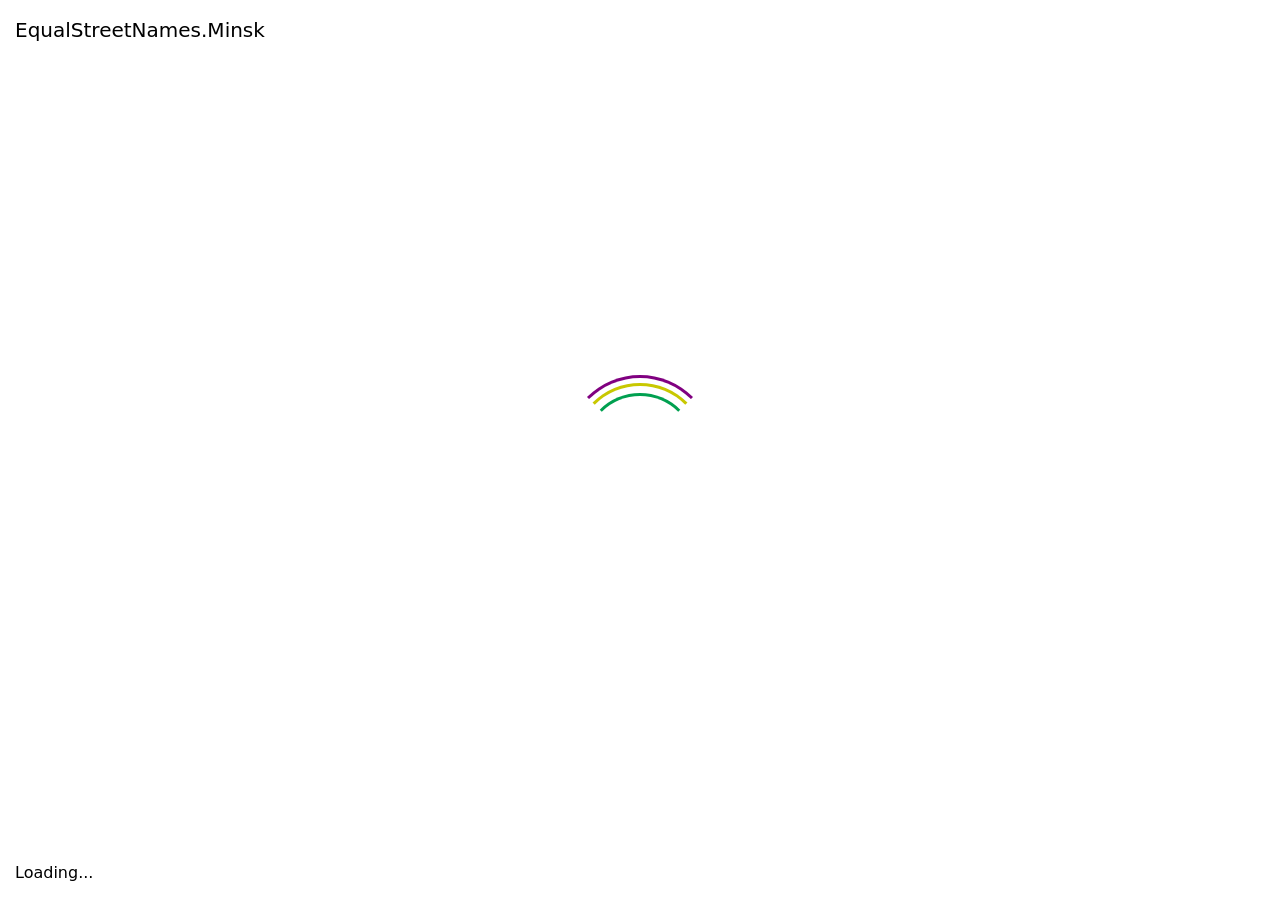
<file: index.html>
<!doctype html><html lang="en"><head><meta charset="utf-8"><meta name="viewport" content="width=device-width, initial-scale=1, shrink-to-fit=no"><link rel="stylesheet" href="https://stackpath.bootstrapcdn.com/bootstrap/4.4.1/css/bootstrap.min.css" integrity="sha384-Vkoo8x4CGsO3+Hhxv8T/Q5PaXtkKtu6ug5TOeNV6gBiFeWPGFN9MuhOf23Q9Ifjh" crossorigin><title>EqualStreetNames.Minsk</title><style>html,body{height:100vh;width:100vw}</style></head><body class="align-items-center d-flex flex-column"> <div class="list-group mt-3 text-center"> <a href="/en/index.html" class="list-group-item list-group-item-action"> English </a> </div> <script type="module">!function(){if("en"===(navigator.language||navigator.browserLanguage).slice(0,2))document.location.href="./en/index.html"}();</script> </body></html>
</file>
<file: en/index.941e787e.css>
@font-face{font-family:"Font Awesome 5 Brands";font-style:normal;font-weight:400;font-display:block;src:url(../fa-brands-400.e4f790e7.eot);src:url(../fa-brands-400.e4f790e7.eot#iefix)format("embedded-opentype"),url(../fa-brands-400.0b52c614.woff2)format("woff2"),url(../fa-brands-400.a0b02584.woff)format("woff"),url(../fa-brands-400.81da6092.ttf)format("truetype"),url(../fa-brands-400.068b1299.svg#fontawesome)format("svg")}.fab{font-family:"Font Awesome 5 Brands";font-weight:400}@font-face{font-family:"Font Awesome 5 Free";font-style:normal;font-weight:900;font-display:block;src:url(../fa-solid-900.6b1a037a.eot);src:url(../fa-solid-900.6b1a037a.eot#iefix)format("embedded-opentype"),url(../fa-solid-900.6002b354.woff2)format("woff2"),url(../fa-solid-900.80005ece.woff)format("woff"),url(../fa-solid-900.67ecc626.ttf)format("truetype"),url(../fa-solid-900.45f46c3e.svg#fontawesome)format("svg")}.fa,.fas{font-family:"Font Awesome 5 Free";font-weight:900}.fa,.fas,.far,.fal,.fad,.fab{-moz-osx-font-smoothing:grayscale;-webkit-font-smoothing:antialiased;font-variant:normal;text-rendering:auto;font-style:normal;line-height:1;display:inline-block}.fa-lg{vertical-align:-.0667em;font-size:1.33333em;line-height:.75em}.fa-xs{font-size:.75em}.fa-sm{font-size:.875em}.fa-1x{font-size:1em}.fa-2x{font-size:2em}.fa-3x{font-size:3em}.fa-4x{font-size:4em}.fa-5x{font-size:5em}.fa-6x{font-size:6em}.fa-7x{font-size:7em}.fa-8x{font-size:8em}.fa-9x{font-size:9em}.fa-10x{font-size:10em}.fa-fw{text-align:center;width:1.25em}.fa-ul{margin-left:2.5em;padding-left:0;list-style-type:none}.fa-ul>li{position:relative}.fa-li{text-align:center;width:2em;line-height:inherit;position:absolute;left:-2em}.fa-border{border:.08em solid #eee;border-radius:.1em;padding:.2em .25em .15em}.fa-pull-left{float:left}.fa-pull-right{float:right}.fa.fa-pull-left,.fas.fa-pull-left,.far.fa-pull-left,.fal.fa-pull-left,.fab.fa-pull-left{margin-right:.3em}.fa.fa-pull-right,.fas.fa-pull-right,.far.fa-pull-right,.fal.fa-pull-right,.fab.fa-pull-right{margin-left:.3em}.fa-spin{animation:fa-spin 2s linear infinite}.fa-pulse{animation:fa-spin 1s steps(8,end) infinite}@keyframes fa-spin{0%{transform:rotate(0deg)}to{transform:rotate(360deg)}}.fa-rotate-90{-ms-filter:"progid:DXImageTransform.Microsoft.BasicImage(rotation=1)";transform:rotate(90deg)}.fa-rotate-180{-ms-filter:"progid:DXImageTransform.Microsoft.BasicImage(rotation=2)";transform:rotate(180deg)}.fa-rotate-270{-ms-filter:"progid:DXImageTransform.Microsoft.BasicImage(rotation=3)";transform:rotate(270deg)}.fa-flip-horizontal{-ms-filter:"progid:DXImageTransform.Microsoft.BasicImage(rotation=0, mirror=1)";transform:scaleX(-1)}.fa-flip-vertical{-ms-filter:"progid:DXImageTransform.Microsoft.BasicImage(rotation=2, mirror=1)";transform:scaleY(-1)}.fa-flip-both,.fa-flip-horizontal.fa-flip-vertical{-ms-filter:"progid:DXImageTransform.Microsoft.BasicImage(rotation=2, mirror=1)";transform:scale(-1)}:root .fa-rotate-90,:root .fa-rotate-180,:root .fa-rotate-270,:root .fa-flip-horizontal,:root .fa-flip-vertical,:root .fa-flip-both{-webkit-filter:none;filter:none}.fa-stack{height:2em;vertical-align:middle;width:2.5em;line-height:2em;display:inline-block;position:relative}.fa-stack-1x,.fa-stack-2x{text-align:center;width:100%;position:absolute;left:0}.fa-stack-1x{line-height:inherit}.fa-stack-2x{font-size:2em}.fa-inverse{color:#fff}.fa-500px:before{content:""}.fa-accessible-icon:before{content:""}.fa-accusoft:before{content:""}.fa-acquisitions-incorporated:before{content:""}.fa-ad:before{content:""}.fa-address-book:before{content:""}.fa-address-card:before{content:""}.fa-adjust:before{content:""}.fa-adn:before{content:""}.fa-adversal:before{content:""}.fa-affiliatetheme:before{content:""}.fa-air-freshener:before{content:""}.fa-airbnb:before{content:""}.fa-algolia:before{content:""}.fa-align-center:before{content:""}.fa-align-justify:before{content:""}.fa-align-left:before{content:""}.fa-align-right:before{content:""}.fa-alipay:before{content:""}.fa-allergies:before{content:""}.fa-amazon:before{content:""}.fa-amazon-pay:before{content:""}.fa-ambulance:before{content:""}.fa-american-sign-language-interpreting:before{content:""}.fa-amilia:before{content:""}.fa-anchor:before{content:""}.fa-android:before{content:""}.fa-angellist:before{content:""}.fa-angle-double-down:before{content:""}.fa-angle-double-left:before{content:""}.fa-angle-double-right:before{content:""}.fa-angle-double-up:before{content:""}.fa-angle-down:before{content:""}.fa-angle-left:before{content:""}.fa-angle-right:before{content:""}.fa-angle-up:before{content:""}.fa-angry:before{content:""}.fa-angrycreative:before{content:""}.fa-angular:before{content:""}.fa-ankh:before{content:""}.fa-app-store:before{content:""}.fa-app-store-ios:before{content:""}.fa-apper:before{content:""}.fa-apple:before{content:""}.fa-apple-alt:before{content:""}.fa-apple-pay:before{content:""}.fa-archive:before{content:""}.fa-archway:before{content:""}.fa-arrow-alt-circle-down:before{content:""}.fa-arrow-alt-circle-left:before{content:""}.fa-arrow-alt-circle-right:before{content:""}.fa-arrow-alt-circle-up:before{content:""}.fa-arrow-circle-down:before{content:""}.fa-arrow-circle-left:before{content:""}.fa-arrow-circle-right:before{content:""}.fa-arrow-circle-up:before{content:""}.fa-arrow-down:before{content:""}.fa-arrow-left:before{content:""}.fa-arrow-right:before{content:""}.fa-arrow-up:before{content:""}.fa-arrows-alt:before{content:""}.fa-arrows-alt-h:before{content:""}.fa-arrows-alt-v:before{content:""}.fa-artstation:before{content:""}.fa-assistive-listening-systems:before{content:""}.fa-asterisk:before{content:""}.fa-asymmetrik:before{content:""}.fa-at:before{content:""}.fa-atlas:before{content:""}.fa-atlassian:before{content:""}.fa-atom:before{content:""}.fa-audible:before{content:""}.fa-audio-description:before{content:""}.fa-autoprefixer:before{content:""}.fa-avianex:before{content:""}.fa-aviato:before{content:""}.fa-award:before{content:""}.fa-aws:before{content:""}.fa-baby:before{content:""}.fa-baby-carriage:before{content:""}.fa-backspace:before{content:""}.fa-backward:before{content:""}.fa-bacon:before{content:""}.fa-bacteria:before{content:""}.fa-bacterium:before{content:""}.fa-bahai:before{content:""}.fa-balance-scale:before{content:""}.fa-balance-scale-left:before{content:""}.fa-balance-scale-right:before{content:""}.fa-ban:before{content:""}.fa-band-aid:before{content:""}.fa-bandcamp:before{content:""}.fa-barcode:before{content:""}.fa-bars:before{content:""}.fa-baseball-ball:before{content:""}.fa-basketball-ball:before{content:""}.fa-bath:before{content:""}.fa-battery-empty:before{content:""}.fa-battery-full:before{content:""}.fa-battery-half:before{content:""}.fa-battery-quarter:before{content:""}.fa-battery-three-quarters:before{content:""}.fa-battle-net:before{content:""}.fa-bed:before{content:""}.fa-beer:before{content:""}.fa-behance:before{content:""}.fa-behance-square:before{content:""}.fa-bell:before{content:""}.fa-bell-slash:before{content:""}.fa-bezier-curve:before{content:""}.fa-bible:before{content:""}.fa-bicycle:before{content:""}.fa-biking:before{content:""}.fa-bimobject:before{content:""}.fa-binoculars:before{content:""}.fa-biohazard:before{content:""}.fa-birthday-cake:before{content:""}.fa-bitbucket:before{content:""}.fa-bitcoin:before{content:""}.fa-bity:before{content:""}.fa-black-tie:before{content:""}.fa-blackberry:before{content:""}.fa-blender:before{content:""}.fa-blender-phone:before{content:""}.fa-blind:before{content:""}.fa-blog:before{content:""}.fa-blogger:before{content:""}.fa-blogger-b:before{content:""}.fa-bluetooth:before{content:""}.fa-bluetooth-b:before{content:""}.fa-bold:before{content:""}.fa-bolt:before{content:""}.fa-bomb:before{content:""}.fa-bone:before{content:""}.fa-bong:before{content:""}.fa-book:before{content:""}.fa-book-dead:before{content:""}.fa-book-medical:before{content:""}.fa-book-open:before{content:""}.fa-book-reader:before{content:""}.fa-bookmark:before{content:""}.fa-bootstrap:before{content:""}.fa-border-all:before{content:""}.fa-border-none:before{content:""}.fa-border-style:before{content:""}.fa-bowling-ball:before{content:""}.fa-box:before{content:""}.fa-box-open:before{content:""}.fa-box-tissue:before{content:""}.fa-boxes:before{content:""}.fa-braille:before{content:""}.fa-brain:before{content:""}.fa-bread-slice:before{content:""}.fa-briefcase:before{content:""}.fa-briefcase-medical:before{content:""}.fa-broadcast-tower:before{content:""}.fa-broom:before{content:""}.fa-brush:before{content:""}.fa-btc:before{content:""}.fa-buffer:before{content:""}.fa-bug:before{content:""}.fa-building:before{content:""}.fa-bullhorn:before{content:""}.fa-bullseye:before{content:""}.fa-burn:before{content:""}.fa-buromobelexperte:before{content:""}.fa-bus:before{content:""}.fa-bus-alt:before{content:""}.fa-business-time:before{content:""}.fa-buy-n-large:before{content:""}.fa-buysellads:before{content:""}.fa-calculator:before{content:""}.fa-calendar:before{content:""}.fa-calendar-alt:before{content:""}.fa-calendar-check:before{content:""}.fa-calendar-day:before{content:""}.fa-calendar-minus:before{content:""}.fa-calendar-plus:before{content:""}.fa-calendar-times:before{content:""}.fa-calendar-week:before{content:""}.fa-camera:before{content:""}.fa-camera-retro:before{content:""}.fa-campground:before{content:""}.fa-canadian-maple-leaf:before{content:""}.fa-candy-cane:before{content:""}.fa-cannabis:before{content:""}.fa-capsules:before{content:""}.fa-car:before{content:""}.fa-car-alt:before{content:""}.fa-car-battery:before{content:""}.fa-car-crash:before{content:""}.fa-car-side:before{content:""}.fa-caravan:before{content:""}.fa-caret-down:before{content:""}.fa-caret-left:before{content:""}.fa-caret-right:before{content:""}.fa-caret-square-down:before{content:""}.fa-caret-square-left:before{content:""}.fa-caret-square-right:before{content:""}.fa-caret-square-up:before{content:""}.fa-caret-up:before{content:""}.fa-carrot:before{content:""}.fa-cart-arrow-down:before{content:""}.fa-cart-plus:before{content:""}.fa-cash-register:before{content:""}.fa-cat:before{content:""}.fa-cc-amazon-pay:before{content:""}.fa-cc-amex:before{content:""}.fa-cc-apple-pay:before{content:""}.fa-cc-diners-club:before{content:""}.fa-cc-discover:before{content:""}.fa-cc-jcb:before{content:""}.fa-cc-mastercard:before{content:""}.fa-cc-paypal:before{content:""}.fa-cc-stripe:before{content:""}.fa-cc-visa:before{content:""}.fa-centercode:before{content:""}.fa-centos:before{content:""}.fa-certificate:before{content:""}.fa-chair:before{content:""}.fa-chalkboard:before{content:""}.fa-chalkboard-teacher:before{content:""}.fa-charging-station:before{content:""}.fa-chart-area:before{content:""}.fa-chart-bar:before{content:""}.fa-chart-line:before{content:""}.fa-chart-pie:before{content:""}.fa-check:before{content:""}.fa-check-circle:before{content:""}.fa-check-double:before{content:""}.fa-check-square:before{content:""}.fa-cheese:before{content:""}.fa-chess:before{content:""}.fa-chess-bishop:before{content:""}.fa-chess-board:before{content:""}.fa-chess-king:before{content:""}.fa-chess-knight:before{content:""}.fa-chess-pawn:before{content:""}.fa-chess-queen:before{content:""}.fa-chess-rook:before{content:""}.fa-chevron-circle-down:before{content:""}.fa-chevron-circle-left:before{content:""}.fa-chevron-circle-right:before{content:""}.fa-chevron-circle-up:before{content:""}.fa-chevron-down:before{content:""}.fa-chevron-left:before{content:""}.fa-chevron-right:before{content:""}.fa-chevron-up:before{content:""}.fa-child:before{content:""}.fa-chrome:before{content:""}.fa-chromecast:before{content:""}.fa-church:before{content:""}.fa-circle:before{content:""}.fa-circle-notch:before{content:""}.fa-city:before{content:""}.fa-clinic-medical:before{content:""}.fa-clipboard:before{content:""}.fa-clipboard-check:before{content:""}.fa-clipboard-list:before{content:""}.fa-clock:before{content:""}.fa-clone:before{content:""}.fa-closed-captioning:before{content:""}.fa-cloud:before{content:""}.fa-cloud-download-alt:before{content:""}.fa-cloud-meatball:before{content:""}.fa-cloud-moon:before{content:""}.fa-cloud-moon-rain:before{content:""}.fa-cloud-rain:before{content:""}.fa-cloud-showers-heavy:before{content:""}.fa-cloud-sun:before{content:""}.fa-cloud-sun-rain:before{content:""}.fa-cloud-upload-alt:before{content:""}.fa-cloudflare:before{content:""}.fa-cloudscale:before{content:""}.fa-cloudsmith:before{content:""}.fa-cloudversify:before{content:""}.fa-cocktail:before{content:""}.fa-code:before{content:""}.fa-code-branch:before{content:""}.fa-codepen:before{content:""}.fa-codiepie:before{content:""}.fa-coffee:before{content:""}.fa-cog:before{content:""}.fa-cogs:before{content:""}.fa-coins:before{content:""}.fa-columns:before{content:""}.fa-comment:before{content:""}.fa-comment-alt:before{content:""}.fa-comment-dollar:before{content:""}.fa-comment-dots:before{content:""}.fa-comment-medical:before{content:""}.fa-comment-slash:before{content:""}.fa-comments:before{content:""}.fa-comments-dollar:before{content:""}.fa-compact-disc:before{content:""}.fa-compass:before{content:""}.fa-compress:before{content:""}.fa-compress-alt:before{content:""}.fa-compress-arrows-alt:before{content:""}.fa-concierge-bell:before{content:""}.fa-confluence:before{content:""}.fa-connectdevelop:before{content:""}.fa-contao:before{content:""}.fa-cookie:before{content:""}.fa-cookie-bite:before{content:""}.fa-copy:before{content:""}.fa-copyright:before{content:""}.fa-cotton-bureau:before{content:""}.fa-couch:before{content:""}.fa-cpanel:before{content:""}.fa-creative-commons:before{content:""}.fa-creative-commons-by:before{content:""}.fa-creative-commons-nc:before{content:""}.fa-creative-commons-nc-eu:before{content:""}.fa-creative-commons-nc-jp:before{content:""}.fa-creative-commons-nd:before{content:""}.fa-creative-commons-pd:before{content:""}.fa-creative-commons-pd-alt:before{content:""}.fa-creative-commons-remix:before{content:""}.fa-creative-commons-sa:before{content:""}.fa-creative-commons-sampling:before{content:""}.fa-creative-commons-sampling-plus:before{content:""}.fa-creative-commons-share:before{content:""}.fa-creative-commons-zero:before{content:""}.fa-credit-card:before{content:""}.fa-critical-role:before{content:""}.fa-crop:before{content:""}.fa-crop-alt:before{content:""}.fa-cross:before{content:""}.fa-crosshairs:before{content:""}.fa-crow:before{content:""}.fa-crown:before{content:""}.fa-crutch:before{content:""}.fa-css3:before{content:""}.fa-css3-alt:before{content:""}.fa-cube:before{content:""}.fa-cubes:before{content:""}.fa-cut:before{content:""}.fa-cuttlefish:before{content:""}.fa-d-and-d:before{content:""}.fa-d-and-d-beyond:before{content:""}.fa-dailymotion:before{content:""}.fa-dashcube:before{content:""}.fa-database:before{content:""}.fa-deaf:before{content:""}.fa-deezer:before{content:""}.fa-delicious:before{content:""}.fa-democrat:before{content:""}.fa-deploydog:before{content:""}.fa-deskpro:before{content:""}.fa-desktop:before{content:""}.fa-dev:before{content:""}.fa-deviantart:before{content:""}.fa-dharmachakra:before{content:""}.fa-dhl:before{content:""}.fa-diagnoses:before{content:""}.fa-diaspora:before{content:""}.fa-dice:before{content:""}.fa-dice-d20:before{content:""}.fa-dice-d6:before{content:""}.fa-dice-five:before{content:""}.fa-dice-four:before{content:""}.fa-dice-one:before{content:""}.fa-dice-six:before{content:""}.fa-dice-three:before{content:""}.fa-dice-two:before{content:""}.fa-digg:before{content:""}.fa-digital-ocean:before{content:""}.fa-digital-tachograph:before{content:""}.fa-directions:before{content:""}.fa-discord:before{content:""}.fa-discourse:before{content:""}.fa-disease:before{content:""}.fa-divide:before{content:""}.fa-dizzy:before{content:""}.fa-dna:before{content:""}.fa-dochub:before{content:""}.fa-docker:before{content:""}.fa-dog:before{content:""}.fa-dollar-sign:before{content:""}.fa-dolly:before{content:""}.fa-dolly-flatbed:before{content:""}.fa-donate:before{content:""}.fa-door-closed:before{content:""}.fa-door-open:before{content:""}.fa-dot-circle:before{content:""}.fa-dove:before{content:""}.fa-download:before{content:""}.fa-draft2digital:before{content:""}.fa-drafting-compass:before{content:""}.fa-dragon:before{content:""}.fa-draw-polygon:before{content:""}.fa-dribbble:before{content:""}.fa-dribbble-square:before{content:""}.fa-dropbox:before{content:""}.fa-drum:before{content:""}.fa-drum-steelpan:before{content:""}.fa-drumstick-bite:before{content:""}.fa-drupal:before{content:""}.fa-dumbbell:before{content:""}.fa-dumpster:before{content:""}.fa-dumpster-fire:before{content:""}.fa-dungeon:before{content:""}.fa-dyalog:before{content:""}.fa-earlybirds:before{content:""}.fa-ebay:before{content:""}.fa-edge:before{content:""}.fa-edge-legacy:before{content:""}.fa-edit:before{content:""}.fa-egg:before{content:""}.fa-eject:before{content:""}.fa-elementor:before{content:""}.fa-ellipsis-h:before{content:""}.fa-ellipsis-v:before{content:""}.fa-ello:before{content:""}.fa-ember:before{content:""}.fa-empire:before{content:""}.fa-envelope:before{content:""}.fa-envelope-open:before{content:""}.fa-envelope-open-text:before{content:""}.fa-envelope-square:before{content:""}.fa-envira:before{content:""}.fa-equals:before{content:""}.fa-eraser:before{content:""}.fa-erlang:before{content:""}.fa-ethereum:before{content:""}.fa-ethernet:before{content:""}.fa-etsy:before{content:""}.fa-euro-sign:before{content:""}.fa-evernote:before{content:""}.fa-exchange-alt:before{content:""}.fa-exclamation:before{content:""}.fa-exclamation-circle:before{content:""}.fa-exclamation-triangle:before{content:""}.fa-expand:before{content:""}.fa-expand-alt:before{content:""}.fa-expand-arrows-alt:before{content:""}.fa-expeditedssl:before{content:""}.fa-external-link-alt:before{content:""}.fa-external-link-square-alt:before{content:""}.fa-eye:before{content:""}.fa-eye-dropper:before{content:""}.fa-eye-slash:before{content:""}.fa-facebook:before{content:""}.fa-facebook-f:before{content:""}.fa-facebook-messenger:before{content:""}.fa-facebook-square:before{content:""}.fa-fan:before{content:""}.fa-fantasy-flight-games:before{content:""}.fa-fast-backward:before{content:""}.fa-fast-forward:before{content:""}.fa-faucet:before{content:""}.fa-fax:before{content:""}.fa-feather:before{content:""}.fa-feather-alt:before{content:""}.fa-fedex:before{content:""}.fa-fedora:before{content:""}.fa-female:before{content:""}.fa-fighter-jet:before{content:""}.fa-figma:before{content:""}.fa-file:before{content:""}.fa-file-alt:before{content:""}.fa-file-archive:before{content:""}.fa-file-audio:before{content:""}.fa-file-code:before{content:""}.fa-file-contract:before{content:""}.fa-file-csv:before{content:""}.fa-file-download:before{content:""}.fa-file-excel:before{content:""}.fa-file-export:before{content:""}.fa-file-image:before{content:""}.fa-file-import:before{content:""}.fa-file-invoice:before{content:""}.fa-file-invoice-dollar:before{content:""}.fa-file-medical:before{content:""}.fa-file-medical-alt:before{content:""}.fa-file-pdf:before{content:""}.fa-file-powerpoint:before{content:""}.fa-file-prescription:before{content:""}.fa-file-signature:before{content:""}.fa-file-upload:before{content:""}.fa-file-video:before{content:""}.fa-file-word:before{content:""}.fa-fill:before{content:""}.fa-fill-drip:before{content:""}.fa-film:before{content:""}.fa-filter:before{content:""}.fa-fingerprint:before{content:""}.fa-fire:before{content:""}.fa-fire-alt:before{content:""}.fa-fire-extinguisher:before{content:""}.fa-firefox:before{content:""}.fa-firefox-browser:before{content:""}.fa-first-aid:before{content:""}.fa-first-order:before{content:""}.fa-first-order-alt:before{content:""}.fa-firstdraft:before{content:""}.fa-fish:before{content:""}.fa-fist-raised:before{content:""}.fa-flag:before{content:""}.fa-flag-checkered:before{content:""}.fa-flag-usa:before{content:""}.fa-flask:before{content:""}.fa-flickr:before{content:""}.fa-flipboard:before{content:""}.fa-flushed:before{content:""}.fa-fly:before{content:""}.fa-folder:before{content:""}.fa-folder-minus:before{content:""}.fa-folder-open:before{content:""}.fa-folder-plus:before{content:""}.fa-font:before{content:""}.fa-font-awesome:before{content:""}.fa-font-awesome-alt:before{content:""}.fa-font-awesome-flag:before{content:""}.fa-font-awesome-logo-full:before{content:""}.fa-fonticons:before{content:""}.fa-fonticons-fi:before{content:""}.fa-football-ball:before{content:""}.fa-fort-awesome:before{content:""}.fa-fort-awesome-alt:before{content:""}.fa-forumbee:before{content:""}.fa-forward:before{content:""}.fa-foursquare:before{content:""}.fa-free-code-camp:before{content:""}.fa-freebsd:before{content:""}.fa-frog:before{content:""}.fa-frown:before{content:""}.fa-frown-open:before{content:""}.fa-fulcrum:before{content:""}.fa-funnel-dollar:before{content:""}.fa-futbol:before{content:""}.fa-galactic-republic:before{content:""}.fa-galactic-senate:before{content:""}.fa-gamepad:before{content:""}.fa-gas-pump:before{content:""}.fa-gavel:before{content:""}.fa-gem:before{content:""}.fa-genderless:before{content:""}.fa-get-pocket:before{content:""}.fa-gg:before{content:""}.fa-gg-circle:before{content:""}.fa-ghost:before{content:""}.fa-gift:before{content:""}.fa-gifts:before{content:""}.fa-git:before{content:""}.fa-git-alt:before{content:""}.fa-git-square:before{content:""}.fa-github:before{content:""}.fa-github-alt:before{content:""}.fa-github-square:before{content:""}.fa-gitkraken:before{content:""}.fa-gitlab:before{content:""}.fa-gitter:before{content:""}.fa-glass-cheers:before{content:""}.fa-glass-martini:before{content:""}.fa-glass-martini-alt:before{content:""}.fa-glass-whiskey:before{content:""}.fa-glasses:before{content:""}.fa-glide:before{content:""}.fa-glide-g:before{content:""}.fa-globe:before{content:""}.fa-globe-africa:before{content:""}.fa-globe-americas:before{content:""}.fa-globe-asia:before{content:""}.fa-globe-europe:before{content:""}.fa-gofore:before{content:""}.fa-golf-ball:before{content:""}.fa-goodreads:before{content:""}.fa-goodreads-g:before{content:""}.fa-google:before{content:""}.fa-google-drive:before{content:""}.fa-google-pay:before{content:""}.fa-google-play:before{content:""}.fa-google-plus:before{content:""}.fa-google-plus-g:before{content:""}.fa-google-plus-square:before{content:""}.fa-google-wallet:before{content:""}.fa-gopuram:before{content:""}.fa-graduation-cap:before{content:""}.fa-gratipay:before{content:""}.fa-grav:before{content:""}.fa-greater-than:before{content:""}.fa-greater-than-equal:before{content:""}.fa-grimace:before{content:""}.fa-grin:before{content:""}.fa-grin-alt:before{content:""}.fa-grin-beam:before{content:""}.fa-grin-beam-sweat:before{content:""}.fa-grin-hearts:before{content:""}.fa-grin-squint:before{content:""}.fa-grin-squint-tears:before{content:""}.fa-grin-stars:before{content:""}.fa-grin-tears:before{content:""}.fa-grin-tongue:before{content:""}.fa-grin-tongue-squint:before{content:""}.fa-grin-tongue-wink:before{content:""}.fa-grin-wink:before{content:""}.fa-grip-horizontal:before{content:""}.fa-grip-lines:before{content:""}.fa-grip-lines-vertical:before{content:""}.fa-grip-vertical:before{content:""}.fa-gripfire:before{content:""}.fa-grunt:before{content:""}.fa-guilded:before{content:""}.fa-guitar:before{content:""}.fa-gulp:before{content:""}.fa-h-square:before{content:""}.fa-hacker-news:before{content:""}.fa-hacker-news-square:before{content:""}.fa-hackerrank:before{content:""}.fa-hamburger:before{content:""}.fa-hammer:before{content:""}.fa-hamsa:before{content:""}.fa-hand-holding:before{content:""}.fa-hand-holding-heart:before{content:""}.fa-hand-holding-medical:before{content:""}.fa-hand-holding-usd:before{content:""}.fa-hand-holding-water:before{content:""}.fa-hand-lizard:before{content:""}.fa-hand-middle-finger:before{content:""}.fa-hand-paper:before{content:""}.fa-hand-peace:before{content:""}.fa-hand-point-down:before{content:""}.fa-hand-point-left:before{content:""}.fa-hand-point-right:before{content:""}.fa-hand-point-up:before{content:""}.fa-hand-pointer:before{content:""}.fa-hand-rock:before{content:""}.fa-hand-scissors:before{content:""}.fa-hand-sparkles:before{content:""}.fa-hand-spock:before{content:""}.fa-hands:before{content:""}.fa-hands-helping:before{content:""}.fa-hands-wash:before{content:""}.fa-handshake:before{content:""}.fa-handshake-alt-slash:before{content:""}.fa-handshake-slash:before{content:""}.fa-hanukiah:before{content:""}.fa-hard-hat:before{content:""}.fa-hashtag:before{content:""}.fa-hat-cowboy:before{content:""}.fa-hat-cowboy-side:before{content:""}.fa-hat-wizard:before{content:""}.fa-hdd:before{content:""}.fa-head-side-cough:before{content:""}.fa-head-side-cough-slash:before{content:""}.fa-head-side-mask:before{content:""}.fa-head-side-virus:before{content:""}.fa-heading:before{content:""}.fa-headphones:before{content:""}.fa-headphones-alt:before{content:""}.fa-headset:before{content:""}.fa-heart:before{content:""}.fa-heart-broken:before{content:""}.fa-heartbeat:before{content:""}.fa-helicopter:before{content:""}.fa-highlighter:before{content:""}.fa-hiking:before{content:""}.fa-hippo:before{content:""}.fa-hips:before{content:""}.fa-hire-a-helper:before{content:""}.fa-history:before{content:""}.fa-hive:before{content:""}.fa-hockey-puck:before{content:""}.fa-holly-berry:before{content:""}.fa-home:before{content:""}.fa-hooli:before{content:""}.fa-hornbill:before{content:""}.fa-horse:before{content:""}.fa-horse-head:before{content:""}.fa-hospital:before{content:""}.fa-hospital-alt:before{content:""}.fa-hospital-symbol:before{content:""}.fa-hospital-user:before{content:""}.fa-hot-tub:before{content:""}.fa-hotdog:before{content:""}.fa-hotel:before{content:""}.fa-hotjar:before{content:""}.fa-hourglass:before{content:""}.fa-hourglass-end:before{content:""}.fa-hourglass-half:before{content:""}.fa-hourglass-start:before{content:""}.fa-house-damage:before{content:""}.fa-house-user:before{content:""}.fa-houzz:before{content:""}.fa-hryvnia:before{content:""}.fa-html5:before{content:""}.fa-hubspot:before{content:""}.fa-i-cursor:before{content:""}.fa-ice-cream:before{content:""}.fa-icicles:before{content:""}.fa-icons:before{content:""}.fa-id-badge:before{content:""}.fa-id-card:before{content:""}.fa-id-card-alt:before{content:""}.fa-ideal:before{content:""}.fa-igloo:before{content:""}.fa-image:before{content:""}.fa-images:before{content:""}.fa-imdb:before{content:""}.fa-inbox:before{content:""}.fa-indent:before{content:""}.fa-industry:before{content:""}.fa-infinity:before{content:""}.fa-info:before{content:""}.fa-info-circle:before{content:""}.fa-innosoft:before{content:""}.fa-instagram:before{content:""}.fa-instagram-square:before{content:""}.fa-instalod:before{content:""}.fa-intercom:before{content:""}.fa-internet-explorer:before{content:""}.fa-invision:before{content:""}.fa-ioxhost:before{content:""}.fa-italic:before{content:""}.fa-itch-io:before{content:""}.fa-itunes:before{content:""}.fa-itunes-note:before{content:""}.fa-java:before{content:""}.fa-jedi:before{content:""}.fa-jedi-order:before{content:""}.fa-jenkins:before{content:""}.fa-jira:before{content:""}.fa-joget:before{content:""}.fa-joint:before{content:""}.fa-joomla:before{content:""}.fa-journal-whills:before{content:""}.fa-js:before{content:""}.fa-js-square:before{content:""}.fa-jsfiddle:before{content:""}.fa-kaaba:before{content:""}.fa-kaggle:before{content:""}.fa-key:before{content:""}.fa-keybase:before{content:""}.fa-keyboard:before{content:""}.fa-keycdn:before{content:""}.fa-khanda:before{content:""}.fa-kickstarter:before{content:""}.fa-kickstarter-k:before{content:""}.fa-kiss:before{content:""}.fa-kiss-beam:before{content:""}.fa-kiss-wink-heart:before{content:""}.fa-kiwi-bird:before{content:""}.fa-korvue:before{content:""}.fa-landmark:before{content:""}.fa-language:before{content:""}.fa-laptop:before{content:""}.fa-laptop-code:before{content:""}.fa-laptop-house:before{content:""}.fa-laptop-medical:before{content:""}.fa-laravel:before{content:""}.fa-lastfm:before{content:""}.fa-lastfm-square:before{content:""}.fa-laugh:before{content:""}.fa-laugh-beam:before{content:""}.fa-laugh-squint:before{content:""}.fa-laugh-wink:before{content:""}.fa-layer-group:before{content:""}.fa-leaf:before{content:""}.fa-leanpub:before{content:""}.fa-lemon:before{content:""}.fa-less:before{content:""}.fa-less-than:before{content:""}.fa-less-than-equal:before{content:""}.fa-level-down-alt:before{content:""}.fa-level-up-alt:before{content:""}.fa-life-ring:before{content:""}.fa-lightbulb:before{content:""}.fa-line:before{content:""}.fa-link:before{content:""}.fa-linkedin:before{content:""}.fa-linkedin-in:before{content:""}.fa-linode:before{content:""}.fa-linux:before{content:""}.fa-lira-sign:before{content:""}.fa-list:before{content:""}.fa-list-alt:before{content:""}.fa-list-ol:before{content:""}.fa-list-ul:before{content:""}.fa-location-arrow:before{content:""}.fa-lock:before{content:""}.fa-lock-open:before{content:""}.fa-long-arrow-alt-down:before{content:""}.fa-long-arrow-alt-left:before{content:""}.fa-long-arrow-alt-right:before{content:""}.fa-long-arrow-alt-up:before{content:""}.fa-low-vision:before{content:""}.fa-luggage-cart:before{content:""}.fa-lungs:before{content:""}.fa-lungs-virus:before{content:""}.fa-lyft:before{content:""}.fa-magento:before{content:""}.fa-magic:before{content:""}.fa-magnet:before{content:""}.fa-mail-bulk:before{content:""}.fa-mailchimp:before{content:""}.fa-male:before{content:""}.fa-mandalorian:before{content:""}.fa-map:before{content:""}.fa-map-marked:before{content:""}.fa-map-marked-alt:before{content:""}.fa-map-marker:before{content:""}.fa-map-marker-alt:before{content:""}.fa-map-pin:before{content:""}.fa-map-signs:before{content:""}.fa-markdown:before{content:""}.fa-marker:before{content:""}.fa-mars:before{content:""}.fa-mars-double:before{content:""}.fa-mars-stroke:before{content:""}.fa-mars-stroke-h:before{content:""}.fa-mars-stroke-v:before{content:""}.fa-mask:before{content:""}.fa-mastodon:before{content:""}.fa-maxcdn:before{content:""}.fa-mdb:before{content:""}.fa-medal:before{content:""}.fa-medapps:before{content:""}.fa-medium:before{content:""}.fa-medium-m:before{content:""}.fa-medkit:before{content:""}.fa-medrt:before{content:""}.fa-meetup:before{content:""}.fa-megaport:before{content:""}.fa-meh:before{content:""}.fa-meh-blank:before{content:""}.fa-meh-rolling-eyes:before{content:""}.fa-memory:before{content:""}.fa-mendeley:before{content:""}.fa-menorah:before{content:""}.fa-mercury:before{content:""}.fa-meteor:before{content:""}.fa-microblog:before{content:""}.fa-microchip:before{content:""}.fa-microphone:before{content:""}.fa-microphone-alt:before{content:""}.fa-microphone-alt-slash:before{content:""}.fa-microphone-slash:before{content:""}.fa-microscope:before{content:""}.fa-microsoft:before{content:""}.fa-minus:before{content:""}.fa-minus-circle:before{content:""}.fa-minus-square:before{content:""}.fa-mitten:before{content:""}.fa-mix:before{content:""}.fa-mixcloud:before{content:""}.fa-mixer:before{content:""}.fa-mizuni:before{content:""}.fa-mobile:before{content:""}.fa-mobile-alt:before{content:""}.fa-modx:before{content:""}.fa-monero:before{content:""}.fa-money-bill:before{content:""}.fa-money-bill-alt:before{content:""}.fa-money-bill-wave:before{content:""}.fa-money-bill-wave-alt:before{content:""}.fa-money-check:before{content:""}.fa-money-check-alt:before{content:""}.fa-monument:before{content:""}.fa-moon:before{content:""}.fa-mortar-pestle:before{content:""}.fa-mosque:before{content:""}.fa-motorcycle:before{content:""}.fa-mountain:before{content:""}.fa-mouse:before{content:""}.fa-mouse-pointer:before{content:""}.fa-mug-hot:before{content:""}.fa-music:before{content:""}.fa-napster:before{content:""}.fa-neos:before{content:""}.fa-network-wired:before{content:""}.fa-neuter:before{content:""}.fa-newspaper:before{content:""}.fa-nimblr:before{content:""}.fa-node:before{content:""}.fa-node-js:before{content:""}.fa-not-equal:before{content:""}.fa-notes-medical:before{content:""}.fa-npm:before{content:""}.fa-ns8:before{content:""}.fa-nutritionix:before{content:""}.fa-object-group:before{content:""}.fa-object-ungroup:before{content:""}.fa-octopus-deploy:before{content:""}.fa-odnoklassniki:before{content:""}.fa-odnoklassniki-square:before{content:""}.fa-oil-can:before{content:""}.fa-old-republic:before{content:""}.fa-om:before{content:""}.fa-opencart:before{content:""}.fa-openid:before{content:""}.fa-opera:before{content:""}.fa-optin-monster:before{content:""}.fa-orcid:before{content:""}.fa-osi:before{content:""}.fa-otter:before{content:""}.fa-outdent:before{content:""}.fa-page4:before{content:""}.fa-pagelines:before{content:""}.fa-pager:before{content:""}.fa-paint-brush:before{content:""}.fa-paint-roller:before{content:""}.fa-palette:before{content:""}.fa-palfed:before{content:""}.fa-pallet:before{content:""}.fa-paper-plane:before{content:""}.fa-paperclip:before{content:""}.fa-parachute-box:before{content:""}.fa-paragraph:before{content:""}.fa-parking:before{content:""}.fa-passport:before{content:""}.fa-pastafarianism:before{content:""}.fa-paste:before{content:""}.fa-patreon:before{content:""}.fa-pause:before{content:""}.fa-pause-circle:before{content:""}.fa-paw:before{content:""}.fa-paypal:before{content:""}.fa-peace:before{content:""}.fa-pen:before{content:""}.fa-pen-alt:before{content:""}.fa-pen-fancy:before{content:""}.fa-pen-nib:before{content:""}.fa-pen-square:before{content:""}.fa-pencil-alt:before{content:""}.fa-pencil-ruler:before{content:""}.fa-penny-arcade:before{content:""}.fa-people-arrows:before{content:""}.fa-people-carry:before{content:""}.fa-pepper-hot:before{content:""}.fa-perbyte:before{content:""}.fa-percent:before{content:""}.fa-percentage:before{content:""}.fa-periscope:before{content:""}.fa-person-booth:before{content:""}.fa-phabricator:before{content:""}.fa-phoenix-framework:before{content:""}.fa-phoenix-squadron:before{content:""}.fa-phone:before{content:""}.fa-phone-alt:before{content:""}.fa-phone-slash:before{content:""}.fa-phone-square:before{content:""}.fa-phone-square-alt:before{content:""}.fa-phone-volume:before{content:""}.fa-photo-video:before{content:""}.fa-php:before{content:""}.fa-pied-piper:before{content:""}.fa-pied-piper-alt:before{content:""}.fa-pied-piper-hat:before{content:""}.fa-pied-piper-pp:before{content:""}.fa-pied-piper-square:before{content:""}.fa-piggy-bank:before{content:""}.fa-pills:before{content:""}.fa-pinterest:before{content:""}.fa-pinterest-p:before{content:""}.fa-pinterest-square:before{content:""}.fa-pizza-slice:before{content:""}.fa-place-of-worship:before{content:""}.fa-plane:before{content:""}.fa-plane-arrival:before{content:""}.fa-plane-departure:before{content:""}.fa-plane-slash:before{content:""}.fa-play:before{content:""}.fa-play-circle:before{content:""}.fa-playstation:before{content:""}.fa-plug:before{content:""}.fa-plus:before{content:""}.fa-plus-circle:before{content:""}.fa-plus-square:before{content:""}.fa-podcast:before{content:""}.fa-poll:before{content:""}.fa-poll-h:before{content:""}.fa-poo:before{content:""}.fa-poo-storm:before{content:""}.fa-poop:before{content:""}.fa-portrait:before{content:""}.fa-pound-sign:before{content:""}.fa-power-off:before{content:""}.fa-pray:before{content:""}.fa-praying-hands:before{content:""}.fa-prescription:before{content:""}.fa-prescription-bottle:before{content:""}.fa-prescription-bottle-alt:before{content:""}.fa-print:before{content:""}.fa-procedures:before{content:""}.fa-product-hunt:before{content:""}.fa-project-diagram:before{content:""}.fa-pump-medical:before{content:""}.fa-pump-soap:before{content:""}.fa-pushed:before{content:""}.fa-puzzle-piece:before{content:""}.fa-python:before{content:""}.fa-qq:before{content:""}.fa-qrcode:before{content:""}.fa-question:before{content:""}.fa-question-circle:before{content:""}.fa-quidditch:before{content:""}.fa-quinscape:before{content:""}.fa-quora:before{content:""}.fa-quote-left:before{content:""}.fa-quote-right:before{content:""}.fa-quran:before{content:""}.fa-r-project:before{content:""}.fa-radiation:before{content:""}.fa-radiation-alt:before{content:""}.fa-rainbow:before{content:""}.fa-random:before{content:""}.fa-raspberry-pi:before{content:""}.fa-ravelry:before{content:""}.fa-react:before{content:""}.fa-reacteurope:before{content:""}.fa-readme:before{content:""}.fa-rebel:before{content:""}.fa-receipt:before{content:""}.fa-record-vinyl:before{content:""}.fa-recycle:before{content:""}.fa-red-river:before{content:""}.fa-reddit:before{content:""}.fa-reddit-alien:before{content:""}.fa-reddit-square:before{content:""}.fa-redhat:before{content:""}.fa-redo:before{content:""}.fa-redo-alt:before{content:""}.fa-registered:before{content:""}.fa-remove-format:before{content:""}.fa-renren:before{content:""}.fa-reply:before{content:""}.fa-reply-all:before{content:""}.fa-replyd:before{content:""}.fa-republican:before{content:""}.fa-researchgate:before{content:""}.fa-resolving:before{content:""}.fa-restroom:before{content:""}.fa-retweet:before{content:""}.fa-rev:before{content:""}.fa-ribbon:before{content:""}.fa-ring:before{content:""}.fa-road:before{content:""}.fa-robot:before{content:""}.fa-rocket:before{content:""}.fa-rocketchat:before{content:""}.fa-rockrms:before{content:""}.fa-route:before{content:""}.fa-rss:before{content:""}.fa-rss-square:before{content:""}.fa-ruble-sign:before{content:""}.fa-ruler:before{content:""}.fa-ruler-combined:before{content:""}.fa-ruler-horizontal:before{content:""}.fa-ruler-vertical:before{content:""}.fa-running:before{content:""}.fa-rupee-sign:before{content:""}.fa-rust:before{content:""}.fa-sad-cry:before{content:""}.fa-sad-tear:before{content:""}.fa-safari:before{content:""}.fa-salesforce:before{content:""}.fa-sass:before{content:""}.fa-satellite:before{content:""}.fa-satellite-dish:before{content:""}.fa-save:before{content:""}.fa-schlix:before{content:""}.fa-school:before{content:""}.fa-screwdriver:before{content:""}.fa-scribd:before{content:""}.fa-scroll:before{content:""}.fa-sd-card:before{content:""}.fa-search:before{content:""}.fa-search-dollar:before{content:""}.fa-search-location:before{content:""}.fa-search-minus:before{content:""}.fa-search-plus:before{content:""}.fa-searchengin:before{content:""}.fa-seedling:before{content:""}.fa-sellcast:before{content:""}.fa-sellsy:before{content:""}.fa-server:before{content:""}.fa-servicestack:before{content:""}.fa-shapes:before{content:""}.fa-share:before{content:""}.fa-share-alt:before{content:""}.fa-share-alt-square:before{content:""}.fa-share-square:before{content:""}.fa-shekel-sign:before{content:""}.fa-shield-alt:before{content:""}.fa-shield-virus:before{content:""}.fa-ship:before{content:""}.fa-shipping-fast:before{content:""}.fa-shirtsinbulk:before{content:""}.fa-shoe-prints:before{content:""}.fa-shopify:before{content:""}.fa-shopping-bag:before{content:""}.fa-shopping-basket:before{content:""}.fa-shopping-cart:before{content:""}.fa-shopware:before{content:""}.fa-shower:before{content:""}.fa-shuttle-van:before{content:""}.fa-sign:before{content:""}.fa-sign-in-alt:before{content:""}.fa-sign-language:before{content:""}.fa-sign-out-alt:before{content:""}.fa-signal:before{content:""}.fa-signature:before{content:""}.fa-sim-card:before{content:""}.fa-simplybuilt:before{content:""}.fa-sink:before{content:""}.fa-sistrix:before{content:""}.fa-sitemap:before{content:""}.fa-sith:before{content:""}.fa-skating:before{content:""}.fa-sketch:before{content:""}.fa-skiing:before{content:""}.fa-skiing-nordic:before{content:""}.fa-skull:before{content:""}.fa-skull-crossbones:before{content:""}.fa-skyatlas:before{content:""}.fa-skype:before{content:""}.fa-slack:before{content:""}.fa-slack-hash:before{content:""}.fa-slash:before{content:""}.fa-sleigh:before{content:""}.fa-sliders-h:before{content:""}.fa-slideshare:before{content:""}.fa-smile:before{content:""}.fa-smile-beam:before{content:""}.fa-smile-wink:before{content:""}.fa-smog:before{content:""}.fa-smoking:before{content:""}.fa-smoking-ban:before{content:""}.fa-sms:before{content:""}.fa-snapchat:before{content:""}.fa-snapchat-ghost:before{content:""}.fa-snapchat-square:before{content:""}.fa-snowboarding:before{content:""}.fa-snowflake:before{content:""}.fa-snowman:before{content:""}.fa-snowplow:before{content:""}.fa-soap:before{content:""}.fa-socks:before{content:""}.fa-solar-panel:before{content:""}.fa-sort:before{content:""}.fa-sort-alpha-down:before{content:""}.fa-sort-alpha-down-alt:before{content:""}.fa-sort-alpha-up:before{content:""}.fa-sort-alpha-up-alt:before{content:""}.fa-sort-amount-down:before{content:""}.fa-sort-amount-down-alt:before{content:""}.fa-sort-amount-up:before{content:""}.fa-sort-amount-up-alt:before{content:""}.fa-sort-down:before{content:""}.fa-sort-numeric-down:before{content:""}.fa-sort-numeric-down-alt:before{content:""}.fa-sort-numeric-up:before{content:""}.fa-sort-numeric-up-alt:before{content:""}.fa-sort-up:before{content:""}.fa-soundcloud:before{content:""}.fa-sourcetree:before{content:""}.fa-spa:before{content:""}.fa-space-shuttle:before{content:""}.fa-speakap:before{content:""}.fa-speaker-deck:before{content:""}.fa-spell-check:before{content:""}.fa-spider:before{content:""}.fa-spinner:before{content:""}.fa-splotch:before{content:""}.fa-spotify:before{content:""}.fa-spray-can:before{content:""}.fa-square:before{content:""}.fa-square-full:before{content:""}.fa-square-root-alt:before{content:""}.fa-squarespace:before{content:""}.fa-stack-exchange:before{content:""}.fa-stack-overflow:before{content:""}.fa-stackpath:before{content:""}.fa-stamp:before{content:""}.fa-star:before{content:""}.fa-star-and-crescent:before{content:""}.fa-star-half:before{content:""}.fa-star-half-alt:before{content:""}.fa-star-of-david:before{content:""}.fa-star-of-life:before{content:""}.fa-staylinked:before{content:""}.fa-steam:before{content:""}.fa-steam-square:before{content:""}.fa-steam-symbol:before{content:""}.fa-step-backward:before{content:""}.fa-step-forward:before{content:""}.fa-stethoscope:before{content:""}.fa-sticker-mule:before{content:""}.fa-sticky-note:before{content:""}.fa-stop:before{content:""}.fa-stop-circle:before{content:""}.fa-stopwatch:before{content:""}.fa-stopwatch-20:before{content:""}.fa-store:before{content:""}.fa-store-alt:before{content:""}.fa-store-alt-slash:before{content:""}.fa-store-slash:before{content:""}.fa-strava:before{content:""}.fa-stream:before{content:""}.fa-street-view:before{content:""}.fa-strikethrough:before{content:""}.fa-stripe:before{content:""}.fa-stripe-s:before{content:""}.fa-stroopwafel:before{content:""}.fa-studiovinari:before{content:""}.fa-stumbleupon:before{content:""}.fa-stumbleupon-circle:before{content:""}.fa-subscript:before{content:""}.fa-subway:before{content:""}.fa-suitcase:before{content:""}.fa-suitcase-rolling:before{content:""}.fa-sun:before{content:""}.fa-superpowers:before{content:""}.fa-superscript:before{content:""}.fa-supple:before{content:""}.fa-surprise:before{content:""}.fa-suse:before{content:""}.fa-swatchbook:before{content:""}.fa-swift:before{content:""}.fa-swimmer:before{content:""}.fa-swimming-pool:before{content:""}.fa-symfony:before{content:""}.fa-synagogue:before{content:""}.fa-sync:before{content:""}.fa-sync-alt:before{content:""}.fa-syringe:before{content:""}.fa-table:before{content:""}.fa-table-tennis:before{content:""}.fa-tablet:before{content:""}.fa-tablet-alt:before{content:""}.fa-tablets:before{content:""}.fa-tachometer-alt:before{content:""}.fa-tag:before{content:""}.fa-tags:before{content:""}.fa-tape:before{content:""}.fa-tasks:before{content:""}.fa-taxi:before{content:""}.fa-teamspeak:before{content:""}.fa-teeth:before{content:""}.fa-teeth-open:before{content:""}.fa-telegram:before{content:""}.fa-telegram-plane:before{content:""}.fa-temperature-high:before{content:""}.fa-temperature-low:before{content:""}.fa-tencent-weibo:before{content:""}.fa-tenge:before{content:""}.fa-terminal:before{content:""}.fa-text-height:before{content:""}.fa-text-width:before{content:""}.fa-th:before{content:""}.fa-th-large:before{content:""}.fa-th-list:before{content:""}.fa-the-red-yeti:before{content:""}.fa-theater-masks:before{content:""}.fa-themeco:before{content:""}.fa-themeisle:before{content:""}.fa-thermometer:before{content:""}.fa-thermometer-empty:before{content:""}.fa-thermometer-full:before{content:""}.fa-thermometer-half:before{content:""}.fa-thermometer-quarter:before{content:""}.fa-thermometer-three-quarters:before{content:""}.fa-think-peaks:before{content:""}.fa-thumbs-down:before{content:""}.fa-thumbs-up:before{content:""}.fa-thumbtack:before{content:""}.fa-ticket-alt:before{content:""}.fa-tiktok:before{content:""}.fa-times:before{content:""}.fa-times-circle:before{content:""}.fa-tint:before{content:""}.fa-tint-slash:before{content:""}.fa-tired:before{content:""}.fa-toggle-off:before{content:""}.fa-toggle-on:before{content:""}.fa-toilet:before{content:""}.fa-toilet-paper:before{content:""}.fa-toilet-paper-slash:before{content:""}.fa-toolbox:before{content:""}.fa-tools:before{content:""}.fa-tooth:before{content:""}.fa-torah:before{content:""}.fa-torii-gate:before{content:""}.fa-tractor:before{content:""}.fa-trade-federation:before{content:""}.fa-trademark:before{content:""}.fa-traffic-light:before{content:""}.fa-trailer:before{content:""}.fa-train:before{content:""}.fa-tram:before{content:""}.fa-transgender:before{content:""}.fa-transgender-alt:before{content:""}.fa-trash:before{content:""}.fa-trash-alt:before{content:""}.fa-trash-restore:before{content:""}.fa-trash-restore-alt:before{content:""}.fa-tree:before{content:""}.fa-trello:before{content:""}.fa-trophy:before{content:""}.fa-truck:before{content:""}.fa-truck-loading:before{content:""}.fa-truck-monster:before{content:""}.fa-truck-moving:before{content:""}.fa-truck-pickup:before{content:""}.fa-tshirt:before{content:""}.fa-tty:before{content:""}.fa-tumblr:before{content:""}.fa-tumblr-square:before{content:""}.fa-tv:before{content:""}.fa-twitch:before{content:""}.fa-twitter:before{content:""}.fa-twitter-square:before{content:""}.fa-typo3:before{content:""}.fa-uber:before{content:""}.fa-ubuntu:before{content:""}.fa-uikit:before{content:""}.fa-umbraco:before{content:""}.fa-umbrella:before{content:""}.fa-umbrella-beach:before{content:""}.fa-uncharted:before{content:""}.fa-underline:before{content:""}.fa-undo:before{content:""}.fa-undo-alt:before{content:""}.fa-uniregistry:before{content:""}.fa-unity:before{content:""}.fa-universal-access:before{content:""}.fa-university:before{content:""}.fa-unlink:before{content:""}.fa-unlock:before{content:""}.fa-unlock-alt:before{content:""}.fa-unsplash:before{content:""}.fa-untappd:before{content:""}.fa-upload:before{content:""}.fa-ups:before{content:""}.fa-usb:before{content:""}.fa-user:before{content:""}.fa-user-alt:before{content:""}.fa-user-alt-slash:before{content:""}.fa-user-astronaut:before{content:""}.fa-user-check:before{content:""}.fa-user-circle:before{content:""}.fa-user-clock:before{content:""}.fa-user-cog:before{content:""}.fa-user-edit:before{content:""}.fa-user-friends:before{content:""}.fa-user-graduate:before{content:""}.fa-user-injured:before{content:""}.fa-user-lock:before{content:""}.fa-user-md:before{content:""}.fa-user-minus:before{content:""}.fa-user-ninja:before{content:""}.fa-user-nurse:before{content:""}.fa-user-plus:before{content:""}.fa-user-secret:before{content:""}.fa-user-shield:before{content:""}.fa-user-slash:before{content:""}.fa-user-tag:before{content:""}.fa-user-tie:before{content:""}.fa-user-times:before{content:""}.fa-users:before{content:""}.fa-users-cog:before{content:""}.fa-users-slash:before{content:""}.fa-usps:before{content:""}.fa-ussunnah:before{content:""}.fa-utensil-spoon:before{content:""}.fa-utensils:before{content:""}.fa-vaadin:before{content:""}.fa-vector-square:before{content:""}.fa-venus:before{content:""}.fa-venus-double:before{content:""}.fa-venus-mars:before{content:""}.fa-vest:before{content:""}.fa-vest-patches:before{content:""}.fa-viacoin:before{content:""}.fa-viadeo:before{content:""}.fa-viadeo-square:before{content:""}.fa-vial:before{content:""}.fa-vials:before{content:""}.fa-viber:before{content:""}.fa-video:before{content:""}.fa-video-slash:before{content:""}.fa-vihara:before{content:""}.fa-vimeo:before{content:""}.fa-vimeo-square:before{content:""}.fa-vimeo-v:before{content:""}.fa-vine:before{content:""}.fa-virus:before{content:""}.fa-virus-slash:before{content:""}.fa-viruses:before{content:""}.fa-vk:before{content:""}.fa-vnv:before{content:""}.fa-voicemail:before{content:""}.fa-volleyball-ball:before{content:""}.fa-volume-down:before{content:""}.fa-volume-mute:before{content:""}.fa-volume-off:before{content:""}.fa-volume-up:before{content:""}.fa-vote-yea:before{content:""}.fa-vr-cardboard:before{content:""}.fa-vuejs:before{content:""}.fa-walking:before{content:""}.fa-wallet:before{content:""}.fa-warehouse:before{content:""}.fa-watchman-monitoring:before{content:""}.fa-water:before{content:""}.fa-wave-square:before{content:""}.fa-waze:before{content:""}.fa-weebly:before{content:""}.fa-weibo:before{content:""}.fa-weight:before{content:""}.fa-weight-hanging:before{content:""}.fa-weixin:before{content:""}.fa-whatsapp:before{content:""}.fa-whatsapp-square:before{content:""}.fa-wheelchair:before{content:""}.fa-whmcs:before{content:""}.fa-wifi:before{content:""}.fa-wikipedia-w:before{content:""}.fa-wind:before{content:""}.fa-window-close:before{content:""}.fa-window-maximize:before{content:""}.fa-window-minimize:before{content:""}.fa-window-restore:before{content:""}.fa-windows:before{content:""}.fa-wine-bottle:before{content:""}.fa-wine-glass:before{content:""}.fa-wine-glass-alt:before{content:""}.fa-wix:before{content:""}.fa-wizards-of-the-coast:before{content:""}.fa-wodu:before{content:""}.fa-wolf-pack-battalion:before{content:""}.fa-won-sign:before{content:""}.fa-wordpress:before{content:""}.fa-wordpress-simple:before{content:""}.fa-wpbeginner:before{content:""}.fa-wpexplorer:before{content:""}.fa-wpforms:before{content:""}.fa-wpressr:before{content:""}.fa-wrench:before{content:""}.fa-x-ray:before{content:""}.fa-xbox:before{content:""}.fa-xing:before{content:""}.fa-xing-square:before{content:""}.fa-y-combinator:before{content:""}.fa-yahoo:before{content:""}.fa-yammer:before{content:""}.fa-yandex:before{content:""}.fa-yandex-international:before{content:""}.fa-yarn:before{content:""}.fa-yelp:before{content:""}.fa-yen-sign:before{content:""}.fa-yin-yang:before{content:""}.fa-yoast:before{content:""}.fa-youtube:before{content:""}.fa-youtube-square:before{content:""}.fa-zhihu:before{content:""}.sr-only{clip:rect(0,0,0,0);height:1px;width:1px;border:0;margin:-1px;padding:0;position:absolute;overflow:hidden}.sr-only-focusable:active,.sr-only-focusable:focus{clip:auto;height:auto;width:auto;margin:0;position:static;overflow:visible}.mapboxgl-map,.maplibregl-map{-webkit-tap-highlight-color:#0000;font:12px/20px Helvetica Neue,Arial,Helvetica,sans-serif;position:relative;overflow:hidden}.mapboxgl-canvas,.maplibregl-canvas{position:absolute;top:0;left:0}.mapboxgl-map:-webkit-full-screen,.maplibregl-map:-webkit-full-screen{width:100%;height:100%}.mapboxgl-canvas-container.mapboxgl-interactive,.mapboxgl-ctrl-group button.mapboxgl-ctrl-compass,.maplibregl-canvas-container.maplibregl-interactive,.maplibregl-ctrl-group button.maplibregl-ctrl-compass{cursor:-webkit-grab;cursor:-moz-grab;cursor:grab;-webkit-user-select:none;user-select:none}.mapboxgl-canvas-container.mapboxgl-interactive.mapboxgl-track-pointer,.maplibregl-canvas-container.maplibregl-interactive.maplibregl-track-pointer{cursor:pointer}.mapboxgl-canvas-container.mapboxgl-interactive:active,.mapboxgl-ctrl-group button.mapboxgl-ctrl-compass:active,.maplibregl-canvas-container.maplibregl-interactive:active,.maplibregl-ctrl-group button.maplibregl-ctrl-compass:active{cursor:-webkit-grabbing;cursor:-moz-grabbing;cursor:grabbing}.mapboxgl-canvas-container.mapboxgl-touch-zoom-rotate,.mapboxgl-canvas-container.mapboxgl-touch-zoom-rotate .mapboxgl-canvas,.maplibregl-canvas-container.maplibregl-touch-zoom-rotate,.maplibregl-canvas-container.maplibregl-touch-zoom-rotate .maplibregl-canvas{touch-action:pan-x pan-y}.mapboxgl-canvas-container.mapboxgl-touch-drag-pan,.mapboxgl-canvas-container.mapboxgl-touch-drag-pan .mapboxgl-canvas,.maplibregl-canvas-container.maplibregl-touch-drag-pan,.maplibregl-canvas-container.maplibregl-touch-drag-pan .maplibregl-canvas{touch-action:pinch-zoom}.mapboxgl-canvas-container.mapboxgl-touch-zoom-rotate.mapboxgl-touch-drag-pan,.mapboxgl-canvas-container.mapboxgl-touch-zoom-rotate.mapboxgl-touch-drag-pan .mapboxgl-canvas,.maplibregl-canvas-container.maplibregl-touch-zoom-rotate.maplibregl-touch-drag-pan,.maplibregl-canvas-container.maplibregl-touch-zoom-rotate.maplibregl-touch-drag-pan .maplibregl-canvas{touch-action:none}.mapboxgl-ctrl-bottom-left,.mapboxgl-ctrl-bottom-right,.mapboxgl-ctrl-top-left,.mapboxgl-ctrl-top-right,.maplibregl-ctrl-bottom-left,.maplibregl-ctrl-bottom-right,.maplibregl-ctrl-top-left,.maplibregl-ctrl-top-right{pointer-events:none;z-index:2;position:absolute}.mapboxgl-ctrl-top-left,.maplibregl-ctrl-top-left{top:0;left:0}.mapboxgl-ctrl-top-right,.maplibregl-ctrl-top-right{top:0;right:0}.mapboxgl-ctrl-bottom-left,.maplibregl-ctrl-bottom-left{bottom:0;left:0}.mapboxgl-ctrl-bottom-right,.maplibregl-ctrl-bottom-right{bottom:0;right:0}.mapboxgl-ctrl,.maplibregl-ctrl{clear:both;pointer-events:auto;transform:translate(0)}.mapboxgl-ctrl-top-left .mapboxgl-ctrl,.maplibregl-ctrl-top-left .maplibregl-ctrl{float:left;margin:10px 0 0 10px}.mapboxgl-ctrl-top-right .mapboxgl-ctrl,.maplibregl-ctrl-top-right .maplibregl-ctrl{float:right;margin:10px 10px 0 0}.mapboxgl-ctrl-bottom-left .mapboxgl-ctrl,.maplibregl-ctrl-bottom-left .maplibregl-ctrl{float:left;margin:0 0 10px 10px}.mapboxgl-ctrl-bottom-right .mapboxgl-ctrl,.maplibregl-ctrl-bottom-right .maplibregl-ctrl{float:right;margin:0 10px 10px 0}.mapboxgl-ctrl-group,.maplibregl-ctrl-group{background:#fff;border-radius:4px}.mapboxgl-ctrl-group:not(:empty),.maplibregl-ctrl-group:not(:empty){-webkit-box-shadow:0 0 2px #0000001a;-moz-box-shadow:0 0 2px #0000001a;box-shadow:0 0 0 2px #0000001a}@media (-ms-high-contrast:active){.mapboxgl-ctrl-group:not(:empty),.maplibregl-ctrl-group:not(:empty){box-shadow:0 0 0 2px ButtonText}}.mapboxgl-ctrl-group button,.maplibregl-ctrl-group button{width:29px;height:29px;box-sizing:border-box;cursor:pointer;background-color:#0000;border:0;outline:0;padding:0;display:block}.mapboxgl-ctrl-group button+button,.maplibregl-ctrl-group button+button{border-top:1px solid #ddd}.mapboxgl-ctrl button .mapboxgl-ctrl-icon,.maplibregl-ctrl button .maplibregl-ctrl-icon{width:100%;height:100%;background-position:50%;background-repeat:no-repeat;display:block}@media (-ms-high-contrast:active){.mapboxgl-ctrl-icon,.maplibregl-ctrl-icon{background-color:#0000}.mapboxgl-ctrl-group button+button,.maplibregl-ctrl-group button+button{border-top:1px solid ButtonText}}.mapboxgl-ctrl button::-moz-focus-inner,.maplibregl-ctrl button::-moz-focus-inner{border:0;padding:0}.mapboxgl-ctrl-attrib-button:focus,.mapboxgl-ctrl-group button:focus,.maplibregl-ctrl-attrib-button:focus,.maplibregl-ctrl-group button:focus{box-shadow:0 0 2px 2px #0096ff}.mapboxgl-ctrl button:disabled,.maplibregl-ctrl button:disabled{cursor:not-allowed}.mapboxgl-ctrl button:disabled .mapboxgl-ctrl-icon,.maplibregl-ctrl button:disabled .maplibregl-ctrl-icon{opacity:.25}.mapboxgl-ctrl button:not(:disabled):hover,.maplibregl-ctrl button:not(:disabled):hover{background-color:#0000000d}.mapboxgl-ctrl-group button:focus:focus-visible,.maplibregl-ctrl-group button:focus:focus-visible{box-shadow:0 0 2px 2px #0096ff}.mapboxgl-ctrl-group button:focus:not(:focus-visible),.maplibregl-ctrl-group button:focus:not(:focus-visible){box-shadow:none}.mapboxgl-ctrl-group button:focus:first-child,.maplibregl-ctrl-group button:focus:first-child{border-radius:4px 4px 0 0}.mapboxgl-ctrl-group button:focus:last-child,.maplibregl-ctrl-group button:focus:last-child{border-radius:0 0 4px 4px}.mapboxgl-ctrl-group button:focus:only-child,.maplibregl-ctrl-group button:focus:only-child{border-radius:inherit}.mapboxgl-ctrl button.mapboxgl-ctrl-zoom-out .mapboxgl-ctrl-icon,.maplibregl-ctrl button.maplibregl-ctrl-zoom-out .maplibregl-ctrl-icon{background-image:url("data:image/svg+xml;charset=utf-8,%3Csvg width='29' height='29' viewBox='0 0 29 29' xmlns='http://www.w3.org/2000/svg' fill='%23333'%3E%3Cpath d='M10 13c-.75 0-1.5.75-1.5 1.5S9.25 16 10 16h9c.75 0 1.5-.75 1.5-1.5S19.75 13 19 13h-9z'/%3E%3C/svg%3E")}.mapboxgl-ctrl button.mapboxgl-ctrl-zoom-in .mapboxgl-ctrl-icon,.maplibregl-ctrl button.maplibregl-ctrl-zoom-in .maplibregl-ctrl-icon{background-image:url("data:image/svg+xml;charset=utf-8,%3Csvg width='29' height='29' viewBox='0 0 29 29' xmlns='http://www.w3.org/2000/svg' fill='%23333'%3E%3Cpath d='M14.5 8.5c-.75 0-1.5.75-1.5 1.5v3h-3c-.75 0-1.5.75-1.5 1.5S9.25 16 10 16h3v3c0 .75.75 1.5 1.5 1.5S16 19.75 16 19v-3h3c.75 0 1.5-.75 1.5-1.5S19.75 13 19 13h-3v-3c0-.75-.75-1.5-1.5-1.5z'/%3E%3C/svg%3E")}@media (-ms-high-contrast:active){.mapboxgl-ctrl button.mapboxgl-ctrl-zoom-out .mapboxgl-ctrl-icon,.maplibregl-ctrl button.maplibregl-ctrl-zoom-out .maplibregl-ctrl-icon{background-image:url("data:image/svg+xml;charset=utf-8,%3Csvg width='29' height='29' viewBox='0 0 29 29' xmlns='http://www.w3.org/2000/svg' fill='%23fff'%3E%3Cpath d='M10 13c-.75 0-1.5.75-1.5 1.5S9.25 16 10 16h9c.75 0 1.5-.75 1.5-1.5S19.75 13 19 13h-9z'/%3E%3C/svg%3E")}.mapboxgl-ctrl button.mapboxgl-ctrl-zoom-in .mapboxgl-ctrl-icon,.maplibregl-ctrl button.maplibregl-ctrl-zoom-in .maplibregl-ctrl-icon{background-image:url("data:image/svg+xml;charset=utf-8,%3Csvg width='29' height='29' viewBox='0 0 29 29' xmlns='http://www.w3.org/2000/svg' fill='%23fff'%3E%3Cpath d='M14.5 8.5c-.75 0-1.5.75-1.5 1.5v3h-3c-.75 0-1.5.75-1.5 1.5S9.25 16 10 16h3v3c0 .75.75 1.5 1.5 1.5S16 19.75 16 19v-3h3c.75 0 1.5-.75 1.5-1.5S19.75 13 19 13h-3v-3c0-.75-.75-1.5-1.5-1.5z'/%3E%3C/svg%3E")}}@media (-ms-high-contrast:black-on-white){.mapboxgl-ctrl button.mapboxgl-ctrl-zoom-out .mapboxgl-ctrl-icon,.maplibregl-ctrl button.maplibregl-ctrl-zoom-out .maplibregl-ctrl-icon{background-image:url("data:image/svg+xml;charset=utf-8,%3Csvg width='29' height='29' viewBox='0 0 29 29' xmlns='http://www.w3.org/2000/svg'%3E%3Cpath d='M10 13c-.75 0-1.5.75-1.5 1.5S9.25 16 10 16h9c.75 0 1.5-.75 1.5-1.5S19.75 13 19 13h-9z'/%3E%3C/svg%3E")}.mapboxgl-ctrl button.mapboxgl-ctrl-zoom-in .mapboxgl-ctrl-icon,.maplibregl-ctrl button.maplibregl-ctrl-zoom-in .maplibregl-ctrl-icon{background-image:url("data:image/svg+xml;charset=utf-8,%3Csvg width='29' height='29' viewBox='0 0 29 29' xmlns='http://www.w3.org/2000/svg'%3E%3Cpath d='M14.5 8.5c-.75 0-1.5.75-1.5 1.5v3h-3c-.75 0-1.5.75-1.5 1.5S9.25 16 10 16h3v3c0 .75.75 1.5 1.5 1.5S16 19.75 16 19v-3h3c.75 0 1.5-.75 1.5-1.5S19.75 13 19 13h-3v-3c0-.75-.75-1.5-1.5-1.5z'/%3E%3C/svg%3E")}}.mapboxgl-ctrl button.mapboxgl-ctrl-fullscreen .mapboxgl-ctrl-icon,.maplibregl-ctrl button.maplibregl-ctrl-fullscreen .maplibregl-ctrl-icon{background-image:url("data:image/svg+xml;charset=utf-8,%3Csvg width='29' height='29' viewBox='0 0 29 29' xmlns='http://www.w3.org/2000/svg' fill='%23333'%3E%3Cpath d='M24 16v5.5c0 1.75-.75 2.5-2.5 2.5H16v-1l3-1.5-4-5.5 1-1 5.5 4 1.5-3h1zM6 16l1.5 3 5.5-4 1 1-4 5.5 3 1.5v1H7.5C5.75 24 5 23.25 5 21.5V16h1zm7-11v1l-3 1.5 4 5.5-1 1-5.5-4L6 13H5V7.5C5 5.75 5.75 5 7.5 5H13zm11 2.5c0-1.75-.75-2.5-2.5-2.5H16v1l3 1.5-4 5.5 1 1 5.5-4 1.5 3h1V7.5z'/%3E%3C/svg%3E")}.mapboxgl-ctrl button.mapboxgl-ctrl-shrink .mapboxgl-ctrl-icon,.maplibregl-ctrl button.maplibregl-ctrl-shrink .maplibregl-ctrl-icon{background-image:url("data:image/svg+xml;charset=utf-8,%3Csvg width='29' height='29' viewBox='0 0 29 29' xmlns='http://www.w3.org/2000/svg'%3E%3Cpath d='M18.5 16c-1.75 0-2.5.75-2.5 2.5V24h1l1.5-3 5.5 4 1-1-4-5.5 3-1.5v-1h-5.5zM13 18.5c0-1.75-.75-2.5-2.5-2.5H5v1l3 1.5L4 24l1 1 5.5-4 1.5 3h1v-5.5zm3-8c0 1.75.75 2.5 2.5 2.5H24v-1l-3-1.5L25 5l-1-1-5.5 4L17 5h-1v5.5zM10.5 13c1.75 0 2.5-.75 2.5-2.5V5h-1l-1.5 3L5 4 4 5l4 5.5L5 12v1h5.5z'/%3E%3C/svg%3E")}@media (-ms-high-contrast:active){.mapboxgl-ctrl button.mapboxgl-ctrl-fullscreen .mapboxgl-ctrl-icon,.maplibregl-ctrl button.maplibregl-ctrl-fullscreen .maplibregl-ctrl-icon{background-image:url("data:image/svg+xml;charset=utf-8,%3Csvg width='29' height='29' viewBox='0 0 29 29' xmlns='http://www.w3.org/2000/svg' fill='%23fff'%3E%3Cpath d='M24 16v5.5c0 1.75-.75 2.5-2.5 2.5H16v-1l3-1.5-4-5.5 1-1 5.5 4 1.5-3h1zM6 16l1.5 3 5.5-4 1 1-4 5.5 3 1.5v1H7.5C5.75 24 5 23.25 5 21.5V16h1zm7-11v1l-3 1.5 4 5.5-1 1-5.5-4L6 13H5V7.5C5 5.75 5.75 5 7.5 5H13zm11 2.5c0-1.75-.75-2.5-2.5-2.5H16v1l3 1.5-4 5.5 1 1 5.5-4 1.5 3h1V7.5z'/%3E%3C/svg%3E")}.mapboxgl-ctrl button.mapboxgl-ctrl-shrink .mapboxgl-ctrl-icon,.maplibregl-ctrl button.maplibregl-ctrl-shrink .maplibregl-ctrl-icon{background-image:url("data:image/svg+xml;charset=utf-8,%3Csvg width='29' height='29' viewBox='0 0 29 29' xmlns='http://www.w3.org/2000/svg' fill='%23fff'%3E%3Cpath d='M18.5 16c-1.75 0-2.5.75-2.5 2.5V24h1l1.5-3 5.5 4 1-1-4-5.5 3-1.5v-1h-5.5zM13 18.5c0-1.75-.75-2.5-2.5-2.5H5v1l3 1.5L4 24l1 1 5.5-4 1.5 3h1v-5.5zm3-8c0 1.75.75 2.5 2.5 2.5H24v-1l-3-1.5L25 5l-1-1-5.5 4L17 5h-1v5.5zM10.5 13c1.75 0 2.5-.75 2.5-2.5V5h-1l-1.5 3L5 4 4 5l4 5.5L5 12v1h5.5z'/%3E%3C/svg%3E")}}@media (-ms-high-contrast:black-on-white){.mapboxgl-ctrl button.mapboxgl-ctrl-fullscreen .mapboxgl-ctrl-icon,.maplibregl-ctrl button.maplibregl-ctrl-fullscreen .maplibregl-ctrl-icon{background-image:url("data:image/svg+xml;charset=utf-8,%3Csvg width='29' height='29' viewBox='0 0 29 29' xmlns='http://www.w3.org/2000/svg'%3E%3Cpath d='M24 16v5.5c0 1.75-.75 2.5-2.5 2.5H16v-1l3-1.5-4-5.5 1-1 5.5 4 1.5-3h1zM6 16l1.5 3 5.5-4 1 1-4 5.5 3 1.5v1H7.5C5.75 24 5 23.25 5 21.5V16h1zm7-11v1l-3 1.5 4 5.5-1 1-5.5-4L6 13H5V7.5C5 5.75 5.75 5 7.5 5H13zm11 2.5c0-1.75-.75-2.5-2.5-2.5H16v1l3 1.5-4 5.5 1 1 5.5-4 1.5 3h1V7.5z'/%3E%3C/svg%3E")}.mapboxgl-ctrl button.mapboxgl-ctrl-shrink .mapboxgl-ctrl-icon,.maplibregl-ctrl button.maplibregl-ctrl-shrink .maplibregl-ctrl-icon{background-image:url("data:image/svg+xml;charset=utf-8,%3Csvg width='29' height='29' viewBox='0 0 29 29' xmlns='http://www.w3.org/2000/svg'%3E%3Cpath d='M18.5 16c-1.75 0-2.5.75-2.5 2.5V24h1l1.5-3 5.5 4 1-1-4-5.5 3-1.5v-1h-5.5zM13 18.5c0-1.75-.75-2.5-2.5-2.5H5v1l3 1.5L4 24l1 1 5.5-4 1.5 3h1v-5.5zm3-8c0 1.75.75 2.5 2.5 2.5H24v-1l-3-1.5L25 5l-1-1-5.5 4L17 5h-1v5.5zM10.5 13c1.75 0 2.5-.75 2.5-2.5V5h-1l-1.5 3L5 4 4 5l4 5.5L5 12v1h5.5z'/%3E%3C/svg%3E")}}.mapboxgl-ctrl button.mapboxgl-ctrl-compass .mapboxgl-ctrl-icon,.maplibregl-ctrl button.maplibregl-ctrl-compass .maplibregl-ctrl-icon{background-image:url("data:image/svg+xml;charset=utf-8,%3Csvg width='29' height='29' viewBox='0 0 29 29' xmlns='http://www.w3.org/2000/svg' fill='%23333'%3E%3Cpath d='M10.5 14l4-8 4 8h-8z'/%3E%3Cpath d='M10.5 16l4 8 4-8h-8z' fill='%23ccc'/%3E%3C/svg%3E")}@media (-ms-high-contrast:active){.mapboxgl-ctrl button.mapboxgl-ctrl-compass .mapboxgl-ctrl-icon,.maplibregl-ctrl button.maplibregl-ctrl-compass .maplibregl-ctrl-icon{background-image:url("data:image/svg+xml;charset=utf-8,%3Csvg width='29' height='29' viewBox='0 0 29 29' xmlns='http://www.w3.org/2000/svg' fill='%23fff'%3E%3Cpath d='M10.5 14l4-8 4 8h-8z'/%3E%3Cpath d='M10.5 16l4 8 4-8h-8z' fill='%23999'/%3E%3C/svg%3E")}}@media (-ms-high-contrast:black-on-white){.mapboxgl-ctrl button.mapboxgl-ctrl-compass .mapboxgl-ctrl-icon,.maplibregl-ctrl button.maplibregl-ctrl-compass .maplibregl-ctrl-icon{background-image:url("data:image/svg+xml;charset=utf-8,%3Csvg width='29' height='29' viewBox='0 0 29 29' xmlns='http://www.w3.org/2000/svg'%3E%3Cpath d='M10.5 14l4-8 4 8h-8z'/%3E%3Cpath d='M10.5 16l4 8 4-8h-8z' fill='%23ccc'/%3E%3C/svg%3E")}}.mapboxgl-ctrl button.mapboxgl-ctrl-geolocate .mapboxgl-ctrl-icon,.maplibregl-ctrl button.maplibregl-ctrl-geolocate .maplibregl-ctrl-icon{background-image:url("data:image/svg+xml;charset=utf-8,%3Csvg width='29' height='29' viewBox='0 0 20 20' xmlns='http://www.w3.org/2000/svg' fill='%23333'%3E%3Cpath d='M10 4C9 4 9 5 9 5v.1A5 5 0 005.1 9H5s-1 0-1 1 1 1 1 1h.1A5 5 0 009 14.9v.1s0 1 1 1 1-1 1-1v-.1a5 5 0 003.9-3.9h.1s1 0 1-1-1-1-1-1h-.1A5 5 0 0011 5.1V5s0-1-1-1zm0 2.5a3.5 3.5 0 110 7 3.5 3.5 0 110-7z'/%3E%3Ccircle cx='10' cy='10' r='2'/%3E%3C/svg%3E")}.mapboxgl-ctrl button.mapboxgl-ctrl-geolocate:disabled .mapboxgl-ctrl-icon,.maplibregl-ctrl button.maplibregl-ctrl-geolocate:disabled .maplibregl-ctrl-icon{background-image:url("data:image/svg+xml;charset=utf-8,%3Csvg width='29' height='29' viewBox='0 0 20 20' xmlns='http://www.w3.org/2000/svg' fill='%23aaa'%3E%3Cpath d='M10 4C9 4 9 5 9 5v.1A5 5 0 005.1 9H5s-1 0-1 1 1 1 1 1h.1A5 5 0 009 14.9v.1s0 1 1 1 1-1 1-1v-.1a5 5 0 003.9-3.9h.1s1 0 1-1-1-1-1-1h-.1A5 5 0 0011 5.1V5s0-1-1-1zm0 2.5a3.5 3.5 0 110 7 3.5 3.5 0 110-7z'/%3E%3Ccircle cx='10' cy='10' r='2'/%3E%3Cpath d='M14 5l1 1-9 9-1-1 9-9z' fill='red'/%3E%3C/svg%3E")}.mapboxgl-ctrl button.mapboxgl-ctrl-geolocate.mapboxgl-ctrl-geolocate-active .mapboxgl-ctrl-icon,.maplibregl-ctrl button.maplibregl-ctrl-geolocate.maplibregl-ctrl-geolocate-active .maplibregl-ctrl-icon{background-image:url("data:image/svg+xml;charset=utf-8,%3Csvg width='29' height='29' viewBox='0 0 20 20' xmlns='http://www.w3.org/2000/svg' fill='%2333b5e5'%3E%3Cpath d='M10 4C9 4 9 5 9 5v.1A5 5 0 005.1 9H5s-1 0-1 1 1 1 1 1h.1A5 5 0 009 14.9v.1s0 1 1 1 1-1 1-1v-.1a5 5 0 003.9-3.9h.1s1 0 1-1-1-1-1-1h-.1A5 5 0 0011 5.1V5s0-1-1-1zm0 2.5a3.5 3.5 0 110 7 3.5 3.5 0 110-7z'/%3E%3Ccircle cx='10' cy='10' r='2'/%3E%3C/svg%3E")}.mapboxgl-ctrl button.mapboxgl-ctrl-geolocate.mapboxgl-ctrl-geolocate-active-error .mapboxgl-ctrl-icon,.maplibregl-ctrl button.maplibregl-ctrl-geolocate.maplibregl-ctrl-geolocate-active-error .maplibregl-ctrl-icon{background-image:url("data:image/svg+xml;charset=utf-8,%3Csvg width='29' height='29' viewBox='0 0 20 20' xmlns='http://www.w3.org/2000/svg' fill='%23e58978'%3E%3Cpath d='M10 4C9 4 9 5 9 5v.1A5 5 0 005.1 9H5s-1 0-1 1 1 1 1 1h.1A5 5 0 009 14.9v.1s0 1 1 1 1-1 1-1v-.1a5 5 0 003.9-3.9h.1s1 0 1-1-1-1-1-1h-.1A5 5 0 0011 5.1V5s0-1-1-1zm0 2.5a3.5 3.5 0 110 7 3.5 3.5 0 110-7z'/%3E%3Ccircle cx='10' cy='10' r='2'/%3E%3C/svg%3E")}.mapboxgl-ctrl button.mapboxgl-ctrl-geolocate.mapboxgl-ctrl-geolocate-background .mapboxgl-ctrl-icon,.maplibregl-ctrl button.maplibregl-ctrl-geolocate.maplibregl-ctrl-geolocate-background .maplibregl-ctrl-icon{background-image:url("data:image/svg+xml;charset=utf-8,%3Csvg width='29' height='29' viewBox='0 0 20 20' xmlns='http://www.w3.org/2000/svg' fill='%2333b5e5'%3E%3Cpath d='M10 4C9 4 9 5 9 5v.1A5 5 0 005.1 9H5s-1 0-1 1 1 1 1 1h.1A5 5 0 009 14.9v.1s0 1 1 1 1-1 1-1v-.1a5 5 0 003.9-3.9h.1s1 0 1-1-1-1-1-1h-.1A5 5 0 0011 5.1V5s0-1-1-1zm0 2.5a3.5 3.5 0 110 7 3.5 3.5 0 110-7z'/%3E%3C/svg%3E")}.mapboxgl-ctrl button.mapboxgl-ctrl-geolocate.mapboxgl-ctrl-geolocate-background-error .mapboxgl-ctrl-icon,.maplibregl-ctrl button.maplibregl-ctrl-geolocate.maplibregl-ctrl-geolocate-background-error .maplibregl-ctrl-icon{background-image:url("data:image/svg+xml;charset=utf-8,%3Csvg width='29' height='29' viewBox='0 0 20 20' xmlns='http://www.w3.org/2000/svg' fill='%23e54e33'%3E%3Cpath d='M10 4C9 4 9 5 9 5v.1A5 5 0 005.1 9H5s-1 0-1 1 1 1 1 1h.1A5 5 0 009 14.9v.1s0 1 1 1 1-1 1-1v-.1a5 5 0 003.9-3.9h.1s1 0 1-1-1-1-1-1h-.1A5 5 0 0011 5.1V5s0-1-1-1zm0 2.5a3.5 3.5 0 110 7 3.5 3.5 0 110-7z'/%3E%3C/svg%3E")}.mapboxgl-ctrl button.mapboxgl-ctrl-geolocate.mapboxgl-ctrl-geolocate-waiting .mapboxgl-ctrl-icon,.maplibregl-ctrl button.maplibregl-ctrl-geolocate.maplibregl-ctrl-geolocate-waiting .maplibregl-ctrl-icon{-ms-animation:maplibregl-spin 2s infinite linear;animation:maplibregl-spin 2s linear infinite}@media (-ms-high-contrast:active){.mapboxgl-ctrl button.mapboxgl-ctrl-geolocate .mapboxgl-ctrl-icon,.maplibregl-ctrl button.maplibregl-ctrl-geolocate .maplibregl-ctrl-icon{background-image:url("data:image/svg+xml;charset=utf-8,%3Csvg width='29' height='29' viewBox='0 0 20 20' xmlns='http://www.w3.org/2000/svg' fill='%23fff'%3E%3Cpath d='M10 4C9 4 9 5 9 5v.1A5 5 0 005.1 9H5s-1 0-1 1 1 1 1 1h.1A5 5 0 009 14.9v.1s0 1 1 1 1-1 1-1v-.1a5 5 0 003.9-3.9h.1s1 0 1-1-1-1-1-1h-.1A5 5 0 0011 5.1V5s0-1-1-1zm0 2.5a3.5 3.5 0 110 7 3.5 3.5 0 110-7z'/%3E%3Ccircle cx='10' cy='10' r='2'/%3E%3C/svg%3E")}.mapboxgl-ctrl button.mapboxgl-ctrl-geolocate:disabled .mapboxgl-ctrl-icon,.maplibregl-ctrl button.maplibregl-ctrl-geolocate:disabled .maplibregl-ctrl-icon{background-image:url("data:image/svg+xml;charset=utf-8,%3Csvg width='29' height='29' viewBox='0 0 20 20' xmlns='http://www.w3.org/2000/svg' fill='%23999'%3E%3Cpath d='M10 4C9 4 9 5 9 5v.1A5 5 0 005.1 9H5s-1 0-1 1 1 1 1 1h.1A5 5 0 009 14.9v.1s0 1 1 1 1-1 1-1v-.1a5 5 0 003.9-3.9h.1s1 0 1-1-1-1-1-1h-.1A5 5 0 0011 5.1V5s0-1-1-1zm0 2.5a3.5 3.5 0 110 7 3.5 3.5 0 110-7z'/%3E%3Ccircle cx='10' cy='10' r='2'/%3E%3Cpath d='M14 5l1 1-9 9-1-1 9-9z' fill='red'/%3E%3C/svg%3E")}.mapboxgl-ctrl button.mapboxgl-ctrl-geolocate.mapboxgl-ctrl-geolocate-active .mapboxgl-ctrl-icon,.maplibregl-ctrl button.maplibregl-ctrl-geolocate.maplibregl-ctrl-geolocate-active .maplibregl-ctrl-icon{background-image:url("data:image/svg+xml;charset=utf-8,%3Csvg width='29' height='29' viewBox='0 0 20 20' xmlns='http://www.w3.org/2000/svg' fill='%2333b5e5'%3E%3Cpath d='M10 4C9 4 9 5 9 5v.1A5 5 0 005.1 9H5s-1 0-1 1 1 1 1 1h.1A5 5 0 009 14.9v.1s0 1 1 1 1-1 1-1v-.1a5 5 0 003.9-3.9h.1s1 0 1-1-1-1-1-1h-.1A5 5 0 0011 5.1V5s0-1-1-1zm0 2.5a3.5 3.5 0 110 7 3.5 3.5 0 110-7z'/%3E%3Ccircle cx='10' cy='10' r='2'/%3E%3C/svg%3E")}.mapboxgl-ctrl button.mapboxgl-ctrl-geolocate.mapboxgl-ctrl-geolocate-active-error .mapboxgl-ctrl-icon,.maplibregl-ctrl button.maplibregl-ctrl-geolocate.maplibregl-ctrl-geolocate-active-error .maplibregl-ctrl-icon{background-image:url("data:image/svg+xml;charset=utf-8,%3Csvg width='29' height='29' viewBox='0 0 20 20' xmlns='http://www.w3.org/2000/svg' fill='%23e58978'%3E%3Cpath d='M10 4C9 4 9 5 9 5v.1A5 5 0 005.1 9H5s-1 0-1 1 1 1 1 1h.1A5 5 0 009 14.9v.1s0 1 1 1 1-1 1-1v-.1a5 5 0 003.9-3.9h.1s1 0 1-1-1-1-1-1h-.1A5 5 0 0011 5.1V5s0-1-1-1zm0 2.5a3.5 3.5 0 110 7 3.5 3.5 0 110-7z'/%3E%3Ccircle cx='10' cy='10' r='2'/%3E%3C/svg%3E")}.mapboxgl-ctrl button.mapboxgl-ctrl-geolocate.mapboxgl-ctrl-geolocate-background .mapboxgl-ctrl-icon,.maplibregl-ctrl button.maplibregl-ctrl-geolocate.maplibregl-ctrl-geolocate-background .maplibregl-ctrl-icon{background-image:url("data:image/svg+xml;charset=utf-8,%3Csvg width='29' height='29' viewBox='0 0 20 20' xmlns='http://www.w3.org/2000/svg' fill='%2333b5e5'%3E%3Cpath d='M10 4C9 4 9 5 9 5v.1A5 5 0 005.1 9H5s-1 0-1 1 1 1 1 1h.1A5 5 0 009 14.9v.1s0 1 1 1 1-1 1-1v-.1a5 5 0 003.9-3.9h.1s1 0 1-1-1-1-1-1h-.1A5 5 0 0011 5.1V5s0-1-1-1zm0 2.5a3.5 3.5 0 110 7 3.5 3.5 0 110-7z'/%3E%3C/svg%3E")}.mapboxgl-ctrl button.mapboxgl-ctrl-geolocate.mapboxgl-ctrl-geolocate-background-error .mapboxgl-ctrl-icon,.maplibregl-ctrl button.maplibregl-ctrl-geolocate.maplibregl-ctrl-geolocate-background-error .maplibregl-ctrl-icon{background-image:url("data:image/svg+xml;charset=utf-8,%3Csvg width='29' height='29' viewBox='0 0 20 20' xmlns='http://www.w3.org/2000/svg' fill='%23e54e33'%3E%3Cpath d='M10 4C9 4 9 5 9 5v.1A5 5 0 005.1 9H5s-1 0-1 1 1 1 1 1h.1A5 5 0 009 14.9v.1s0 1 1 1 1-1 1-1v-.1a5 5 0 003.9-3.9h.1s1 0 1-1-1-1-1-1h-.1A5 5 0 0011 5.1V5s0-1-1-1zm0 2.5a3.5 3.5 0 110 7 3.5 3.5 0 110-7z'/%3E%3C/svg%3E")}}@media (-ms-high-contrast:black-on-white){.mapboxgl-ctrl button.mapboxgl-ctrl-geolocate .mapboxgl-ctrl-icon,.maplibregl-ctrl button.maplibregl-ctrl-geolocate .maplibregl-ctrl-icon{background-image:url("data:image/svg+xml;charset=utf-8,%3Csvg width='29' height='29' viewBox='0 0 20 20' xmlns='http://www.w3.org/2000/svg'%3E%3Cpath d='M10 4C9 4 9 5 9 5v.1A5 5 0 005.1 9H5s-1 0-1 1 1 1 1 1h.1A5 5 0 009 14.9v.1s0 1 1 1 1-1 1-1v-.1a5 5 0 003.9-3.9h.1s1 0 1-1-1-1-1-1h-.1A5 5 0 0011 5.1V5s0-1-1-1zm0 2.5a3.5 3.5 0 110 7 3.5 3.5 0 110-7z'/%3E%3Ccircle cx='10' cy='10' r='2'/%3E%3C/svg%3E")}.mapboxgl-ctrl button.mapboxgl-ctrl-geolocate:disabled .mapboxgl-ctrl-icon,.maplibregl-ctrl button.maplibregl-ctrl-geolocate:disabled .maplibregl-ctrl-icon{background-image:url("data:image/svg+xml;charset=utf-8,%3Csvg width='29' height='29' viewBox='0 0 20 20' xmlns='http://www.w3.org/2000/svg' fill='%23666'%3E%3Cpath d='M10 4C9 4 9 5 9 5v.1A5 5 0 005.1 9H5s-1 0-1 1 1 1 1 1h.1A5 5 0 009 14.9v.1s0 1 1 1 1-1 1-1v-.1a5 5 0 003.9-3.9h.1s1 0 1-1-1-1-1-1h-.1A5 5 0 0011 5.1V5s0-1-1-1zm0 2.5a3.5 3.5 0 110 7 3.5 3.5 0 110-7z'/%3E%3Ccircle cx='10' cy='10' r='2'/%3E%3Cpath d='M14 5l1 1-9 9-1-1 9-9z' fill='red'/%3E%3C/svg%3E")}}@-webkit-keyframes maplibregl-spin{0%{-webkit-transform:rotate(0deg)}to{-webkit-transform:rotate(1turn)}}@-moz-keyframes maplibregl-spin{0%{-moz-transform:rotate(0deg)}to{-moz-transform:rotate(1turn)}}@-o-keyframes maplibregl-spin{0%{-o-transform:rotate(0deg)}to{-o-transform:rotate(1turn)}}@keyframes maplibregl-spin{0%{transform:rotate(0deg)}to{transform:rotate(1turn)}}a.mapboxgl-ctrl-logo,a.maplibregl-ctrl-logo{width:88px;height:23px;cursor:pointer;background-image:url("data:image/svg+xml;charset=utf-8,%3Csvg xmlns='http://www.w3.org/2000/svg' width='88' height='23' fill='none'%3E%3Cpath d='M17.408 16.796h-1.827l2.501-12.095h.198l3.324 6.533.988 2.19.988-2.19 3.258-6.533h.181l2.6 12.095h-1.81l-1.218-5.644-.362-1.71-.658 1.71-2.929 5.644h-.098l-2.914-5.644-.757-1.71-.345 1.71zm1.958-3.42l-.726 3.663a1.255 1.255 0 01-1.232 1.011h-1.827a1.255 1.255 0 01-1.229-1.509l2.501-12.095a1.255 1.255 0 011.23-1.001h.197a1.255 1.255 0 011.12.685l3.19 6.273 3.125-6.263a1.255 1.255 0 011.123-.695h.181a1.255 1.255 0 011.227.991l1.443 6.71a5.11 5.11 0 01.314-.787l.009-.016a4.623 4.623 0 011.777-1.887c.782-.46 1.668-.667 2.611-.667a4.548 4.548 0 011.7.32l.306.134c.21-.16.474-.256.759-.256h1.694a1.255 1.255 0 011.212.925 1.255 1.255 0 011.212-.925h1.711c.284 0 .545.094.755.252.613-.3 1.312-.45 2.075-.45 1.356 0 2.557.445 3.482 1.4.314.319.566.676.763 1.064V4.701a1.255 1.255 0 011.255-1.255h1.86A1.255 1.255 0 0154.44 4.7v9.194h2.217c.19 0 .37.043.532.118v-4.77c0-.356.147-.678.385-.906a2.416 2.416 0 01-.682-1.71c0-.665.267-1.253.735-1.7a2.448 2.448 0 011.722-.674 2.43 2.43 0 011.705.675c.211.2.381.43.504.683V4.7a1.255 1.255 0 011.255-1.255h1.744A1.255 1.255 0 0165.812 4.7v3.335a4.76 4.76 0 011.526-.246c.938 0 1.817.214 2.59.69a4.47 4.47 0 011.67 1.743v-.98a1.255 1.255 0 011.256-1.256h1.777c.233 0 .451.064.639.174a3.407 3.407 0 011.567-.372c.346 0 .861.02 1.285.232a1.255 1.255 0 01.689 1.004 4.73 4.73 0 01.853-.588c.795-.44 1.675-.647 2.61-.647 1.385 0 2.65.39 3.525 1.396.836.938 1.168 2.173 1.168 3.528 0 .343-.02.694-.056 1.051a1.255 1.255 0 01-.947 1.09l.408.952a1.255 1.255 0 01-.477 1.552c-.418.268-.92.463-1.458.612-.613.171-1.304.244-2.049.244-1.06 0-2.043-.207-2.886-.698l-.015-.008c-.798-.48-1.419-1.135-1.818-1.963l-.004-.008a5.815 5.815 0 01-.548-2.512c0-.286.017-.567.053-.843a1.255 1.255 0 01-.333-.086l-.166-.004c-.223 0-.426.062-.643.228-.03.024-.142.139-.142.59v3.883a1.255 1.255 0 01-1.256 1.256h-1.777a1.255 1.255 0 01-1.256-1.256V15.69l-.032.057a4.778 4.778 0 01-1.86 1.833 5.04 5.04 0 01-2.484.634 4.47 4.47 0 01-1.935-.424 1.252 1.252 0 01-.764.258h-1.71a1.255 1.255 0 01-1.256-1.255V7.687a2.402 2.402 0 01-.428.625c.253.23.412.561.412.93v7.553a1.255 1.255 0 01-1.256 1.255h-1.843a1.25 1.25 0 01-.894-.373c-.228.23-.544.373-.894.373H51.32a1.255 1.255 0 01-1.256-1.255v-1.251l-.061.117a4.703 4.703 0 01-1.782 1.884 4.767 4.767 0 01-2.485.67 5.6 5.6 0 01-1.485-.188l.009 2.764a1.255 1.255 0 01-1.255 1.259h-1.729a1.255 1.255 0 01-1.255-1.255v-3.537a1.255 1.255 0 01-1.167.793h-1.679a1.25 1.25 0 01-.77-.263 4.47 4.47 0 01-1.945.429c-.885 0-1.724-.21-2.495-.632l-.017-.01a4.983 4.983 0 01-1.081-.836 1.255 1.255 0 01-1.254 1.312h-1.81a1.255 1.255 0 01-1.228-.99l-.782-3.625-2.044 3.939a1.255 1.255 0 01-1.115.676h-.098a1.255 1.255 0 01-1.116-.68l-2.061-3.994zM35.92 16.63l.207-.114.223-.15c.329-.237.574-.499.735-.785l.061-.118.033 1.332h1.678V9.242h-1.694l-.033 1.267c-.088-.22-.264-.438-.526-.658l-.032-.028a3.16 3.16 0 00-.668-.428l-.27-.12a3.293 3.293 0 00-1.235-.23c-.757 0-1.415.163-1.974.493a3.36 3.36 0 00-1.3 1.382c-.297.593-.444 1.284-.444 2.074 0 .8.17 1.503.51 2.107a3.795 3.795 0 001.382 1.381 3.883 3.883 0 001.893.477c.53 0 1.015-.11 1.455-.33zm-2.789-5.38c-.384.45-.575 1.038-.575 1.762 0 .735.186 1.332.559 1.794.384.45.933.675 1.645.675a2.25 2.25 0 00.934-.19 2.17 2.17 0 00.468-.29l.178-.161a2.163 2.163 0 00.397-.561c.163-.333.244-.717.244-1.15v-.115c0-.472-.098-.894-.296-1.267l-.043-.077a2.211 2.211 0 00-.633-.709l-.13-.086-.047-.028a2.099 2.099 0 00-1.073-.285c-.702 0-1.244.231-1.629.692zm2.316 2.706c.163-.17.28-.407.28-.83v-.114c0-.292-.06-.508-.15-.68a.958.958 0 00-.353-.389.851.851 0 00-.464-.127c-.4 0-.56.114-.664.239l-.01.012c-.148.174-.275.45-.275.945 0 .506.122.801.27.99.097.11.266.224.68.224.303 0 .504-.09.687-.269zm7.545 1.705a2.626 2.626 0 00.331.423c.213.22.464.402.755.548l.173.074c.433.17.93.255 1.49.255.68 0 1.295-.165 1.844-.493a3.447 3.447 0 001.316-1.4c.329-.603.493-1.299.493-2.089 0-1.273-.33-2.243-.988-2.913-.658-.68-1.52-1.02-2.584-1.02-.598 0-1.124.115-1.575.347a2.807 2.807 0 00-.415.262l-.199.166a3.35 3.35 0 00-.64.82V9.242h-1.712v11.553h1.729l-.017-5.134zm.53-1.138c.137.193.297.36.48.5l.155.11.053.034c.34.197.713.297 1.119.297.714 0 1.262-.225 1.645-.675.385-.46.576-1.048.576-1.762 0-.746-.192-1.338-.576-1.777-.372-.45-.92-.675-1.645-.675-.29 0-.569.053-.835.16a2.366 2.366 0 00-.284.136 1.99 1.99 0 00-.363.254 2.237 2.237 0 00-.46.569l-.082.162a2.56 2.56 0 00-.213 1.072v.115c0 .471.098.894.296 1.267l.135.211zm.964-.818a1.11 1.11 0 00.367.385.937.937 0 00.476.118c.423 0 .59-.117.687-.23.159-.194.28-.478.28-.95 0-.53-.133-.8-.266-.952l-.021-.025c-.078-.094-.231-.221-.68-.221a.995.995 0 00-.503.135l-.012.007a.859.859 0 00-.335.343c-.073.133-.132.324-.132.614v.115a1.43 1.43 0 00.14.66zm15.7-6.222c.232-.23.346-.516.346-.856a1.053 1.053 0 00-.345-.79 1.175 1.175 0 00-.84-.329c-.34 0-.625.11-.855.33a1.053 1.053 0 00-.346.79c0 .34.115.625.346.855.23.23.516.346.856.346.34 0 .62-.115.839-.346zm4.337 9.314l.033-1.332c.128.269.324.518.59.747l.098.081a3.727 3.727 0 00.316.224l.223.122a3.21 3.21 0 001.44.322 3.785 3.785 0 001.875-.477 3.52 3.52 0 001.382-1.366c.352-.593.526-1.29.526-2.09 0-.79-.147-1.48-.444-2.073a3.235 3.235 0 00-1.283-1.399c-.549-.34-1.195-.51-1.942-.51a3.476 3.476 0 00-1.527.344l-.086.043-.165.09a3.412 3.412 0 00-.33.214c-.288.21-.507.446-.656.707a1.893 1.893 0 00-.099.198l.082-1.283V4.701h-1.744v12.095zm.473-2.509a2.482 2.482 0 00.566.7c.078.065.159.125.245.18l.144.08a2.105 2.105 0 00.975.232c.713 0 1.262-.225 1.645-.675.384-.46.576-1.053.576-1.778 0-.734-.192-1.327-.576-1.777-.373-.46-.921-.692-1.645-.692a2.18 2.18 0 00-1.015.235c-.147.075-.285.17-.415.282l-.15.142a2.086 2.086 0 00-.42.594c-.149.32-.223.685-.223 1.1v.115c0 .47.097.89.293 1.26zm2.616-.293c.157-.191.28-.479.28-.967 0-.51-.13-.79-.276-.961l-.021-.026c-.082-.1-.232-.225-.67-.225a.868.868 0 00-.681.279l-.012.011c-.154.155-.274.38-.274.807v.115c0 .285.057.499.144.669a1.13 1.13 0 00.367.405c.137.082.28.123.455.123.423 0 .59-.118.686-.23zm8.266-3.013c.23-.087.472-.134.724-.14l.069-.002c.329 0 .542.033.642.099l.247-1.794c-.13-.066-.37-.099-.717-.099a2.3 2.3 0 00-.545.063 2.086 2.086 0 00-.411.148 2.18 2.18 0 00-.4.249 2.482 2.482 0 00-.485.499 2.659 2.659 0 00-.32.581l-.05.137v-1.48h-1.778v7.553h1.777v-3.884c0-.364.053-.678.159-.943a1.49 1.49 0 01.466-.636 2.52 2.52 0 01.399-.253 2.19 2.19 0 01.224-.099zm9.784 2.656l.05-.922c0-1.162-.285-2.062-.856-2.698-.559-.647-1.42-.97-2.584-.97-.746 0-1.415.163-2.007.493a3.462 3.462 0 00-1.4 1.382c-.329.604-.493 1.306-.493 2.106 0 .714.143 1.371.428 1.975.285.593.73 1.07 1.332 1.432.604.351 1.355.526 2.255.526.649 0 1.204-.062 1.668-.185l.044-.012.135-.04c.409-.122.736-.263.984-.421l-.542-1.267c-.2.108-.415.199-.642.274l-.297.087c-.34.088-.773.131-1.3.131-.636 0-1.135-.147-1.497-.444a1.573 1.573 0 01-.192-.193c-.244-.294-.415-.705-.512-1.234l-.004-.021h5.43zm-5.427-1.256l-.003.022h3.752v-.138c-.007-.485-.104-.857-.288-1.118a1.056 1.056 0 00-.156-.176c-.307-.285-.746-.428-1.316-.428-.657 0-1.155.202-1.494.604-.253.3-.417.712-.494 1.234zm-27.053 2.77V4.7h-1.86v12.095h5.333V15.15zm7.103-5.908v7.553h-1.843V9.242h1.843z' fill='%23000' fill-opacity='.4' fill-rule='evenodd'/%3E%3Cpath d='M19.63 11.151l-.757-1.71-.345 1.71-1.12 5.644h-1.827L18.083 4.7h.197l3.325 6.533.988 2.19.988-2.19L26.839 4.7h.181l2.6 12.095h-1.81l-1.218-5.644-.362-1.71-.658 1.71-2.93 5.644h-.098l-2.913-5.644zm14.836 5.81c-.68 0-1.311-.16-1.893-.478a3.795 3.795 0 01-1.381-1.382c-.34-.604-.51-1.306-.51-2.106 0-.79.147-1.482.444-2.074a3.364 3.364 0 011.3-1.382c.559-.33 1.217-.494 1.974-.494a3.293 3.293 0 011.234.231 3.341 3.341 0 01.97.575c.264.22.44.439.527.659l.033-1.267h1.694v7.553H37.18l-.033-1.332c-.186.395-.526.746-1.02 1.053a3.167 3.167 0 01-1.662.444zm.296-1.482c.626 0 1.152-.214 1.58-.642.428-.44.642-1.01.642-1.711v-.115c0-.472-.098-.894-.296-1.267a2.211 2.211 0 00-.807-.872 2.098 2.098 0 00-1.119-.313c-.702 0-1.245.231-1.629.692-.384.45-.575 1.037-.575 1.76 0 .736.186 1.333.559 1.795.384.45.933.675 1.645.675zm6.521-6.237h1.711v1.4c.604-1.065 1.547-1.597 2.83-1.597 1.064 0 1.926.34 2.584 1.02.659.67.988 1.641.988 2.914 0 .79-.164 1.487-.493 2.09a3.456 3.456 0 01-1.316 1.399 3.51 3.51 0 01-1.844.493c-.636 0-1.19-.11-1.662-.329a2.665 2.665 0 01-1.086-.97l.017 5.134h-1.728V9.242zm4.048 6.22c.714 0 1.262-.224 1.645-.674.385-.46.576-1.048.576-1.762 0-.746-.192-1.338-.576-1.777-.372-.45-.92-.675-1.645-.675-.395 0-.768.098-1.12.296-.34.187-.613.46-.822.823-.197.351-.296.763-.296 1.234v.115c0 .472.098.894.296 1.267.209.362.483.647.823.855.34.197.713.297 1.119.297z' fill='%23fff'/%3E%3Cpath d='M51.325 4.7h1.86v10.45h3.473v1.646h-5.333zm7.12 4.542h1.843v7.553h-1.843zm.905-1.415a1.159 1.159 0 01-.856-.346 1.165 1.165 0 01-.346-.856 1.053 1.053 0 01.346-.79c.23-.219.516-.329.856-.329.329 0 .609.11.839.33a1.053 1.053 0 01.345.79 1.159 1.159 0 01-.345.855c-.22.23-.5.346-.84.346zm7.875 9.133a3.167 3.167 0 01-1.662-.444c-.482-.307-.817-.658-1.004-1.053l-.033 1.332h-1.71V4.701h1.743v4.657l-.082 1.283c.186-.438.548-.812 1.086-1.119a3.486 3.486 0 011.778-.477c.746 0 1.393.17 1.942.51a3.235 3.235 0 011.283 1.4c.297.592.444 1.282.444 2.072 0 .8-.175 1.498-.526 2.09a3.52 3.52 0 01-1.382 1.366 3.785 3.785 0 01-1.876.477zm-.296-1.481c.713 0 1.26-.225 1.645-.675.384-.46.577-1.053.577-1.778 0-.734-.193-1.327-.577-1.776-.373-.46-.921-.692-1.645-.692a2.115 2.115 0 00-1.58.659c-.428.428-.642.992-.642 1.694v.115c0 .473.098.895.296 1.267a2.385 2.385 0 00.807.872 2.1 2.1 0 001.119.313zm5.927-6.237h1.777v1.481c.176-.505.46-.91.856-1.217a2.14 2.14 0 011.349-.46c.351 0 .593.032.724.098l-.247 1.794c-.099-.066-.313-.099-.642-.099-.516 0-.988.164-1.416.494-.417.329-.626.855-.626 1.58v3.883h-1.777V9.242zm9.534 7.718c-.9 0-1.651-.175-2.255-.526-.603-.362-1.047-.84-1.332-1.432a4.567 4.567 0 01-.428-1.975c0-.8.164-1.502.493-2.106a3.462 3.462 0 011.4-1.382c.592-.33 1.262-.494 2.007-.494 1.163 0 2.024.324 2.584.97.57.637.856 1.537.856 2.7 0 .296-.017.603-.05.92h-5.43c.12.67.356 1.153.708 1.45.362.296.86.443 1.497.443.526 0 .96-.044 1.3-.131a4.123 4.123 0 00.938-.362l.542 1.267c-.274.175-.647.329-1.119.46-.472.132-1.042.197-1.711.197zm1.596-4.558c.01-.68-.137-1.158-.444-1.432-.307-.285-.746-.428-1.316-.428-1.152 0-1.815.62-1.991 1.86h3.752z' fill='%23e1e3e9'/%3E%3Cg fill-rule='evenodd' stroke-width='1.036'%3E%3Cpath d='M8.166 16.146l-.002.002a1.54 1.54 0 01-2.009 0l-.002-.002-.043-.034-.002-.002-.199-.162H4.377a.657.657 0 00-.659.659v1.84a.657.657 0 00.659.659h5.565a.657.657 0 00.659-.659v-1.84a.657.657 0 00-.659-.659H8.411l-.202.164zm-1.121-.905a.29.29 0 00.113.023.286.286 0 00.189-.07l.077-.063c.634-.508 4.672-3.743 4.672-7.575 0-2.55-2.215-4.625-4.938-4.625S2.221 5.006 2.221 7.556c0 3.225 2.86 6.027 4.144 7.137h.004l.04.038.484.4.077.063a.628.628 0 00.074.047zm-2.52-.548a16.898 16.898 0 01-1.183-1.315C2.187 11.942.967 9.897.967 7.555c0-3.319 2.855-5.88 6.192-5.88 3.338 0 6.193 2.561 6.193 5.881 0 2.34-1.22 4.387-2.376 5.822a16.898 16.898 0 01-1.182 1.315h.15a1.912 1.912 0 011.914 1.914v1.84a1.912 1.912 0 01-1.914 1.914H4.377a1.912 1.912 0 01-1.914-1.914v-1.84a1.912 1.912 0 011.914-1.914zm3.82-6.935c0 .692-.55 1.222-1.187 1.222s-1.185-.529-1.185-1.222.548-1.222 1.185-1.222c.638 0 1.186.529 1.186 1.222zm-1.186 2.477c1.348 0 2.442-1.11 2.442-2.478S8.507 5.28 7.159 5.28 4.72 6.39 4.72 7.758s1.092 2.477 2.44 2.477zm2.048 7.71H5.114v-.838h4.093z' fill='%23000' fill-opacity='.4'/%3E%3Cpath d='M2.222 7.555c0-2.55 2.214-4.625 4.937-4.625 2.723 0 4.938 2.075 4.938 4.625 0 3.832-4.038 7.068-4.672 7.575l-.077.063a.286.286 0 01-.189.07.286.286 0 01-.188-.07l-.077-.063c-.634-.507-4.672-3.743-4.672-7.575zm4.937 2.68c1.348 0 2.442-1.11 2.442-2.478S8.507 5.28 7.159 5.28 4.72 6.39 4.72 7.758s1.092 2.477 2.44 2.477z' fill='%23e1e3e9'/%3E%3Cpath d='M4.377 15.948a.657.657 0 00-.659.659v1.84a.657.657 0 00.659.659h5.565a.657.657 0 00.659-.659v-1.84a.657.657 0 00-.659-.659zm4.83 1.16H5.114v.838h4.093z' fill='%23fff'/%3E%3C/g%3E%3C/svg%3E");background-repeat:no-repeat;margin:0 0 -4px -4px;display:block;overflow:hidden}a.mapboxgl-ctrl-logo.mapboxgl-compact,a.maplibregl-ctrl-logo.maplibregl-compact{width:14px}@media (-ms-high-contrast:active){a.mapboxgl-ctrl-logo,a.maplibregl-ctrl-logo{background-color:#0000;background-image:url("data:image/svg+xml;charset=utf-8,%3Csvg xmlns='http://www.w3.org/2000/svg' width='88' height='23' fill='none'%3E%3Cpath d='M17.408 16.796h-1.827l2.501-12.095h.198l3.324 6.533.988 2.19.988-2.19 3.258-6.533h.181l2.6 12.095h-1.81l-1.218-5.644-.362-1.71-.658 1.71-2.929 5.644h-.098l-2.914-5.644-.757-1.71-.345 1.71zm1.958-3.42l-.726 3.663a1.255 1.255 0 01-1.232 1.011h-1.827a1.255 1.255 0 01-1.229-1.509l2.501-12.095a1.255 1.255 0 011.23-1.001h.197a1.255 1.255 0 011.12.685l3.19 6.273 3.125-6.263a1.255 1.255 0 011.123-.695h.181a1.255 1.255 0 011.227.991l1.443 6.71a5.11 5.11 0 01.314-.787l.009-.016a4.623 4.623 0 011.777-1.887c.782-.46 1.668-.667 2.611-.667a4.548 4.548 0 011.7.32l.306.134c.21-.16.474-.256.759-.256h1.694a1.255 1.255 0 011.212.925 1.255 1.255 0 011.212-.925h1.711c.284 0 .545.094.755.252.613-.3 1.312-.45 2.075-.45 1.356 0 2.557.445 3.482 1.4.314.319.566.676.763 1.064V4.701a1.255 1.255 0 011.255-1.255h1.86A1.255 1.255 0 0154.44 4.7v9.194h2.217c.19 0 .37.043.532.118v-4.77c0-.356.147-.678.385-.906a2.416 2.416 0 01-.682-1.71c0-.665.267-1.253.735-1.7a2.448 2.448 0 011.722-.674 2.43 2.43 0 011.705.675c.211.2.381.43.504.683V4.7a1.255 1.255 0 011.255-1.255h1.744A1.255 1.255 0 0165.812 4.7v3.335a4.76 4.76 0 011.526-.246c.938 0 1.817.214 2.59.69a4.47 4.47 0 011.67 1.743v-.98a1.255 1.255 0 011.256-1.256h1.777c.233 0 .451.064.639.174a3.407 3.407 0 011.567-.372c.346 0 .861.02 1.285.232a1.255 1.255 0 01.689 1.004 4.73 4.73 0 01.853-.588c.795-.44 1.675-.647 2.61-.647 1.385 0 2.65.39 3.525 1.396.836.938 1.168 2.173 1.168 3.528 0 .343-.02.694-.056 1.051a1.255 1.255 0 01-.947 1.09l.408.952a1.255 1.255 0 01-.477 1.552c-.418.268-.92.463-1.458.612-.613.171-1.304.244-2.049.244-1.06 0-2.043-.207-2.886-.698l-.015-.008c-.798-.48-1.419-1.135-1.818-1.963l-.004-.008a5.815 5.815 0 01-.548-2.512c0-.286.017-.567.053-.843a1.255 1.255 0 01-.333-.086l-.166-.004c-.223 0-.426.062-.643.228-.03.024-.142.139-.142.59v3.883a1.255 1.255 0 01-1.256 1.256h-1.777a1.255 1.255 0 01-1.256-1.256V15.69l-.032.057a4.778 4.778 0 01-1.86 1.833 5.04 5.04 0 01-2.484.634 4.47 4.47 0 01-1.935-.424 1.252 1.252 0 01-.764.258h-1.71a1.255 1.255 0 01-1.256-1.255V7.687a2.402 2.402 0 01-.428.625c.253.23.412.561.412.93v7.553a1.255 1.255 0 01-1.256 1.255h-1.843a1.25 1.25 0 01-.894-.373c-.228.23-.544.373-.894.373H51.32a1.255 1.255 0 01-1.256-1.255v-1.251l-.061.117a4.703 4.703 0 01-1.782 1.884 4.767 4.767 0 01-2.485.67 5.6 5.6 0 01-1.485-.188l.009 2.764a1.255 1.255 0 01-1.255 1.259h-1.729a1.255 1.255 0 01-1.255-1.255v-3.537a1.255 1.255 0 01-1.167.793h-1.679a1.25 1.25 0 01-.77-.263 4.47 4.47 0 01-1.945.429c-.885 0-1.724-.21-2.495-.632l-.017-.01a4.983 4.983 0 01-1.081-.836 1.255 1.255 0 01-1.254 1.312h-1.81a1.255 1.255 0 01-1.228-.99l-.782-3.625-2.044 3.939a1.255 1.255 0 01-1.115.676h-.098a1.255 1.255 0 01-1.116-.68l-2.061-3.994zM35.92 16.63l.207-.114.223-.15c.329-.237.574-.499.735-.785l.061-.118.033 1.332h1.678V9.242h-1.694l-.033 1.267c-.088-.22-.264-.438-.526-.658l-.032-.028a3.16 3.16 0 00-.668-.428l-.27-.12a3.293 3.293 0 00-1.235-.23c-.757 0-1.415.163-1.974.493a3.36 3.36 0 00-1.3 1.382c-.297.593-.444 1.284-.444 2.074 0 .8.17 1.503.51 2.107a3.795 3.795 0 001.382 1.381 3.883 3.883 0 001.893.477c.53 0 1.015-.11 1.455-.33zm-2.789-5.38c-.384.45-.575 1.038-.575 1.762 0 .735.186 1.332.559 1.794.384.45.933.675 1.645.675a2.25 2.25 0 00.934-.19 2.17 2.17 0 00.468-.29l.178-.161a2.163 2.163 0 00.397-.561c.163-.333.244-.717.244-1.15v-.115c0-.472-.098-.894-.296-1.267l-.043-.077a2.211 2.211 0 00-.633-.709l-.13-.086-.047-.028a2.099 2.099 0 00-1.073-.285c-.702 0-1.244.231-1.629.692zm2.316 2.706c.163-.17.28-.407.28-.83v-.114c0-.292-.06-.508-.15-.68a.958.958 0 00-.353-.389.851.851 0 00-.464-.127c-.4 0-.56.114-.664.239l-.01.012c-.148.174-.275.45-.275.945 0 .506.122.801.27.99.097.11.266.224.68.224.303 0 .504-.09.687-.269zm7.545 1.705a2.626 2.626 0 00.331.423c.213.22.464.402.755.548l.173.074c.433.17.93.255 1.49.255.68 0 1.295-.165 1.844-.493a3.447 3.447 0 001.316-1.4c.329-.603.493-1.299.493-2.089 0-1.273-.33-2.243-.988-2.913-.658-.68-1.52-1.02-2.584-1.02-.598 0-1.124.115-1.575.347a2.807 2.807 0 00-.415.262l-.199.166a3.35 3.35 0 00-.64.82V9.242h-1.712v11.553h1.729l-.017-5.134zm.53-1.138c.137.193.297.36.48.5l.155.11.053.034c.34.197.713.297 1.119.297.714 0 1.262-.225 1.645-.675.385-.46.576-1.048.576-1.762 0-.746-.192-1.338-.576-1.777-.372-.45-.92-.675-1.645-.675-.29 0-.569.053-.835.16a2.366 2.366 0 00-.284.136 1.99 1.99 0 00-.363.254 2.237 2.237 0 00-.46.569l-.082.162a2.56 2.56 0 00-.213 1.072v.115c0 .471.098.894.296 1.267l.135.211zm.964-.818a1.11 1.11 0 00.367.385.937.937 0 00.476.118c.423 0 .59-.117.687-.23.159-.194.28-.478.28-.95 0-.53-.133-.8-.266-.952l-.021-.025c-.078-.094-.231-.221-.68-.221a.995.995 0 00-.503.135l-.012.007a.859.859 0 00-.335.343c-.073.133-.132.324-.132.614v.115a1.43 1.43 0 00.14.66zm15.7-6.222c.232-.23.346-.516.346-.856a1.053 1.053 0 00-.345-.79 1.175 1.175 0 00-.84-.329c-.34 0-.625.11-.855.33a1.053 1.053 0 00-.346.79c0 .34.115.625.346.855.23.23.516.346.856.346.34 0 .62-.115.839-.346zm4.337 9.314l.033-1.332c.128.269.324.518.59.747l.098.081a3.727 3.727 0 00.316.224l.223.122a3.21 3.21 0 001.44.322 3.785 3.785 0 001.875-.477 3.52 3.52 0 001.382-1.366c.352-.593.526-1.29.526-2.09 0-.79-.147-1.48-.444-2.073a3.235 3.235 0 00-1.283-1.399c-.549-.34-1.195-.51-1.942-.51a3.476 3.476 0 00-1.527.344l-.086.043-.165.09a3.412 3.412 0 00-.33.214c-.288.21-.507.446-.656.707a1.893 1.893 0 00-.099.198l.082-1.283V4.701h-1.744v12.095zm.473-2.509a2.482 2.482 0 00.566.7c.078.065.159.125.245.18l.144.08a2.105 2.105 0 00.975.232c.713 0 1.262-.225 1.645-.675.384-.46.576-1.053.576-1.778 0-.734-.192-1.327-.576-1.777-.373-.46-.921-.692-1.645-.692a2.18 2.18 0 00-1.015.235c-.147.075-.285.17-.415.282l-.15.142a2.086 2.086 0 00-.42.594c-.149.32-.223.685-.223 1.1v.115c0 .47.097.89.293 1.26zm2.616-.293c.157-.191.28-.479.28-.967 0-.51-.13-.79-.276-.961l-.021-.026c-.082-.1-.232-.225-.67-.225a.868.868 0 00-.681.279l-.012.011c-.154.155-.274.38-.274.807v.115c0 .285.057.499.144.669a1.13 1.13 0 00.367.405c.137.082.28.123.455.123.423 0 .59-.118.686-.23zm8.266-3.013c.23-.087.472-.134.724-.14l.069-.002c.329 0 .542.033.642.099l.247-1.794c-.13-.066-.37-.099-.717-.099a2.3 2.3 0 00-.545.063 2.086 2.086 0 00-.411.148 2.18 2.18 0 00-.4.249 2.482 2.482 0 00-.485.499 2.659 2.659 0 00-.32.581l-.05.137v-1.48h-1.778v7.553h1.777v-3.884c0-.364.053-.678.159-.943a1.49 1.49 0 01.466-.636 2.52 2.52 0 01.399-.253 2.19 2.19 0 01.224-.099zm9.784 2.656l.05-.922c0-1.162-.285-2.062-.856-2.698-.559-.647-1.42-.97-2.584-.97-.746 0-1.415.163-2.007.493a3.462 3.462 0 00-1.4 1.382c-.329.604-.493 1.306-.493 2.106 0 .714.143 1.371.428 1.975.285.593.73 1.07 1.332 1.432.604.351 1.355.526 2.255.526.649 0 1.204-.062 1.668-.185l.044-.012.135-.04c.409-.122.736-.263.984-.421l-.542-1.267c-.2.108-.415.199-.642.274l-.297.087c-.34.088-.773.131-1.3.131-.636 0-1.135-.147-1.497-.444a1.573 1.573 0 01-.192-.193c-.244-.294-.415-.705-.512-1.234l-.004-.021h5.43zm-5.427-1.256l-.003.022h3.752v-.138c-.007-.485-.104-.857-.288-1.118a1.056 1.056 0 00-.156-.176c-.307-.285-.746-.428-1.316-.428-.657 0-1.155.202-1.494.604-.253.3-.417.712-.494 1.234zm-27.053 2.77V4.7h-1.86v12.095h5.333V15.15zm7.103-5.908v7.553h-1.843V9.242h1.843z' fill='%23000' fill-opacity='.4' fill-rule='evenodd'/%3E%3Cpath d='M19.63 11.151l-.757-1.71-.345 1.71-1.12 5.644h-1.827L18.083 4.7h.197l3.325 6.533.988 2.19.988-2.19L26.839 4.7h.181l2.6 12.095h-1.81l-1.218-5.644-.362-1.71-.658 1.71-2.93 5.644h-.098l-2.913-5.644zm14.836 5.81c-.68 0-1.311-.16-1.893-.478a3.795 3.795 0 01-1.381-1.382c-.34-.604-.51-1.306-.51-2.106 0-.79.147-1.482.444-2.074a3.364 3.364 0 011.3-1.382c.559-.33 1.217-.494 1.974-.494a3.293 3.293 0 011.234.231 3.341 3.341 0 01.97.575c.264.22.44.439.527.659l.033-1.267h1.694v7.553H37.18l-.033-1.332c-.186.395-.526.746-1.02 1.053a3.167 3.167 0 01-1.662.444zm.296-1.482c.626 0 1.152-.214 1.58-.642.428-.44.642-1.01.642-1.711v-.115c0-.472-.098-.894-.296-1.267a2.211 2.211 0 00-.807-.872 2.098 2.098 0 00-1.119-.313c-.702 0-1.245.231-1.629.692-.384.45-.575 1.037-.575 1.76 0 .736.186 1.333.559 1.795.384.45.933.675 1.645.675zm6.521-6.237h1.711v1.4c.604-1.065 1.547-1.597 2.83-1.597 1.064 0 1.926.34 2.584 1.02.659.67.988 1.641.988 2.914 0 .79-.164 1.487-.493 2.09a3.456 3.456 0 01-1.316 1.399 3.51 3.51 0 01-1.844.493c-.636 0-1.19-.11-1.662-.329a2.665 2.665 0 01-1.086-.97l.017 5.134h-1.728V9.242zm4.048 6.22c.714 0 1.262-.224 1.645-.674.385-.46.576-1.048.576-1.762 0-.746-.192-1.338-.576-1.777-.372-.45-.92-.675-1.645-.675-.395 0-.768.098-1.12.296-.34.187-.613.46-.822.823-.197.351-.296.763-.296 1.234v.115c0 .472.098.894.296 1.267.209.362.483.647.823.855.34.197.713.297 1.119.297z' fill='%23fff'/%3E%3Cpath d='M51.325 4.7h1.86v10.45h3.473v1.646h-5.333zm7.12 4.542h1.843v7.553h-1.843zm.905-1.415a1.159 1.159 0 01-.856-.346 1.165 1.165 0 01-.346-.856 1.053 1.053 0 01.346-.79c.23-.219.516-.329.856-.329.329 0 .609.11.839.33a1.053 1.053 0 01.345.79 1.159 1.159 0 01-.345.855c-.22.23-.5.346-.84.346zm7.875 9.133a3.167 3.167 0 01-1.662-.444c-.482-.307-.817-.658-1.004-1.053l-.033 1.332h-1.71V4.701h1.743v4.657l-.082 1.283c.186-.438.548-.812 1.086-1.119a3.486 3.486 0 011.778-.477c.746 0 1.393.17 1.942.51a3.235 3.235 0 011.283 1.4c.297.592.444 1.282.444 2.072 0 .8-.175 1.498-.526 2.09a3.52 3.52 0 01-1.382 1.366 3.785 3.785 0 01-1.876.477zm-.296-1.481c.713 0 1.26-.225 1.645-.675.384-.46.577-1.053.577-1.778 0-.734-.193-1.327-.577-1.776-.373-.46-.921-.692-1.645-.692a2.115 2.115 0 00-1.58.659c-.428.428-.642.992-.642 1.694v.115c0 .473.098.895.296 1.267a2.385 2.385 0 00.807.872 2.1 2.1 0 001.119.313zm5.927-6.237h1.777v1.481c.176-.505.46-.91.856-1.217a2.14 2.14 0 011.349-.46c.351 0 .593.032.724.098l-.247 1.794c-.099-.066-.313-.099-.642-.099-.516 0-.988.164-1.416.494-.417.329-.626.855-.626 1.58v3.883h-1.777V9.242zm9.534 7.718c-.9 0-1.651-.175-2.255-.526-.603-.362-1.047-.84-1.332-1.432a4.567 4.567 0 01-.428-1.975c0-.8.164-1.502.493-2.106a3.462 3.462 0 011.4-1.382c.592-.33 1.262-.494 2.007-.494 1.163 0 2.024.324 2.584.97.57.637.856 1.537.856 2.7 0 .296-.017.603-.05.92h-5.43c.12.67.356 1.153.708 1.45.362.296.86.443 1.497.443.526 0 .96-.044 1.3-.131a4.123 4.123 0 00.938-.362l.542 1.267c-.274.175-.647.329-1.119.46-.472.132-1.042.197-1.711.197zm1.596-4.558c.01-.68-.137-1.158-.444-1.432-.307-.285-.746-.428-1.316-.428-1.152 0-1.815.62-1.991 1.86h3.752z' fill='%23e1e3e9'/%3E%3Cg fill-rule='evenodd' stroke-width='1.036'%3E%3Cpath d='M8.166 16.146l-.002.002a1.54 1.54 0 01-2.009 0l-.002-.002-.043-.034-.002-.002-.199-.162H4.377a.657.657 0 00-.659.659v1.84a.657.657 0 00.659.659h5.565a.657.657 0 00.659-.659v-1.84a.657.657 0 00-.659-.659H8.411l-.202.164zm-1.121-.905a.29.29 0 00.113.023.286.286 0 00.189-.07l.077-.063c.634-.508 4.672-3.743 4.672-7.575 0-2.55-2.215-4.625-4.938-4.625S2.221 5.006 2.221 7.556c0 3.225 2.86 6.027 4.144 7.137h.004l.04.038.484.4.077.063a.628.628 0 00.074.047zm-2.52-.548a16.898 16.898 0 01-1.183-1.315C2.187 11.942.967 9.897.967 7.555c0-3.319 2.855-5.88 6.192-5.88 3.338 0 6.193 2.561 6.193 5.881 0 2.34-1.22 4.387-2.376 5.822a16.898 16.898 0 01-1.182 1.315h.15a1.912 1.912 0 011.914 1.914v1.84a1.912 1.912 0 01-1.914 1.914H4.377a1.912 1.912 0 01-1.914-1.914v-1.84a1.912 1.912 0 011.914-1.914zm3.82-6.935c0 .692-.55 1.222-1.187 1.222s-1.185-.529-1.185-1.222.548-1.222 1.185-1.222c.638 0 1.186.529 1.186 1.222zm-1.186 2.477c1.348 0 2.442-1.11 2.442-2.478S8.507 5.28 7.159 5.28 4.72 6.39 4.72 7.758s1.092 2.477 2.44 2.477zm2.048 7.71H5.114v-.838h4.093z' fill='%23000' fill-opacity='.4'/%3E%3Cpath d='M2.222 7.555c0-2.55 2.214-4.625 4.937-4.625 2.723 0 4.938 2.075 4.938 4.625 0 3.832-4.038 7.068-4.672 7.575l-.077.063a.286.286 0 01-.189.07.286.286 0 01-.188-.07l-.077-.063c-.634-.507-4.672-3.743-4.672-7.575zm4.937 2.68c1.348 0 2.442-1.11 2.442-2.478S8.507 5.28 7.159 5.28 4.72 6.39 4.72 7.758s1.092 2.477 2.44 2.477z' fill='%23e1e3e9'/%3E%3Cpath d='M4.377 15.948a.657.657 0 00-.659.659v1.84a.657.657 0 00.659.659h5.565a.657.657 0 00.659-.659v-1.84a.657.657 0 00-.659-.659zm4.83 1.16H5.114v.838h4.093z' fill='%23fff'/%3E%3C/g%3E%3C/svg%3E")}}@media (-ms-high-contrast:black-on-white){a.mapboxgl-ctrl-logo,a.maplibregl-ctrl-logo{background-image:url("data:image/svg+xml;charset=utf-8,%3Csvg xmlns='http://www.w3.org/2000/svg' width='88' height='23' fill='none'%3E%3Cpath d='M17.408 16.796h-1.827l2.501-12.095h.198l3.324 6.533.988 2.19.988-2.19 3.258-6.533h.181l2.6 12.095h-1.81l-1.218-5.644-.362-1.71-.658 1.71-2.929 5.644h-.098l-2.914-5.644-.757-1.71-.345 1.71zm1.958-3.42l-.726 3.663a1.255 1.255 0 01-1.232 1.011h-1.827a1.255 1.255 0 01-1.229-1.509l2.501-12.095a1.255 1.255 0 011.23-1.001h.197a1.255 1.255 0 011.12.685l3.19 6.273 3.125-6.263a1.255 1.255 0 011.123-.695h.181a1.255 1.255 0 011.227.991l1.443 6.71a5.11 5.11 0 01.314-.787l.009-.016a4.623 4.623 0 011.777-1.887c.782-.46 1.668-.667 2.611-.667a4.548 4.548 0 011.7.32l.306.134c.21-.16.474-.256.759-.256h1.694a1.255 1.255 0 011.212.925 1.255 1.255 0 011.212-.925h1.711c.284 0 .545.094.755.252.613-.3 1.312-.45 2.075-.45 1.356 0 2.557.445 3.482 1.4.314.319.566.676.763 1.064V4.701a1.255 1.255 0 011.255-1.255h1.86A1.255 1.255 0 0154.44 4.7v9.194h2.217c.19 0 .37.043.532.118v-4.77c0-.356.147-.678.385-.906a2.416 2.416 0 01-.682-1.71c0-.665.267-1.253.735-1.7a2.448 2.448 0 011.722-.674 2.43 2.43 0 011.705.675c.211.2.381.43.504.683V4.7a1.255 1.255 0 011.255-1.255h1.744A1.255 1.255 0 0165.812 4.7v3.335a4.76 4.76 0 011.526-.246c.938 0 1.817.214 2.59.69a4.47 4.47 0 011.67 1.743v-.98a1.255 1.255 0 011.256-1.256h1.777c.233 0 .451.064.639.174a3.407 3.407 0 011.567-.372c.346 0 .861.02 1.285.232a1.255 1.255 0 01.689 1.004 4.73 4.73 0 01.853-.588c.795-.44 1.675-.647 2.61-.647 1.385 0 2.65.39 3.525 1.396.836.938 1.168 2.173 1.168 3.528 0 .343-.02.694-.056 1.051a1.255 1.255 0 01-.947 1.09l.408.952a1.255 1.255 0 01-.477 1.552c-.418.268-.92.463-1.458.612-.613.171-1.304.244-2.049.244-1.06 0-2.043-.207-2.886-.698l-.015-.008c-.798-.48-1.419-1.135-1.818-1.963l-.004-.008a5.815 5.815 0 01-.548-2.512c0-.286.017-.567.053-.843a1.255 1.255 0 01-.333-.086l-.166-.004c-.223 0-.426.062-.643.228-.03.024-.142.139-.142.59v3.883a1.255 1.255 0 01-1.256 1.256h-1.777a1.255 1.255 0 01-1.256-1.256V15.69l-.032.057a4.778 4.778 0 01-1.86 1.833 5.04 5.04 0 01-2.484.634 4.47 4.47 0 01-1.935-.424 1.252 1.252 0 01-.764.258h-1.71a1.255 1.255 0 01-1.256-1.255V7.687a2.402 2.402 0 01-.428.625c.253.23.412.561.412.93v7.553a1.255 1.255 0 01-1.256 1.255h-1.843a1.25 1.25 0 01-.894-.373c-.228.23-.544.373-.894.373H51.32a1.255 1.255 0 01-1.256-1.255v-1.251l-.061.117a4.703 4.703 0 01-1.782 1.884 4.767 4.767 0 01-2.485.67 5.6 5.6 0 01-1.485-.188l.009 2.764a1.255 1.255 0 01-1.255 1.259h-1.729a1.255 1.255 0 01-1.255-1.255v-3.537a1.255 1.255 0 01-1.167.793h-1.679a1.25 1.25 0 01-.77-.263 4.47 4.47 0 01-1.945.429c-.885 0-1.724-.21-2.495-.632l-.017-.01a4.983 4.983 0 01-1.081-.836 1.255 1.255 0 01-1.254 1.312h-1.81a1.255 1.255 0 01-1.228-.99l-.782-3.625-2.044 3.939a1.255 1.255 0 01-1.115.676h-.098a1.255 1.255 0 01-1.116-.68l-2.061-3.994zM35.92 16.63l.207-.114.223-.15c.329-.237.574-.499.735-.785l.061-.118.033 1.332h1.678V9.242h-1.694l-.033 1.267c-.088-.22-.264-.438-.526-.658l-.032-.028a3.16 3.16 0 00-.668-.428l-.27-.12a3.293 3.293 0 00-1.235-.23c-.757 0-1.415.163-1.974.493a3.36 3.36 0 00-1.3 1.382c-.297.593-.444 1.284-.444 2.074 0 .8.17 1.503.51 2.107a3.795 3.795 0 001.382 1.381 3.883 3.883 0 001.893.477c.53 0 1.015-.11 1.455-.33zm-2.789-5.38c-.384.45-.575 1.038-.575 1.762 0 .735.186 1.332.559 1.794.384.45.933.675 1.645.675a2.25 2.25 0 00.934-.19 2.17 2.17 0 00.468-.29l.178-.161a2.163 2.163 0 00.397-.561c.163-.333.244-.717.244-1.15v-.115c0-.472-.098-.894-.296-1.267l-.043-.077a2.211 2.211 0 00-.633-.709l-.13-.086-.047-.028a2.099 2.099 0 00-1.073-.285c-.702 0-1.244.231-1.629.692zm2.316 2.706c.163-.17.28-.407.28-.83v-.114c0-.292-.06-.508-.15-.68a.958.958 0 00-.353-.389.851.851 0 00-.464-.127c-.4 0-.56.114-.664.239l-.01.012c-.148.174-.275.45-.275.945 0 .506.122.801.27.99.097.11.266.224.68.224.303 0 .504-.09.687-.269zm7.545 1.705a2.626 2.626 0 00.331.423c.213.22.464.402.755.548l.173.074c.433.17.93.255 1.49.255.68 0 1.295-.165 1.844-.493a3.447 3.447 0 001.316-1.4c.329-.603.493-1.299.493-2.089 0-1.273-.33-2.243-.988-2.913-.658-.68-1.52-1.02-2.584-1.02-.598 0-1.124.115-1.575.347a2.807 2.807 0 00-.415.262l-.199.166a3.35 3.35 0 00-.64.82V9.242h-1.712v11.553h1.729l-.017-5.134zm.53-1.138c.137.193.297.36.48.5l.155.11.053.034c.34.197.713.297 1.119.297.714 0 1.262-.225 1.645-.675.385-.46.576-1.048.576-1.762 0-.746-.192-1.338-.576-1.777-.372-.45-.92-.675-1.645-.675-.29 0-.569.053-.835.16a2.366 2.366 0 00-.284.136 1.99 1.99 0 00-.363.254 2.237 2.237 0 00-.46.569l-.082.162a2.56 2.56 0 00-.213 1.072v.115c0 .471.098.894.296 1.267l.135.211zm.964-.818a1.11 1.11 0 00.367.385.937.937 0 00.476.118c.423 0 .59-.117.687-.23.159-.194.28-.478.28-.95 0-.53-.133-.8-.266-.952l-.021-.025c-.078-.094-.231-.221-.68-.221a.995.995 0 00-.503.135l-.012.007a.859.859 0 00-.335.343c-.073.133-.132.324-.132.614v.115a1.43 1.43 0 00.14.66zm15.7-6.222c.232-.23.346-.516.346-.856a1.053 1.053 0 00-.345-.79 1.175 1.175 0 00-.84-.329c-.34 0-.625.11-.855.33a1.053 1.053 0 00-.346.79c0 .34.115.625.346.855.23.23.516.346.856.346.34 0 .62-.115.839-.346zm4.337 9.314l.033-1.332c.128.269.324.518.59.747l.098.081a3.727 3.727 0 00.316.224l.223.122a3.21 3.21 0 001.44.322 3.785 3.785 0 001.875-.477 3.52 3.52 0 001.382-1.366c.352-.593.526-1.29.526-2.09 0-.79-.147-1.48-.444-2.073a3.235 3.235 0 00-1.283-1.399c-.549-.34-1.195-.51-1.942-.51a3.476 3.476 0 00-1.527.344l-.086.043-.165.09a3.412 3.412 0 00-.33.214c-.288.21-.507.446-.656.707a1.893 1.893 0 00-.099.198l.082-1.283V4.701h-1.744v12.095zm.473-2.509a2.482 2.482 0 00.566.7c.078.065.159.125.245.18l.144.08a2.105 2.105 0 00.975.232c.713 0 1.262-.225 1.645-.675.384-.46.576-1.053.576-1.778 0-.734-.192-1.327-.576-1.777-.373-.46-.921-.692-1.645-.692a2.18 2.18 0 00-1.015.235c-.147.075-.285.17-.415.282l-.15.142a2.086 2.086 0 00-.42.594c-.149.32-.223.685-.223 1.1v.115c0 .47.097.89.293 1.26zm2.616-.293c.157-.191.28-.479.28-.967 0-.51-.13-.79-.276-.961l-.021-.026c-.082-.1-.232-.225-.67-.225a.868.868 0 00-.681.279l-.012.011c-.154.155-.274.38-.274.807v.115c0 .285.057.499.144.669a1.13 1.13 0 00.367.405c.137.082.28.123.455.123.423 0 .59-.118.686-.23zm8.266-3.013c.23-.087.472-.134.724-.14l.069-.002c.329 0 .542.033.642.099l.247-1.794c-.13-.066-.37-.099-.717-.099a2.3 2.3 0 00-.545.063 2.086 2.086 0 00-.411.148 2.18 2.18 0 00-.4.249 2.482 2.482 0 00-.485.499 2.659 2.659 0 00-.32.581l-.05.137v-1.48h-1.778v7.553h1.777v-3.884c0-.364.053-.678.159-.943a1.49 1.49 0 01.466-.636 2.52 2.52 0 01.399-.253 2.19 2.19 0 01.224-.099zm9.784 2.656l.05-.922c0-1.162-.285-2.062-.856-2.698-.559-.647-1.42-.97-2.584-.97-.746 0-1.415.163-2.007.493a3.462 3.462 0 00-1.4 1.382c-.329.604-.493 1.306-.493 2.106 0 .714.143 1.371.428 1.975.285.593.73 1.07 1.332 1.432.604.351 1.355.526 2.255.526.649 0 1.204-.062 1.668-.185l.044-.012.135-.04c.409-.122.736-.263.984-.421l-.542-1.267c-.2.108-.415.199-.642.274l-.297.087c-.34.088-.773.131-1.3.131-.636 0-1.135-.147-1.497-.444a1.573 1.573 0 01-.192-.193c-.244-.294-.415-.705-.512-1.234l-.004-.021h5.43zm-5.427-1.256l-.003.022h3.752v-.138c-.007-.485-.104-.857-.288-1.118a1.056 1.056 0 00-.156-.176c-.307-.285-.746-.428-1.316-.428-.657 0-1.155.202-1.494.604-.253.3-.417.712-.494 1.234zm-27.053 2.77V4.7h-1.86v12.095h5.333V15.15zm7.103-5.908v7.553h-1.843V9.242h1.843z' fill='%23000' fill-opacity='.4' fill-rule='evenodd'/%3E%3Cpath d='M19.63 11.151l-.757-1.71-.345 1.71-1.12 5.644h-1.827L18.083 4.7h.197l3.325 6.533.988 2.19.988-2.19L26.839 4.7h.181l2.6 12.095h-1.81l-1.218-5.644-.362-1.71-.658 1.71-2.93 5.644h-.098l-2.913-5.644zm14.836 5.81c-.68 0-1.311-.16-1.893-.478a3.795 3.795 0 01-1.381-1.382c-.34-.604-.51-1.306-.51-2.106 0-.79.147-1.482.444-2.074a3.364 3.364 0 011.3-1.382c.559-.33 1.217-.494 1.974-.494a3.293 3.293 0 011.234.231 3.341 3.341 0 01.97.575c.264.22.44.439.527.659l.033-1.267h1.694v7.553H37.18l-.033-1.332c-.186.395-.526.746-1.02 1.053a3.167 3.167 0 01-1.662.444zm.296-1.482c.626 0 1.152-.214 1.58-.642.428-.44.642-1.01.642-1.711v-.115c0-.472-.098-.894-.296-1.267a2.211 2.211 0 00-.807-.872 2.098 2.098 0 00-1.119-.313c-.702 0-1.245.231-1.629.692-.384.45-.575 1.037-.575 1.76 0 .736.186 1.333.559 1.795.384.45.933.675 1.645.675zm6.521-6.237h1.711v1.4c.604-1.065 1.547-1.597 2.83-1.597 1.064 0 1.926.34 2.584 1.02.659.67.988 1.641.988 2.914 0 .79-.164 1.487-.493 2.09a3.456 3.456 0 01-1.316 1.399 3.51 3.51 0 01-1.844.493c-.636 0-1.19-.11-1.662-.329a2.665 2.665 0 01-1.086-.97l.017 5.134h-1.728V9.242zm4.048 6.22c.714 0 1.262-.224 1.645-.674.385-.46.576-1.048.576-1.762 0-.746-.192-1.338-.576-1.777-.372-.45-.92-.675-1.645-.675-.395 0-.768.098-1.12.296-.34.187-.613.46-.822.823-.197.351-.296.763-.296 1.234v.115c0 .472.098.894.296 1.267.209.362.483.647.823.855.34.197.713.297 1.119.297z' fill='%23fff'/%3E%3Cpath d='M51.325 4.7h1.86v10.45h3.473v1.646h-5.333zm7.12 4.542h1.843v7.553h-1.843zm.905-1.415a1.159 1.159 0 01-.856-.346 1.165 1.165 0 01-.346-.856 1.053 1.053 0 01.346-.79c.23-.219.516-.329.856-.329.329 0 .609.11.839.33a1.053 1.053 0 01.345.79 1.159 1.159 0 01-.345.855c-.22.23-.5.346-.84.346zm7.875 9.133a3.167 3.167 0 01-1.662-.444c-.482-.307-.817-.658-1.004-1.053l-.033 1.332h-1.71V4.701h1.743v4.657l-.082 1.283c.186-.438.548-.812 1.086-1.119a3.486 3.486 0 011.778-.477c.746 0 1.393.17 1.942.51a3.235 3.235 0 011.283 1.4c.297.592.444 1.282.444 2.072 0 .8-.175 1.498-.526 2.09a3.52 3.52 0 01-1.382 1.366 3.785 3.785 0 01-1.876.477zm-.296-1.481c.713 0 1.26-.225 1.645-.675.384-.46.577-1.053.577-1.778 0-.734-.193-1.327-.577-1.776-.373-.46-.921-.692-1.645-.692a2.115 2.115 0 00-1.58.659c-.428.428-.642.992-.642 1.694v.115c0 .473.098.895.296 1.267a2.385 2.385 0 00.807.872 2.1 2.1 0 001.119.313zm5.927-6.237h1.777v1.481c.176-.505.46-.91.856-1.217a2.14 2.14 0 011.349-.46c.351 0 .593.032.724.098l-.247 1.794c-.099-.066-.313-.099-.642-.099-.516 0-.988.164-1.416.494-.417.329-.626.855-.626 1.58v3.883h-1.777V9.242zm9.534 7.718c-.9 0-1.651-.175-2.255-.526-.603-.362-1.047-.84-1.332-1.432a4.567 4.567 0 01-.428-1.975c0-.8.164-1.502.493-2.106a3.462 3.462 0 011.4-1.382c.592-.33 1.262-.494 2.007-.494 1.163 0 2.024.324 2.584.97.57.637.856 1.537.856 2.7 0 .296-.017.603-.05.92h-5.43c.12.67.356 1.153.708 1.45.362.296.86.443 1.497.443.526 0 .96-.044 1.3-.131a4.123 4.123 0 00.938-.362l.542 1.267c-.274.175-.647.329-1.119.46-.472.132-1.042.197-1.711.197zm1.596-4.558c.01-.68-.137-1.158-.444-1.432-.307-.285-.746-.428-1.316-.428-1.152 0-1.815.62-1.991 1.86h3.752z' fill='%23e1e3e9'/%3E%3Cg fill-rule='evenodd' stroke-width='1.036'%3E%3Cpath d='M8.166 16.146l-.002.002a1.54 1.54 0 01-2.009 0l-.002-.002-.043-.034-.002-.002-.199-.162H4.377a.657.657 0 00-.659.659v1.84a.657.657 0 00.659.659h5.565a.657.657 0 00.659-.659v-1.84a.657.657 0 00-.659-.659H8.411l-.202.164zm-1.121-.905a.29.29 0 00.113.023.286.286 0 00.189-.07l.077-.063c.634-.508 4.672-3.743 4.672-7.575 0-2.55-2.215-4.625-4.938-4.625S2.221 5.006 2.221 7.556c0 3.225 2.86 6.027 4.144 7.137h.004l.04.038.484.4.077.063a.628.628 0 00.074.047zm-2.52-.548a16.898 16.898 0 01-1.183-1.315C2.187 11.942.967 9.897.967 7.555c0-3.319 2.855-5.88 6.192-5.88 3.338 0 6.193 2.561 6.193 5.881 0 2.34-1.22 4.387-2.376 5.822a16.898 16.898 0 01-1.182 1.315h.15a1.912 1.912 0 011.914 1.914v1.84a1.912 1.912 0 01-1.914 1.914H4.377a1.912 1.912 0 01-1.914-1.914v-1.84a1.912 1.912 0 011.914-1.914zm3.82-6.935c0 .692-.55 1.222-1.187 1.222s-1.185-.529-1.185-1.222.548-1.222 1.185-1.222c.638 0 1.186.529 1.186 1.222zm-1.186 2.477c1.348 0 2.442-1.11 2.442-2.478S8.507 5.28 7.159 5.28 4.72 6.39 4.72 7.758s1.092 2.477 2.44 2.477zm2.048 7.71H5.114v-.838h4.093z' fill='%23000' fill-opacity='.4'/%3E%3Cpath d='M2.222 7.555c0-2.55 2.214-4.625 4.937-4.625 2.723 0 4.938 2.075 4.938 4.625 0 3.832-4.038 7.068-4.672 7.575l-.077.063a.286.286 0 01-.189.07.286.286 0 01-.188-.07l-.077-.063c-.634-.507-4.672-3.743-4.672-7.575zm4.937 2.68c1.348 0 2.442-1.11 2.442-2.478S8.507 5.28 7.159 5.28 4.72 6.39 4.72 7.758s1.092 2.477 2.44 2.477z' fill='%23e1e3e9'/%3E%3Cpath d='M4.377 15.948a.657.657 0 00-.659.659v1.84a.657.657 0 00.659.659h5.565a.657.657 0 00.659-.659v-1.84a.657.657 0 00-.659-.659zm4.83 1.16H5.114v.838h4.093z' fill='%23fff'/%3E%3C/g%3E%3C/svg%3E")}}.mapboxgl-ctrl.mapboxgl-ctrl-attrib,.maplibregl-ctrl.maplibregl-ctrl-attrib{background-color:#ffffff80;margin:0;padding:0 5px}@media screen{.mapboxgl-ctrl-attrib.mapboxgl-compact,.maplibregl-ctrl-attrib.maplibregl-compact{min-height:20px;background-color:#fff;border-radius:12px;margin:10px;padding:2px 24px 2px 0;position:relative}.mapboxgl-ctrl-attrib.mapboxgl-compact-show,.maplibregl-ctrl-attrib.maplibregl-compact-show{visibility:visible;padding:2px 28px 2px 8px}.mapboxgl-ctrl-bottom-left>.mapboxgl-ctrl-attrib.mapboxgl-compact-show,.mapboxgl-ctrl-top-left>.mapboxgl-ctrl-attrib.mapboxgl-compact-show,.maplibregl-ctrl-bottom-left>.maplibregl-ctrl-attrib.maplibregl-compact-show,.maplibregl-ctrl-top-left>.maplibregl-ctrl-attrib.maplibregl-compact-show{border-radius:12px;padding:2px 8px 2px 28px}.mapboxgl-ctrl-attrib.mapboxgl-compact .mapboxgl-ctrl-attrib-inner,.maplibregl-ctrl-attrib.maplibregl-compact .maplibregl-ctrl-attrib-inner{display:none}.mapboxgl-ctrl-attrib-button,.maplibregl-ctrl-attrib-button{cursor:pointer;width:24px;height:24px;box-sizing:border-box;background-color:#ffffff80;background-image:url("data:image/svg+xml;charset=utf-8,%3Csvg width='24' height='24' viewBox='0 0 20 20' xmlns='http://www.w3.org/2000/svg' fill-rule='evenodd'%3E%3Cpath d='M4 10a6 6 0 1012 0 6 6 0 10-12 0m5-3a1 1 0 102 0 1 1 0 10-2 0m0 3a1 1 0 112 0v3a1 1 0 11-2 0'/%3E%3C/svg%3E");border:0;border-radius:12px;outline:0;display:none;position:absolute;top:0;right:0}.mapboxgl-ctrl-bottom-left .mapboxgl-ctrl-attrib-button,.mapboxgl-ctrl-top-left .mapboxgl-ctrl-attrib-button,.maplibregl-ctrl-bottom-left .maplibregl-ctrl-attrib-button,.maplibregl-ctrl-top-left .maplibregl-ctrl-attrib-button{left:0}.mapboxgl-ctrl-attrib.mapboxgl-compact-show .mapboxgl-ctrl-attrib-inner,.mapboxgl-ctrl-attrib.mapboxgl-compact .mapboxgl-ctrl-attrib-button,.maplibregl-ctrl-attrib.maplibregl-compact-show .maplibregl-ctrl-attrib-inner,.maplibregl-ctrl-attrib.maplibregl-compact .maplibregl-ctrl-attrib-button{display:block}.mapboxgl-ctrl-attrib.mapboxgl-compact-show .mapboxgl-ctrl-attrib-button,.maplibregl-ctrl-attrib.maplibregl-compact-show .maplibregl-ctrl-attrib-button{background-color:#0000000d}.mapboxgl-ctrl-bottom-right>.mapboxgl-ctrl-attrib.mapboxgl-compact:after,.maplibregl-ctrl-bottom-right>.maplibregl-ctrl-attrib.maplibregl-compact:after{bottom:0;right:0}.mapboxgl-ctrl-top-right>.mapboxgl-ctrl-attrib.mapboxgl-compact:after,.maplibregl-ctrl-top-right>.maplibregl-ctrl-attrib.maplibregl-compact:after{top:0;right:0}.mapboxgl-ctrl-top-left>.mapboxgl-ctrl-attrib.mapboxgl-compact:after,.maplibregl-ctrl-top-left>.maplibregl-ctrl-attrib.maplibregl-compact:after{top:0;left:0}.mapboxgl-ctrl-bottom-left>.mapboxgl-ctrl-attrib.mapboxgl-compact:after,.maplibregl-ctrl-bottom-left>.maplibregl-ctrl-attrib.maplibregl-compact:after{bottom:0;left:0}}@media screen and (-ms-high-contrast:active){.mapboxgl-ctrl-attrib.mapboxgl-compact:after,.maplibregl-ctrl-attrib.maplibregl-compact:after{background-image:url("data:image/svg+xml;charset=utf-8,%3Csvg width='24' height='24' viewBox='0 0 20 20' xmlns='http://www.w3.org/2000/svg' fill-rule='evenodd' fill='%23fff'%3E%3Cpath d='M4 10a6 6 0 1012 0 6 6 0 10-12 0m5-3a1 1 0 102 0 1 1 0 10-2 0m0 3a1 1 0 112 0v3a1 1 0 11-2 0'/%3E%3C/svg%3E")}}@media screen and (-ms-high-contrast:black-on-white){.mapboxgl-ctrl-attrib.mapboxgl-compact:after,.maplibregl-ctrl-attrib.maplibregl-compact:after{background-image:url("data:image/svg+xml;charset=utf-8,%3Csvg width='24' height='24' viewBox='0 0 20 20' xmlns='http://www.w3.org/2000/svg' fill-rule='evenodd'%3E%3Cpath d='M4 10a6 6 0 1012 0 6 6 0 10-12 0m5-3a1 1 0 102 0 1 1 0 10-2 0m0 3a1 1 0 112 0v3a1 1 0 11-2 0'/%3E%3C/svg%3E")}}.mapboxgl-ctrl-attrib a,.maplibregl-ctrl-attrib a{color:#000000bf;text-decoration:none}.mapboxgl-ctrl-attrib a:hover,.maplibregl-ctrl-attrib a:hover{color:inherit;text-decoration:underline}.mapboxgl-ctrl-attrib .mapbox-improve-map,.maplibregl-ctrl-attrib .mapbox-improve-map{margin-left:2px;font-weight:700}.mapboxgl-attrib-empty,.maplibregl-attrib-empty{display:none}.mapboxgl-ctrl-scale,.maplibregl-ctrl-scale{color:#333;box-sizing:border-box;background-color:#ffffffbf;border:2px solid #333;border-top:0;padding:0 5px;font-size:10px}.mapboxgl-popup,.maplibregl-popup{will-change:transform;pointer-events:none;display:flex;position:absolute;top:0;left:0}.mapboxgl-popup-anchor-top,.mapboxgl-popup-anchor-top-left,.mapboxgl-popup-anchor-top-right,.maplibregl-popup-anchor-top,.maplibregl-popup-anchor-top-left,.maplibregl-popup-anchor-top-right{flex-direction:column}.mapboxgl-popup-anchor-bottom,.mapboxgl-popup-anchor-bottom-left,.mapboxgl-popup-anchor-bottom-right,.maplibregl-popup-anchor-bottom,.maplibregl-popup-anchor-bottom-left,.maplibregl-popup-anchor-bottom-right{flex-direction:column-reverse}.mapboxgl-popup-anchor-left,.maplibregl-popup-anchor-left{flex-direction:row}.mapboxgl-popup-anchor-right,.maplibregl-popup-anchor-right{flex-direction:row-reverse}.mapboxgl-popup-tip,.maplibregl-popup-tip{width:0;height:0;z-index:1;border:10px solid #0000}.mapboxgl-popup-anchor-top .mapboxgl-popup-tip,.maplibregl-popup-anchor-top .maplibregl-popup-tip{border-top:0;border-bottom-color:#fff;align-self:center}.mapboxgl-popup-anchor-top-left .mapboxgl-popup-tip,.maplibregl-popup-anchor-top-left .maplibregl-popup-tip{border-top:0;border-bottom-color:#fff;border-left:0;align-self:flex-start}.mapboxgl-popup-anchor-top-right .mapboxgl-popup-tip,.maplibregl-popup-anchor-top-right .maplibregl-popup-tip{border-top:0;border-bottom-color:#fff;border-right:0;align-self:flex-end}.mapboxgl-popup-anchor-bottom .mapboxgl-popup-tip,.maplibregl-popup-anchor-bottom .maplibregl-popup-tip{border-top-color:#fff;border-bottom:0;align-self:center}.mapboxgl-popup-anchor-bottom-left .mapboxgl-popup-tip,.maplibregl-popup-anchor-bottom-left .maplibregl-popup-tip{border-top-color:#fff;border-bottom:0;border-left:0;align-self:flex-start}.mapboxgl-popup-anchor-bottom-right .mapboxgl-popup-tip,.maplibregl-popup-anchor-bottom-right .maplibregl-popup-tip{border-top-color:#fff;border-bottom:0;border-right:0;align-self:flex-end}.mapboxgl-popup-anchor-left .mapboxgl-popup-tip,.maplibregl-popup-anchor-left .maplibregl-popup-tip{border-left:0;border-right-color:#fff;align-self:center}.mapboxgl-popup-anchor-right .mapboxgl-popup-tip,.maplibregl-popup-anchor-right .maplibregl-popup-tip{border-left-color:#fff;border-right:0;align-self:center}.mapboxgl-popup-close-button,.maplibregl-popup-close-button{cursor:pointer;background-color:#0000;border:0;border-radius:0 3px 0 0;position:absolute;top:0;right:0}.mapboxgl-popup-close-button:hover,.maplibregl-popup-close-button:hover{background-color:#0000000d}.mapboxgl-popup-content,.maplibregl-popup-content{pointer-events:auto;background:#fff;border-radius:3px;padding:10px 10px 15px;position:relative;box-shadow:0 1px 2px #0000001a}.mapboxgl-popup-anchor-top-left .mapboxgl-popup-content,.maplibregl-popup-anchor-top-left .maplibregl-popup-content{border-top-left-radius:0}.mapboxgl-popup-anchor-top-right .mapboxgl-popup-content,.maplibregl-popup-anchor-top-right .maplibregl-popup-content{border-top-right-radius:0}.mapboxgl-popup-anchor-bottom-left .mapboxgl-popup-content,.maplibregl-popup-anchor-bottom-left .maplibregl-popup-content{border-bottom-left-radius:0}.mapboxgl-popup-anchor-bottom-right .mapboxgl-popup-content,.maplibregl-popup-anchor-bottom-right .maplibregl-popup-content{border-bottom-right-radius:0}.mapboxgl-popup-track-pointer,.maplibregl-popup-track-pointer{display:none}.mapboxgl-popup-track-pointer *,.maplibregl-popup-track-pointer *{pointer-events:none;-webkit-user-select:none;user-select:none}.mapboxgl-map:hover .mapboxgl-popup-track-pointer,.maplibregl-map:hover .maplibregl-popup-track-pointer{display:flex}.mapboxgl-map:active .mapboxgl-popup-track-pointer,.maplibregl-map:active .maplibregl-popup-track-pointer{display:none}.mapboxgl-marker,.maplibregl-marker{will-change:transform;position:absolute;top:0;left:0}.mapboxgl-user-location-dot,.maplibregl-user-location-dot{width:15px;height:15px;background-color:#1da1f2;border-radius:50%}.mapboxgl-user-location-dot:before,.maplibregl-user-location-dot:before{content:"";width:15px;height:15px;-ms-animation:maplibregl-user-location-dot-pulse 2s infinite;background-color:#1da1f2;border-radius:50%;animation:maplibregl-user-location-dot-pulse 2s infinite;position:absolute}.mapboxgl-user-location-dot:after,.maplibregl-user-location-dot:after{content:"";height:19px;width:19px;box-sizing:border-box;border:2px solid #fff;border-radius:50%;position:absolute;top:-2px;left:-2px;box-shadow:0 0 3px #00000059}@-webkit-keyframes maplibregl-user-location-dot-pulse{0%{opacity:1;-webkit-transform:scale(1)}70%{opacity:0;-webkit-transform:scale(3)}to{opacity:0;-webkit-transform:scale(1)}}@keyframes maplibregl-user-location-dot-pulse{0%{opacity:1;transform:scale(1)}70%{opacity:0;transform:scale(3)}to{opacity:0;transform:scale(1)}}.mapboxgl-user-location-dot-stale,.maplibregl-user-location-dot-stale{background-color:#aaa}.mapboxgl-user-location-dot-stale:after,.maplibregl-user-location-dot-stale:after{display:none}.mapboxgl-user-location-accuracy-circle,.maplibregl-user-location-accuracy-circle{width:1px;height:1px;background-color:#1da1f233;border-radius:100%}.mapboxgl-crosshair,.mapboxgl-crosshair .mapboxgl-interactive,.mapboxgl-crosshair .mapboxgl-interactive:active,.maplibregl-crosshair,.maplibregl-crosshair .maplibregl-interactive,.maplibregl-crosshair .maplibregl-interactive:active{cursor:crosshair}.mapboxgl-boxzoom,.maplibregl-boxzoom{width:0;height:0;opacity:.5;background:#fff;border:2px dotted #202020;position:absolute;top:0;left:0}@media print{.mapbox-improve-map{display:none}}.mapboxgl-ctrl-geocoder,.mapboxgl-ctrl-geocoder *,.mapboxgl-ctrl-geocoder :after,.mapboxgl-ctrl-geocoder :before{box-sizing:border-box}.mapboxgl-ctrl-geocoder{width:100%;min-width:240px;z-index:1;background-color:#fff;border-radius:4px;font-family:Open Sans,Helvetica Neue,Arial,Helvetica,sans-serif;font-size:18px;line-height:24px;transition:width .25s,min-width .25s;position:relative}.mapboxgl-ctrl-geocoder--input{font:inherit;width:100%;height:50px;color:#404040;color:#000000bf;text-overflow:ellipsis;white-space:nowrap;background-color:#0000;border:0;margin:0;padding:6px 45px;overflow:hidden}.mapboxgl-ctrl-geocoder--input::-ms-clear{display:none}.mapboxgl-ctrl-geocoder--input:focus{color:#404040;color:#000000bf;box-shadow:none;outline:thin dotted}.mapboxgl-ctrl-geocoder .mapboxgl-ctrl-geocoder--pin-right>*{z-index:2;display:none;position:absolute;top:7px;right:8px}.mapboxgl-ctrl-geocoder,.mapboxgl-ctrl-geocoder .suggestions{box-shadow:0 0 10px 2px #0000001a}.mapboxgl-ctrl-geocoder.mapboxgl-ctrl-geocoder--collapsed{width:50px;min-width:50px;transition:width .25s,min-width .25s}.mapboxgl-ctrl-geocoder .suggestions{width:100%;z-index:1000;background-color:#fff;border-radius:4px;margin:0;padding:0;font-size:15px;list-style:none;position:absolute;top:calc(100% + 6px);left:0;overflow:hidden}.mapboxgl-ctrl-bottom-left .suggestions,.mapboxgl-ctrl-bottom-right .suggestions{top:auto;bottom:100%}.mapboxgl-ctrl-geocoder .suggestions>li>a{cursor:default;color:#404040;padding:6px 12px;display:block}.mapboxgl-ctrl-geocoder .suggestions>.active>a,.mapboxgl-ctrl-geocoder .suggestions>li>a:hover{color:#404040;cursor:pointer;background-color:#f3f3f3;text-decoration:none}.mapboxgl-ctrl-geocoder--suggestion-title{font-weight:700}.mapboxgl-ctrl-geocoder--suggestion-title,.mapboxgl-ctrl-geocoder--suggestion-address{text-overflow:ellipsis;white-space:nowrap;overflow:hidden}.mapboxgl-ctrl-geocoder--icon{vertical-align:middle;speak:none;fill:#757575;display:inline-block;top:15px}.mapboxgl-ctrl-geocoder--icon-search{width:23px;height:23px;position:absolute;top:13px;left:12px}.mapboxgl-ctrl-geocoder--button{cursor:pointer;background:#fff;border:0;margin:0;padding:0;line-height:1}.mapboxgl-ctrl-geocoder--icon-close{width:20px;height:20px;margin-top:8px;margin-right:3px}.mapboxgl-ctrl-geocoder--button:hover .mapboxgl-ctrl-geocoder--icon-close{fill:#909090}.mapboxgl-ctrl-geocoder--icon-loading{width:26px;height:26px;margin-top:5px;margin-right:0;animation:rotate .8s cubic-bezier(.45,.05,.55,.95) infinite}@keyframes rotate{0%{-webkit-transform:rotate(0);transform:rotate(0)}to{transform:rotate(360deg)}}@media screen and (min-width:640px){.mapboxgl-ctrl-geocoder.mapboxgl-ctrl-geocoder--collapsed{width:36px;min-width:36px}.mapboxgl-ctrl-geocoder{width:33.3333%;max-width:360px;font-size:15px;line-height:20px}.mapboxgl-ctrl-geocoder .suggestions{font-size:13px}.mapboxgl-ctrl-geocoder--icon{top:8px}.mapboxgl-ctrl-geocoder--icon-close{width:16px;height:16px;margin-top:3px;margin-right:0}.mapboxgl-ctrl-geocoder--icon-search{width:20px;height:20px;left:7px}.mapboxgl-ctrl-geocoder--input{height:36px;padding:6px 35px}.mapboxgl-ctrl-geocoder--icon-loading{width:26px;height:26px;margin-top:-2px;margin-right:-5px}.mapbox-gl-geocoder--error{color:#909090;text-align:center;padding:6px 12px;font-size:16px}}:root{--bs-blue:#0d6efd;--bs-indigo:#6610f2;--bs-purple:#6f42c1;--bs-pink:#d63384;--bs-red:#dc3545;--bs-orange:#fd7e14;--bs-yellow:#ffc107;--bs-green:#198754;--bs-teal:#20c997;--bs-cyan:#0dcaf0;--bs-white:#fff;--bs-gray:#6c757d;--bs-gray-dark:#343a40;--bs-gray-100:#f8f9fa;--bs-gray-200:#e9ecef;--bs-gray-300:#dee2e6;--bs-gray-400:#ced4da;--bs-gray-500:#adb5bd;--bs-gray-600:#6c757d;--bs-gray-700:#495057;--bs-gray-800:#343a40;--bs-gray-900:#212529;--bs-primary:#0d6efd;--bs-secondary:#6c757d;--bs-success:#198754;--bs-info:#0dcaf0;--bs-warning:#ffc107;--bs-danger:#dc3545;--bs-light:#f8f9fa;--bs-dark:#212529;--bs-primary-rgb:13,110,253;--bs-secondary-rgb:108,117,125;--bs-success-rgb:25,135,84;--bs-info-rgb:13,202,240;--bs-warning-rgb:255,193,7;--bs-danger-rgb:220,53,69;--bs-light-rgb:248,249,250;--bs-dark-rgb:33,37,41;--bs-white-rgb:255,255,255;--bs-black-rgb:0,0,0;--bs-body-color-rgb:33,37,41;--bs-body-bg-rgb:255,255,255;--bs-font-sans-serif:system-ui,-apple-system,"Segoe UI",Roboto,"Helvetica Neue",Arial,"Noto Sans","Liberation Sans",sans-serif,"Apple Color Emoji","Segoe UI Emoji","Segoe UI Symbol","Noto Color Emoji";--bs-font-monospace:SFMono-Regular,Menlo,Monaco,Consolas,"Liberation Mono","Courier New",monospace;--bs-gradient:linear-gradient(180deg,#ffffff26,#fff0);--bs-body-font-family:var(--bs-font-sans-serif);--bs-body-font-size:1rem;--bs-body-font-weight:400;--bs-body-line-height:1.5;--bs-body-color:#212529;--bs-body-bg:#fff}*,:before,:after{box-sizing:border-box}@media (prefers-reduced-motion:no-preference){:root{scroll-behavior:smooth}}body{font-family:var(--bs-body-font-family);font-size:var(--bs-body-font-size);font-weight:var(--bs-body-font-weight);line-height:var(--bs-body-line-height);color:var(--bs-body-color);text-align:var(--bs-body-text-align);background-color:var(--bs-body-bg);-webkit-text-size-adjust:100%;-webkit-tap-highlight-color:#0000;margin:0}hr{color:inherit;opacity:.25;background-color:currentColor;border:0;margin:1rem 0}hr:not([size]){height:1px}h6,.h6,h5,.h5,h4,.h4,h3,.h3,h2,.h2,h1,.h1{margin-top:0;margin-bottom:.5rem;font-weight:500;line-height:1.2}h1,.h1{font-size:calc(1.375rem + 1.5vw)}@media (min-width:1200px){h1,.h1{font-size:2.5rem}}h2,.h2{font-size:calc(1.325rem + .9vw)}@media (min-width:1200px){h2,.h2{font-size:2rem}}h3,.h3{font-size:calc(1.3rem + .6vw)}@media (min-width:1200px){h3,.h3{font-size:1.75rem}}h4,.h4{font-size:calc(1.275rem + .3vw)}@media (min-width:1200px){h4,.h4{font-size:1.5rem}}h5,.h5{font-size:1.25rem}h6,.h6{font-size:1rem}p{margin-top:0;margin-bottom:1rem}abbr[title],abbr[data-bs-original-title]{cursor:help;text-decoration-skip-ink:none;text-decoration:underline dotted}address{font-style:normal;line-height:inherit;margin-bottom:1rem}ol,ul{padding-left:2rem}ol,ul,dl{margin-top:0;margin-bottom:1rem}ol ol,ul ul,ol ul,ul ol{margin-bottom:0}dt{font-weight:700}dd{margin-bottom:.5rem;margin-left:0}blockquote{margin:0 0 1rem}b,strong{font-weight:bolder}small,.small{font-size:.875em}mark,.mark{background-color:#fcf8e3;padding:.2em}sub,sup{vertical-align:baseline;font-size:.75em;line-height:0;position:relative}sub{bottom:-.25em}sup{top:-.5em}a{color:#0d6efd;text-decoration:underline}a:hover{color:#0a58ca}a:not([href]):not([class]),a:not([href]):not([class]):hover{color:inherit;text-decoration:none}pre,code,kbd,samp{font-family:var(--bs-font-monospace);direction:ltr;unicode-bidi:bidi-override;font-size:1em}pre{margin-top:0;margin-bottom:1rem;font-size:.875em;display:block;overflow:auto}pre code{font-size:inherit;color:inherit;word-break:normal}code{color:#d63384;word-wrap:break-word;font-size:.875em}a>code{color:inherit}kbd{color:#fff;background-color:#212529;border-radius:.2rem;padding:.2rem .4rem;font-size:.875em}kbd kbd{padding:0;font-size:1em;font-weight:700}figure{margin:0 0 1rem}img,svg{vertical-align:middle}table{caption-side:bottom;border-collapse:collapse}caption{color:#6c757d;text-align:left;padding-top:.5rem;padding-bottom:.5rem}th{text-align:inherit;text-align:-webkit-match-parent}thead,tbody,tfoot,tr,td,th{border-color:inherit;border-style:solid;border-width:0}label{display:inline-block}button{border-radius:0}button:focus:not(:focus-visible){outline:0}input,button,select,optgroup,textarea{font-family:inherit;font-size:inherit;line-height:inherit;margin:0}button,select{text-transform:none}[role=button]{cursor:pointer}select{word-wrap:normal}select:disabled{opacity:1}[list]::-webkit-calendar-picker-indicator{display:none}button,[type=button],[type=reset],[type=submit]{-webkit-appearance:button}button:not(:disabled),[type=button]:not(:disabled),[type=reset]:not(:disabled),[type=submit]:not(:disabled){cursor:pointer}::-moz-focus-inner{border-style:none;padding:0}textarea{resize:vertical}fieldset{min-width:0;border:0;margin:0;padding:0}legend{float:left;width:100%;font-size:calc(1.275rem + .3vw);line-height:inherit;margin-bottom:.5rem;padding:0}@media (min-width:1200px){legend{font-size:1.5rem}}legend+*{clear:left}::-webkit-datetime-edit-fields-wrapper,::-webkit-datetime-edit-text,::-webkit-datetime-edit-minute,::-webkit-datetime-edit-hour-field,::-webkit-datetime-edit-day-field,::-webkit-datetime-edit-month-field,::-webkit-datetime-edit-year-field{padding:0}::-webkit-inner-spin-button{height:auto}[type=search]{outline-offset:-2px;-webkit-appearance:textfield}::-webkit-search-decoration{-webkit-appearance:none}::-webkit-color-swatch-wrapper{padding:0}::file-selector-button{font:inherit}::-webkit-file-upload-button{font:inherit;-webkit-appearance:button}output{display:inline-block}iframe{border:0}summary{cursor:pointer;display:list-item}progress{vertical-align:baseline}[hidden]{display:none!important}.btn{color:#212529;text-align:center;vertical-align:middle;cursor:pointer;-webkit-user-select:none;user-select:none;background-color:#0000;border:1px solid #0000;border-radius:.25rem;padding:.375rem .75rem;font-size:1rem;font-weight:400;line-height:1.5;text-decoration:none;transition:color .15s ease-in-out,background-color .15s ease-in-out,border-color .15s ease-in-out,box-shadow .15s ease-in-out;display:inline-block}@media (prefers-reduced-motion:reduce){.btn{transition:none}}.btn:hover{color:#212529}.btn-check:focus+.btn,.btn:focus{outline:0;box-shadow:0 0 0 .25rem #0d6efd40}.btn:disabled,.btn.disabled,fieldset:disabled .btn{pointer-events:none;opacity:.65}.btn-primary{color:#fff;background-color:#0d6efd;border-color:#0d6efd}.btn-primary:hover{color:#fff;background-color:#0b5ed7;border-color:#0a58ca}.btn-check:focus+.btn-primary,.btn-primary:focus{color:#fff;background-color:#0b5ed7;border-color:#0a58ca;box-shadow:0 0 0 .25rem #3184fd80}.btn-check:checked+.btn-primary,.btn-check:active+.btn-primary,.btn-primary:active,.btn-primary.active,.show>.btn-primary.dropdown-toggle{color:#fff;background-color:#0a58ca;border-color:#0a53be}.btn-check:checked+.btn-primary:focus,.btn-check:active+.btn-primary:focus,.btn-primary:active:focus,.btn-primary.active:focus,.show>.btn-primary.dropdown-toggle:focus{box-shadow:0 0 0 .25rem #3184fd80}.btn-primary:disabled,.btn-primary.disabled{color:#fff;background-color:#0d6efd;border-color:#0d6efd}.btn-secondary{color:#fff;background-color:#6c757d;border-color:#6c757d}.btn-secondary:hover{color:#fff;background-color:#5c636a;border-color:#565e64}.btn-check:focus+.btn-secondary,.btn-secondary:focus{color:#fff;background-color:#5c636a;border-color:#565e64;box-shadow:0 0 0 .25rem #828a9180}.btn-check:checked+.btn-secondary,.btn-check:active+.btn-secondary,.btn-secondary:active,.btn-secondary.active,.show>.btn-secondary.dropdown-toggle{color:#fff;background-color:#565e64;border-color:#51585e}.btn-check:checked+.btn-secondary:focus,.btn-check:active+.btn-secondary:focus,.btn-secondary:active:focus,.btn-secondary.active:focus,.show>.btn-secondary.dropdown-toggle:focus{box-shadow:0 0 0 .25rem #828a9180}.btn-secondary:disabled,.btn-secondary.disabled{color:#fff;background-color:#6c757d;border-color:#6c757d}.btn-success{color:#fff;background-color:#198754;border-color:#198754}.btn-success:hover{color:#fff;background-color:#157347;border-color:#146c43}.btn-check:focus+.btn-success,.btn-success:focus{color:#fff;background-color:#157347;border-color:#146c43;box-shadow:0 0 0 .25rem #3c996e80}.btn-check:checked+.btn-success,.btn-check:active+.btn-success,.btn-success:active,.btn-success.active,.show>.btn-success.dropdown-toggle{color:#fff;background-color:#146c43;border-color:#13653f}.btn-check:checked+.btn-success:focus,.btn-check:active+.btn-success:focus,.btn-success:active:focus,.btn-success.active:focus,.show>.btn-success.dropdown-toggle:focus{box-shadow:0 0 0 .25rem #3c996e80}.btn-success:disabled,.btn-success.disabled{color:#fff;background-color:#198754;border-color:#198754}.btn-info{color:#000;background-color:#0dcaf0;border-color:#0dcaf0}.btn-info:hover{color:#000;background-color:#31d2f2;border-color:#25cff2}.btn-check:focus+.btn-info,.btn-info:focus{color:#000;background-color:#31d2f2;border-color:#25cff2;box-shadow:0 0 0 .25rem #0baccc80}.btn-check:checked+.btn-info,.btn-check:active+.btn-info,.btn-info:active,.btn-info.active,.show>.btn-info.dropdown-toggle{color:#000;background-color:#3dd5f3;border-color:#25cff2}.btn-check:checked+.btn-info:focus,.btn-check:active+.btn-info:focus,.btn-info:active:focus,.btn-info.active:focus,.show>.btn-info.dropdown-toggle:focus{box-shadow:0 0 0 .25rem #0baccc80}.btn-info:disabled,.btn-info.disabled{color:#000;background-color:#0dcaf0;border-color:#0dcaf0}.btn-warning{color:#000;background-color:#ffc107;border-color:#ffc107}.btn-warning:hover{color:#000;background-color:#ffca2c;border-color:#ffc720}.btn-check:focus+.btn-warning,.btn-warning:focus{color:#000;background-color:#ffca2c;border-color:#ffc720;box-shadow:0 0 0 .25rem #d9a40680}.btn-check:checked+.btn-warning,.btn-check:active+.btn-warning,.btn-warning:active,.btn-warning.active,.show>.btn-warning.dropdown-toggle{color:#000;background-color:#ffcd39;border-color:#ffc720}.btn-check:checked+.btn-warning:focus,.btn-check:active+.btn-warning:focus,.btn-warning:active:focus,.btn-warning.active:focus,.show>.btn-warning.dropdown-toggle:focus{box-shadow:0 0 0 .25rem #d9a40680}.btn-warning:disabled,.btn-warning.disabled{color:#000;background-color:#ffc107;border-color:#ffc107}.btn-danger{color:#fff;background-color:#dc3545;border-color:#dc3545}.btn-danger:hover{color:#fff;background-color:#bb2d3b;border-color:#b02a37}.btn-check:focus+.btn-danger,.btn-danger:focus{color:#fff;background-color:#bb2d3b;border-color:#b02a37;box-shadow:0 0 0 .25rem #e1536180}.btn-check:checked+.btn-danger,.btn-check:active+.btn-danger,.btn-danger:active,.btn-danger.active,.show>.btn-danger.dropdown-toggle{color:#fff;background-color:#b02a37;border-color:#a52834}.btn-check:checked+.btn-danger:focus,.btn-check:active+.btn-danger:focus,.btn-danger:active:focus,.btn-danger.active:focus,.show>.btn-danger.dropdown-toggle:focus{box-shadow:0 0 0 .25rem #e1536180}.btn-danger:disabled,.btn-danger.disabled{color:#fff;background-color:#dc3545;border-color:#dc3545}.btn-light{color:#000;background-color:#f8f9fa;border-color:#f8f9fa}.btn-light:hover{color:#000;background-color:#f9fafb;border-color:#f9fafb}.btn-check:focus+.btn-light,.btn-light:focus{color:#000;background-color:#f9fafb;border-color:#f9fafb;box-shadow:0 0 0 .25rem #d3d4d580}.btn-check:checked+.btn-light,.btn-check:active+.btn-light,.btn-light:active,.btn-light.active,.show>.btn-light.dropdown-toggle{color:#000;background-color:#f9fafb;border-color:#f9fafb}.btn-check:checked+.btn-light:focus,.btn-check:active+.btn-light:focus,.btn-light:active:focus,.btn-light.active:focus,.show>.btn-light.dropdown-toggle:focus{box-shadow:0 0 0 .25rem #d3d4d580}.btn-light:disabled,.btn-light.disabled{color:#000;background-color:#f8f9fa;border-color:#f8f9fa}.btn-dark{color:#fff;background-color:#212529;border-color:#212529}.btn-dark:hover{color:#fff;background-color:#1c1f23;border-color:#1a1e21}.btn-check:focus+.btn-dark,.btn-dark:focus{color:#fff;background-color:#1c1f23;border-color:#1a1e21;box-shadow:0 0 0 .25rem #42464980}.btn-check:checked+.btn-dark,.btn-check:active+.btn-dark,.btn-dark:active,.btn-dark.active,.show>.btn-dark.dropdown-toggle{color:#fff;background-color:#1a1e21;border-color:#191c1f}.btn-check:checked+.btn-dark:focus,.btn-check:active+.btn-dark:focus,.btn-dark:active:focus,.btn-dark.active:focus,.show>.btn-dark.dropdown-toggle:focus{box-shadow:0 0 0 .25rem #42464980}.btn-dark:disabled,.btn-dark.disabled{color:#fff;background-color:#212529;border-color:#212529}.btn-outline-primary{color:#0d6efd;border-color:#0d6efd}.btn-outline-primary:hover{color:#fff;background-color:#0d6efd;border-color:#0d6efd}.btn-check:focus+.btn-outline-primary,.btn-outline-primary:focus{box-shadow:0 0 0 .25rem #0d6efd80}.btn-check:checked+.btn-outline-primary,.btn-check:active+.btn-outline-primary,.btn-outline-primary:active,.btn-outline-primary.active,.btn-outline-primary.dropdown-toggle.show{color:#fff;background-color:#0d6efd;border-color:#0d6efd}.btn-check:checked+.btn-outline-primary:focus,.btn-check:active+.btn-outline-primary:focus,.btn-outline-primary:active:focus,.btn-outline-primary.active:focus,.btn-outline-primary.dropdown-toggle.show:focus{box-shadow:0 0 0 .25rem #0d6efd80}.btn-outline-primary:disabled,.btn-outline-primary.disabled{color:#0d6efd;background-color:#0000}.btn-outline-secondary{color:#6c757d;border-color:#6c757d}.btn-outline-secondary:hover{color:#fff;background-color:#6c757d;border-color:#6c757d}.btn-check:focus+.btn-outline-secondary,.btn-outline-secondary:focus{box-shadow:0 0 0 .25rem #6c757d80}.btn-check:checked+.btn-outline-secondary,.btn-check:active+.btn-outline-secondary,.btn-outline-secondary:active,.btn-outline-secondary.active,.btn-outline-secondary.dropdown-toggle.show{color:#fff;background-color:#6c757d;border-color:#6c757d}.btn-check:checked+.btn-outline-secondary:focus,.btn-check:active+.btn-outline-secondary:focus,.btn-outline-secondary:active:focus,.btn-outline-secondary.active:focus,.btn-outline-secondary.dropdown-toggle.show:focus{box-shadow:0 0 0 .25rem #6c757d80}.btn-outline-secondary:disabled,.btn-outline-secondary.disabled{color:#6c757d;background-color:#0000}.btn-outline-success{color:#198754;border-color:#198754}.btn-outline-success:hover{color:#fff;background-color:#198754;border-color:#198754}.btn-check:focus+.btn-outline-success,.btn-outline-success:focus{box-shadow:0 0 0 .25rem #19875480}.btn-check:checked+.btn-outline-success,.btn-check:active+.btn-outline-success,.btn-outline-success:active,.btn-outline-success.active,.btn-outline-success.dropdown-toggle.show{color:#fff;background-color:#198754;border-color:#198754}.btn-check:checked+.btn-outline-success:focus,.btn-check:active+.btn-outline-success:focus,.btn-outline-success:active:focus,.btn-outline-success.active:focus,.btn-outline-success.dropdown-toggle.show:focus{box-shadow:0 0 0 .25rem #19875480}.btn-outline-success:disabled,.btn-outline-success.disabled{color:#198754;background-color:#0000}.btn-outline-info{color:#0dcaf0;border-color:#0dcaf0}.btn-outline-info:hover{color:#000;background-color:#0dcaf0;border-color:#0dcaf0}.btn-check:focus+.btn-outline-info,.btn-outline-info:focus{box-shadow:0 0 0 .25rem #0dcaf080}.btn-check:checked+.btn-outline-info,.btn-check:active+.btn-outline-info,.btn-outline-info:active,.btn-outline-info.active,.btn-outline-info.dropdown-toggle.show{color:#000;background-color:#0dcaf0;border-color:#0dcaf0}.btn-check:checked+.btn-outline-info:focus,.btn-check:active+.btn-outline-info:focus,.btn-outline-info:active:focus,.btn-outline-info.active:focus,.btn-outline-info.dropdown-toggle.show:focus{box-shadow:0 0 0 .25rem #0dcaf080}.btn-outline-info:disabled,.btn-outline-info.disabled{color:#0dcaf0;background-color:#0000}.btn-outline-warning{color:#ffc107;border-color:#ffc107}.btn-outline-warning:hover{color:#000;background-color:#ffc107;border-color:#ffc107}.btn-check:focus+.btn-outline-warning,.btn-outline-warning:focus{box-shadow:0 0 0 .25rem #ffc10780}.btn-check:checked+.btn-outline-warning,.btn-check:active+.btn-outline-warning,.btn-outline-warning:active,.btn-outline-warning.active,.btn-outline-warning.dropdown-toggle.show{color:#000;background-color:#ffc107;border-color:#ffc107}.btn-check:checked+.btn-outline-warning:focus,.btn-check:active+.btn-outline-warning:focus,.btn-outline-warning:active:focus,.btn-outline-warning.active:focus,.btn-outline-warning.dropdown-toggle.show:focus{box-shadow:0 0 0 .25rem #ffc10780}.btn-outline-warning:disabled,.btn-outline-warning.disabled{color:#ffc107;background-color:#0000}.btn-outline-danger{color:#dc3545;border-color:#dc3545}.btn-outline-danger:hover{color:#fff;background-color:#dc3545;border-color:#dc3545}.btn-check:focus+.btn-outline-danger,.btn-outline-danger:focus{box-shadow:0 0 0 .25rem #dc354580}.btn-check:checked+.btn-outline-danger,.btn-check:active+.btn-outline-danger,.btn-outline-danger:active,.btn-outline-danger.active,.btn-outline-danger.dropdown-toggle.show{color:#fff;background-color:#dc3545;border-color:#dc3545}.btn-check:checked+.btn-outline-danger:focus,.btn-check:active+.btn-outline-danger:focus,.btn-outline-danger:active:focus,.btn-outline-danger.active:focus,.btn-outline-danger.dropdown-toggle.show:focus{box-shadow:0 0 0 .25rem #dc354580}.btn-outline-danger:disabled,.btn-outline-danger.disabled{color:#dc3545;background-color:#0000}.btn-outline-light{color:#f8f9fa;border-color:#f8f9fa}.btn-outline-light:hover{color:#000;background-color:#f8f9fa;border-color:#f8f9fa}.btn-check:focus+.btn-outline-light,.btn-outline-light:focus{box-shadow:0 0 0 .25rem #f8f9fa80}.btn-check:checked+.btn-outline-light,.btn-check:active+.btn-outline-light,.btn-outline-light:active,.btn-outline-light.active,.btn-outline-light.dropdown-toggle.show{color:#000;background-color:#f8f9fa;border-color:#f8f9fa}.btn-check:checked+.btn-outline-light:focus,.btn-check:active+.btn-outline-light:focus,.btn-outline-light:active:focus,.btn-outline-light.active:focus,.btn-outline-light.dropdown-toggle.show:focus{box-shadow:0 0 0 .25rem #f8f9fa80}.btn-outline-light:disabled,.btn-outline-light.disabled{color:#f8f9fa;background-color:#0000}.btn-outline-dark{color:#212529;border-color:#212529}.btn-outline-dark:hover{color:#fff;background-color:#212529;border-color:#212529}.btn-check:focus+.btn-outline-dark,.btn-outline-dark:focus{box-shadow:0 0 0 .25rem #21252980}.btn-check:checked+.btn-outline-dark,.btn-check:active+.btn-outline-dark,.btn-outline-dark:active,.btn-outline-dark.active,.btn-outline-dark.dropdown-toggle.show{color:#fff;background-color:#212529;border-color:#212529}.btn-check:checked+.btn-outline-dark:focus,.btn-check:active+.btn-outline-dark:focus,.btn-outline-dark:active:focus,.btn-outline-dark.active:focus,.btn-outline-dark.dropdown-toggle.show:focus{box-shadow:0 0 0 .25rem #21252980}.btn-outline-dark:disabled,.btn-outline-dark.disabled{color:#212529;background-color:#0000}.btn-link{color:#0d6efd;font-weight:400;text-decoration:underline}.btn-link:hover{color:#0a58ca}.btn-link:disabled,.btn-link.disabled{color:#6c757d}.btn-lg{border-radius:.3rem;padding:.5rem 1rem;font-size:1.25rem}.btn-sm{border-radius:.2rem;padding:.25rem .5rem;font-size:.875rem}.btn-close{box-sizing:content-box;width:1em;height:1em;color:#000;opacity:.5;background:url("data:image/svg+xml,%3csvg xmlns='http://www.w3.org/2000/svg' viewBox='0 0 16 16' fill='%23000'%3e%3cpath d='M.293.293a1 1 0 011.414 0L8 6.586 14.293.293a1 1 0 111.414 1.414L9.414 8l6.293 6.293a1 1 0 01-1.414 1.414L8 9.414l-6.293 6.293a1 1 0 01-1.414-1.414L6.586 8 .293 1.707a1 1 0 010-1.414z'/%3e%3c/svg%3e") 50%/1em no-repeat;border:0;border-radius:.25rem;padding:.25em}.btn-close:hover{color:#000;opacity:.75;text-decoration:none}.btn-close:focus{opacity:1;outline:0;box-shadow:0 0 0 .25rem #0d6efd40}.btn-close:disabled,.btn-close.disabled{pointer-events:none;-webkit-user-select:none;user-select:none;opacity:.25}.btn-close-white{filter:invert()grayscale()brightness(200%)}.container,.container-fluid,.container-xxl,.container-xl,.container-lg,.container-md,.container-sm{width:100%;padding-right:var(--bs-gutter-x,.75rem);padding-left:var(--bs-gutter-x,.75rem);margin-left:auto;margin-right:auto}@media (min-width:576px){.container-sm,.container{max-width:540px}}@media (min-width:768px){.container-md,.container-sm,.container{max-width:720px}}@media (min-width:992px){.container-lg,.container-md,.container-sm,.container{max-width:960px}}@media (min-width:1200px){.container-xl,.container-lg,.container-md,.container-sm,.container{max-width:1140px}}@media (min-width:1400px){.container-xxl,.container-xl,.container-lg,.container-md,.container-sm,.container{max-width:1320px}}.dropup,.dropend,.dropdown,.dropstart{position:relative}.dropdown-toggle{white-space:nowrap}.dropdown-toggle:after{vertical-align:.255em;content:"";border:.3em solid #0000;border-top-color:currentColor;border-bottom:0;margin-left:.255em;display:inline-block}.dropdown-toggle:empty:after{margin-left:0}.dropdown-menu{z-index:1000;min-width:10rem;color:#212529;text-align:left;background-color:#fff;background-clip:padding-box;border:1px solid #00000026;border-radius:.25rem;margin:0;padding:.5rem 0;font-size:1rem;list-style:none;display:none;position:absolute}.dropdown-menu[data-bs-popper]{margin-top:.125rem;top:100%;left:0}.dropdown-menu-start{--bs-position:start}.dropdown-menu-start[data-bs-popper]{left:0;right:auto}.dropdown-menu-end{--bs-position:end}.dropdown-menu-end[data-bs-popper]{left:auto;right:0}@media (min-width:576px){.dropdown-menu-sm-start{--bs-position:start}.dropdown-menu-sm-start[data-bs-popper]{left:0;right:auto}.dropdown-menu-sm-end{--bs-position:end}.dropdown-menu-sm-end[data-bs-popper]{left:auto;right:0}}@media (min-width:768px){.dropdown-menu-md-start{--bs-position:start}.dropdown-menu-md-start[data-bs-popper]{left:0;right:auto}.dropdown-menu-md-end{--bs-position:end}.dropdown-menu-md-end[data-bs-popper]{left:auto;right:0}}@media (min-width:992px){.dropdown-menu-lg-start{--bs-position:start}.dropdown-menu-lg-start[data-bs-popper]{left:0;right:auto}.dropdown-menu-lg-end{--bs-position:end}.dropdown-menu-lg-end[data-bs-popper]{left:auto;right:0}}@media (min-width:1200px){.dropdown-menu-xl-start{--bs-position:start}.dropdown-menu-xl-start[data-bs-popper]{left:0;right:auto}.dropdown-menu-xl-end{--bs-position:end}.dropdown-menu-xl-end[data-bs-popper]{left:auto;right:0}}@media (min-width:1400px){.dropdown-menu-xxl-start{--bs-position:start}.dropdown-menu-xxl-start[data-bs-popper]{left:0;right:auto}.dropdown-menu-xxl-end{--bs-position:end}.dropdown-menu-xxl-end[data-bs-popper]{left:auto;right:0}}.dropup .dropdown-menu[data-bs-popper]{margin-top:0;margin-bottom:.125rem;top:auto;bottom:100%}.dropup .dropdown-toggle:after{vertical-align:.255em;content:"";border:.3em solid #0000;border-top:0;border-bottom-color:currentColor;margin-left:.255em;display:inline-block}.dropup .dropdown-toggle:empty:after{margin-left:0}.dropend .dropdown-menu[data-bs-popper]{margin-top:0;margin-left:.125rem;top:0;left:100%;right:auto}.dropend .dropdown-toggle:after{vertical-align:.255em;content:"";border:.3em solid #0000;border-left-color:currentColor;border-right:0;margin-left:.255em;display:inline-block}.dropend .dropdown-toggle:empty:after{margin-left:0}.dropend .dropdown-toggle:after{vertical-align:0}.dropstart .dropdown-menu[data-bs-popper]{margin-top:0;margin-right:.125rem;top:0;left:auto;right:100%}.dropstart .dropdown-toggle:after{vertical-align:.255em;content:"";margin-left:.255em;display:none}.dropstart .dropdown-toggle:before{vertical-align:.255em;content:"";border-top:.3em solid #0000;border-bottom:.3em solid #0000;border-right:.3em solid;margin-right:.255em;display:inline-block}.dropstart .dropdown-toggle:empty:after{margin-left:0}.dropstart .dropdown-toggle:before{vertical-align:0}.dropdown-divider{height:0;border-top:1px solid #00000026;margin:.5rem 0;overflow:hidden}.dropdown-item{width:100%;clear:both;color:#212529;text-align:inherit;white-space:nowrap;background-color:#0000;border:0;padding:.25rem 1rem;font-weight:400;text-decoration:none;display:block}.dropdown-item:hover,.dropdown-item:focus{color:#1e2125;background-color:#e9ecef}.dropdown-item.active,.dropdown-item:active{color:#fff;background-color:#0d6efd;text-decoration:none}.dropdown-item.disabled,.dropdown-item:disabled{color:#adb5bd;pointer-events:none;background-color:#0000}.dropdown-menu.show{display:block}.dropdown-header{color:#6c757d;white-space:nowrap;margin-bottom:0;padding:.5rem 1rem;font-size:.875rem;display:block}.dropdown-item-text{color:#212529;padding:.25rem 1rem;display:block}.dropdown-menu-dark{color:#dee2e6;background-color:#343a40;border-color:#00000026}.dropdown-menu-dark .dropdown-item{color:#dee2e6}.dropdown-menu-dark .dropdown-item:hover,.dropdown-menu-dark .dropdown-item:focus{color:#fff;background-color:#ffffff26}.dropdown-menu-dark .dropdown-item.active,.dropdown-menu-dark .dropdown-item:active{color:#fff;background-color:#0d6efd}.dropdown-menu-dark .dropdown-item.disabled,.dropdown-menu-dark .dropdown-item:disabled{color:#adb5bd}.dropdown-menu-dark .dropdown-divider{border-color:#00000026}.dropdown-menu-dark .dropdown-item-text{color:#dee2e6}.dropdown-menu-dark .dropdown-header{color:#adb5bd}.form-check{min-height:1.5rem;margin-bottom:.125rem;padding-left:1.5em;display:block}.form-check .form-check-input{float:left;margin-left:-1.5em}.form-check-input{width:1em;height:1em;vertical-align:top;-webkit-appearance:none;appearance:none;color-adjust:exact;background-color:#fff;background-position:50%;background-repeat:no-repeat;background-size:contain;border:1px solid #00000040;margin-top:.25em}.form-check-input[type=checkbox]{border-radius:.25em}.form-check-input[type=radio]{border-radius:50%}.form-check-input:active{filter:brightness(90%)}.form-check-input:focus{border-color:#86b7fe;outline:0;box-shadow:0 0 0 .25rem #0d6efd40}.form-check-input:checked{background-color:#0d6efd;border-color:#0d6efd}.form-check-input:checked[type=checkbox]{background-image:url("data:image/svg+xml,%3csvg xmlns='http://www.w3.org/2000/svg' viewBox='0 0 20 20'%3e%3cpath fill='none' stroke='%23fff' stroke-linecap='round' stroke-linejoin='round' stroke-width='3' d='M6 10l3 3l6-6'/%3e%3c/svg%3e")}.form-check-input:checked[type=radio]{background-image:url("data:image/svg+xml,%3csvg xmlns='http://www.w3.org/2000/svg' viewBox='-4 -4 8 8'%3e%3ccircle r='2' fill='%23fff'/%3e%3c/svg%3e")}.form-check-input[type=checkbox]:indeterminate{background-color:#0d6efd;background-image:url("data:image/svg+xml,%3csvg xmlns='http://www.w3.org/2000/svg' viewBox='0 0 20 20'%3e%3cpath fill='none' stroke='%23fff' stroke-linecap='round' stroke-linejoin='round' stroke-width='3' d='M6 10h8'/%3e%3c/svg%3e");border-color:#0d6efd}.form-check-input:disabled{pointer-events:none;filter:none;opacity:.5}.form-check-input[disabled]~.form-check-label,.form-check-input:disabled~.form-check-label{opacity:.5}.form-switch{padding-left:2.5em}.form-switch .form-check-input{width:2em;background-image:url("data:image/svg+xml,%3csvg xmlns='http://www.w3.org/2000/svg' viewBox='-4 -4 8 8'%3e%3ccircle r='3' fill='rgba%280, 0, 0, 0.25%29'/%3e%3c/svg%3e");background-position:0;border-radius:2em;margin-left:-2.5em;transition:background-position .15s ease-in-out}@media (prefers-reduced-motion:reduce){.form-switch .form-check-input{transition:none}}.form-switch .form-check-input:focus{background-image:url("data:image/svg+xml,%3csvg xmlns='http://www.w3.org/2000/svg' viewBox='-4 -4 8 8'%3e%3ccircle r='3' fill='%2386b7fe'/%3e%3c/svg%3e")}.form-switch .form-check-input:checked{background-image:url("data:image/svg+xml,%3csvg xmlns='http://www.w3.org/2000/svg' viewBox='-4 -4 8 8'%3e%3ccircle r='3' fill='%23fff'/%3e%3c/svg%3e");background-position:100%}.form-check-inline{margin-right:1rem;display:inline-block}.btn-check{clip:rect(0,0,0,0);pointer-events:none;position:absolute}.btn-check[disabled]+.btn,.btn-check:disabled+.btn{pointer-events:none;filter:none;opacity:.65}.row{--bs-gutter-x:1.5rem;--bs-gutter-y:0;margin-top:calc(-1*var(--bs-gutter-y));margin-right:calc(-.5*var(--bs-gutter-x));margin-left:calc(-.5*var(--bs-gutter-x));flex-wrap:wrap;display:flex}.row>*{width:100%;max-width:100%;padding-right:calc(var(--bs-gutter-x)*.5);padding-left:calc(var(--bs-gutter-x)*.5);margin-top:var(--bs-gutter-y);flex-shrink:0}.col{flex:1 0}.row-cols-auto>*{width:auto;flex:none}.row-cols-1>*{width:100%;flex:none}.row-cols-2>*{width:50%;flex:none}.row-cols-3>*{width:33.3333%;flex:none}.row-cols-4>*{width:25%;flex:none}.row-cols-5>*{width:20%;flex:none}.row-cols-6>*{width:16.6667%;flex:none}.col-auto{width:auto;flex:none}.col-1{width:8.33333%;flex:none}.col-2{width:16.6667%;flex:none}.col-3{width:25%;flex:none}.col-4{width:33.3333%;flex:none}.col-5{width:41.6667%;flex:none}.col-6{width:50%;flex:none}.col-7{width:58.3333%;flex:none}.col-8{width:66.6667%;flex:none}.col-9{width:75%;flex:none}.col-10{width:83.3333%;flex:none}.col-11{width:91.6667%;flex:none}.col-12{width:100%;flex:none}.offset-1{margin-left:8.33333%}.offset-2{margin-left:16.6667%}.offset-3{margin-left:25%}.offset-4{margin-left:33.3333%}.offset-5{margin-left:41.6667%}.offset-6{margin-left:50%}.offset-7{margin-left:58.3333%}.offset-8{margin-left:66.6667%}.offset-9{margin-left:75%}.offset-10{margin-left:83.3333%}.offset-11{margin-left:91.6667%}.g-0,.gx-0{--bs-gutter-x:0}.g-0,.gy-0{--bs-gutter-y:0}.g-1,.gx-1{--bs-gutter-x:.25rem}.g-1,.gy-1{--bs-gutter-y:.25rem}.g-2,.gx-2{--bs-gutter-x:.5rem}.g-2,.gy-2{--bs-gutter-y:.5rem}.g-3,.gx-3{--bs-gutter-x:1rem}.g-3,.gy-3{--bs-gutter-y:1rem}.g-4,.gx-4{--bs-gutter-x:1.5rem}.g-4,.gy-4{--bs-gutter-y:1.5rem}.g-5,.gx-5{--bs-gutter-x:3rem}.g-5,.gy-5{--bs-gutter-y:3rem}@media (min-width:576px){.col-sm{flex:1 0}.row-cols-sm-auto>*{width:auto;flex:none}.row-cols-sm-1>*{width:100%;flex:none}.row-cols-sm-2>*{width:50%;flex:none}.row-cols-sm-3>*{width:33.3333%;flex:none}.row-cols-sm-4>*{width:25%;flex:none}.row-cols-sm-5>*{width:20%;flex:none}.row-cols-sm-6>*{width:16.6667%;flex:none}.col-sm-auto{width:auto;flex:none}.col-sm-1{width:8.33333%;flex:none}.col-sm-2{width:16.6667%;flex:none}.col-sm-3{width:25%;flex:none}.col-sm-4{width:33.3333%;flex:none}.col-sm-5{width:41.6667%;flex:none}.col-sm-6{width:50%;flex:none}.col-sm-7{width:58.3333%;flex:none}.col-sm-8{width:66.6667%;flex:none}.col-sm-9{width:75%;flex:none}.col-sm-10{width:83.3333%;flex:none}.col-sm-11{width:91.6667%;flex:none}.col-sm-12{width:100%;flex:none}.offset-sm-0{margin-left:0}.offset-sm-1{margin-left:8.33333%}.offset-sm-2{margin-left:16.6667%}.offset-sm-3{margin-left:25%}.offset-sm-4{margin-left:33.3333%}.offset-sm-5{margin-left:41.6667%}.offset-sm-6{margin-left:50%}.offset-sm-7{margin-left:58.3333%}.offset-sm-8{margin-left:66.6667%}.offset-sm-9{margin-left:75%}.offset-sm-10{margin-left:83.3333%}.offset-sm-11{margin-left:91.6667%}.g-sm-0,.gx-sm-0{--bs-gutter-x:0}.g-sm-0,.gy-sm-0{--bs-gutter-y:0}.g-sm-1,.gx-sm-1{--bs-gutter-x:.25rem}.g-sm-1,.gy-sm-1{--bs-gutter-y:.25rem}.g-sm-2,.gx-sm-2{--bs-gutter-x:.5rem}.g-sm-2,.gy-sm-2{--bs-gutter-y:.5rem}.g-sm-3,.gx-sm-3{--bs-gutter-x:1rem}.g-sm-3,.gy-sm-3{--bs-gutter-y:1rem}.g-sm-4,.gx-sm-4{--bs-gutter-x:1.5rem}.g-sm-4,.gy-sm-4{--bs-gutter-y:1.5rem}.g-sm-5,.gx-sm-5{--bs-gutter-x:3rem}.g-sm-5,.gy-sm-5{--bs-gutter-y:3rem}}@media (min-width:768px){.col-md{flex:1 0}.row-cols-md-auto>*{width:auto;flex:none}.row-cols-md-1>*{width:100%;flex:none}.row-cols-md-2>*{width:50%;flex:none}.row-cols-md-3>*{width:33.3333%;flex:none}.row-cols-md-4>*{width:25%;flex:none}.row-cols-md-5>*{width:20%;flex:none}.row-cols-md-6>*{width:16.6667%;flex:none}.col-md-auto{width:auto;flex:none}.col-md-1{width:8.33333%;flex:none}.col-md-2{width:16.6667%;flex:none}.col-md-3{width:25%;flex:none}.col-md-4{width:33.3333%;flex:none}.col-md-5{width:41.6667%;flex:none}.col-md-6{width:50%;flex:none}.col-md-7{width:58.3333%;flex:none}.col-md-8{width:66.6667%;flex:none}.col-md-9{width:75%;flex:none}.col-md-10{width:83.3333%;flex:none}.col-md-11{width:91.6667%;flex:none}.col-md-12{width:100%;flex:none}.offset-md-0{margin-left:0}.offset-md-1{margin-left:8.33333%}.offset-md-2{margin-left:16.6667%}.offset-md-3{margin-left:25%}.offset-md-4{margin-left:33.3333%}.offset-md-5{margin-left:41.6667%}.offset-md-6{margin-left:50%}.offset-md-7{margin-left:58.3333%}.offset-md-8{margin-left:66.6667%}.offset-md-9{margin-left:75%}.offset-md-10{margin-left:83.3333%}.offset-md-11{margin-left:91.6667%}.g-md-0,.gx-md-0{--bs-gutter-x:0}.g-md-0,.gy-md-0{--bs-gutter-y:0}.g-md-1,.gx-md-1{--bs-gutter-x:.25rem}.g-md-1,.gy-md-1{--bs-gutter-y:.25rem}.g-md-2,.gx-md-2{--bs-gutter-x:.5rem}.g-md-2,.gy-md-2{--bs-gutter-y:.5rem}.g-md-3,.gx-md-3{--bs-gutter-x:1rem}.g-md-3,.gy-md-3{--bs-gutter-y:1rem}.g-md-4,.gx-md-4{--bs-gutter-x:1.5rem}.g-md-4,.gy-md-4{--bs-gutter-y:1.5rem}.g-md-5,.gx-md-5{--bs-gutter-x:3rem}.g-md-5,.gy-md-5{--bs-gutter-y:3rem}}@media (min-width:992px){.col-lg{flex:1 0}.row-cols-lg-auto>*{width:auto;flex:none}.row-cols-lg-1>*{width:100%;flex:none}.row-cols-lg-2>*{width:50%;flex:none}.row-cols-lg-3>*{width:33.3333%;flex:none}.row-cols-lg-4>*{width:25%;flex:none}.row-cols-lg-5>*{width:20%;flex:none}.row-cols-lg-6>*{width:16.6667%;flex:none}.col-lg-auto{width:auto;flex:none}.col-lg-1{width:8.33333%;flex:none}.col-lg-2{width:16.6667%;flex:none}.col-lg-3{width:25%;flex:none}.col-lg-4{width:33.3333%;flex:none}.col-lg-5{width:41.6667%;flex:none}.col-lg-6{width:50%;flex:none}.col-lg-7{width:58.3333%;flex:none}.col-lg-8{width:66.6667%;flex:none}.col-lg-9{width:75%;flex:none}.col-lg-10{width:83.3333%;flex:none}.col-lg-11{width:91.6667%;flex:none}.col-lg-12{width:100%;flex:none}.offset-lg-0{margin-left:0}.offset-lg-1{margin-left:8.33333%}.offset-lg-2{margin-left:16.6667%}.offset-lg-3{margin-left:25%}.offset-lg-4{margin-left:33.3333%}.offset-lg-5{margin-left:41.6667%}.offset-lg-6{margin-left:50%}.offset-lg-7{margin-left:58.3333%}.offset-lg-8{margin-left:66.6667%}.offset-lg-9{margin-left:75%}.offset-lg-10{margin-left:83.3333%}.offset-lg-11{margin-left:91.6667%}.g-lg-0,.gx-lg-0{--bs-gutter-x:0}.g-lg-0,.gy-lg-0{--bs-gutter-y:0}.g-lg-1,.gx-lg-1{--bs-gutter-x:.25rem}.g-lg-1,.gy-lg-1{--bs-gutter-y:.25rem}.g-lg-2,.gx-lg-2{--bs-gutter-x:.5rem}.g-lg-2,.gy-lg-2{--bs-gutter-y:.5rem}.g-lg-3,.gx-lg-3{--bs-gutter-x:1rem}.g-lg-3,.gy-lg-3{--bs-gutter-y:1rem}.g-lg-4,.gx-lg-4{--bs-gutter-x:1.5rem}.g-lg-4,.gy-lg-4{--bs-gutter-y:1.5rem}.g-lg-5,.gx-lg-5{--bs-gutter-x:3rem}.g-lg-5,.gy-lg-5{--bs-gutter-y:3rem}}@media (min-width:1200px){.col-xl{flex:1 0}.row-cols-xl-auto>*{width:auto;flex:none}.row-cols-xl-1>*{width:100%;flex:none}.row-cols-xl-2>*{width:50%;flex:none}.row-cols-xl-3>*{width:33.3333%;flex:none}.row-cols-xl-4>*{width:25%;flex:none}.row-cols-xl-5>*{width:20%;flex:none}.row-cols-xl-6>*{width:16.6667%;flex:none}.col-xl-auto{width:auto;flex:none}.col-xl-1{width:8.33333%;flex:none}.col-xl-2{width:16.6667%;flex:none}.col-xl-3{width:25%;flex:none}.col-xl-4{width:33.3333%;flex:none}.col-xl-5{width:41.6667%;flex:none}.col-xl-6{width:50%;flex:none}.col-xl-7{width:58.3333%;flex:none}.col-xl-8{width:66.6667%;flex:none}.col-xl-9{width:75%;flex:none}.col-xl-10{width:83.3333%;flex:none}.col-xl-11{width:91.6667%;flex:none}.col-xl-12{width:100%;flex:none}.offset-xl-0{margin-left:0}.offset-xl-1{margin-left:8.33333%}.offset-xl-2{margin-left:16.6667%}.offset-xl-3{margin-left:25%}.offset-xl-4{margin-left:33.3333%}.offset-xl-5{margin-left:41.6667%}.offset-xl-6{margin-left:50%}.offset-xl-7{margin-left:58.3333%}.offset-xl-8{margin-left:66.6667%}.offset-xl-9{margin-left:75%}.offset-xl-10{margin-left:83.3333%}.offset-xl-11{margin-left:91.6667%}.g-xl-0,.gx-xl-0{--bs-gutter-x:0}.g-xl-0,.gy-xl-0{--bs-gutter-y:0}.g-xl-1,.gx-xl-1{--bs-gutter-x:.25rem}.g-xl-1,.gy-xl-1{--bs-gutter-y:.25rem}.g-xl-2,.gx-xl-2{--bs-gutter-x:.5rem}.g-xl-2,.gy-xl-2{--bs-gutter-y:.5rem}.g-xl-3,.gx-xl-3{--bs-gutter-x:1rem}.g-xl-3,.gy-xl-3{--bs-gutter-y:1rem}.g-xl-4,.gx-xl-4{--bs-gutter-x:1.5rem}.g-xl-4,.gy-xl-4{--bs-gutter-y:1.5rem}.g-xl-5,.gx-xl-5{--bs-gutter-x:3rem}.g-xl-5,.gy-xl-5{--bs-gutter-y:3rem}}@media (min-width:1400px){.col-xxl{flex:1 0}.row-cols-xxl-auto>*{width:auto;flex:none}.row-cols-xxl-1>*{width:100%;flex:none}.row-cols-xxl-2>*{width:50%;flex:none}.row-cols-xxl-3>*{width:33.3333%;flex:none}.row-cols-xxl-4>*{width:25%;flex:none}.row-cols-xxl-5>*{width:20%;flex:none}.row-cols-xxl-6>*{width:16.6667%;flex:none}.col-xxl-auto{width:auto;flex:none}.col-xxl-1{width:8.33333%;flex:none}.col-xxl-2{width:16.6667%;flex:none}.col-xxl-3{width:25%;flex:none}.col-xxl-4{width:33.3333%;flex:none}.col-xxl-5{width:41.6667%;flex:none}.col-xxl-6{width:50%;flex:none}.col-xxl-7{width:58.3333%;flex:none}.col-xxl-8{width:66.6667%;flex:none}.col-xxl-9{width:75%;flex:none}.col-xxl-10{width:83.3333%;flex:none}.col-xxl-11{width:91.6667%;flex:none}.col-xxl-12{width:100%;flex:none}.offset-xxl-0{margin-left:0}.offset-xxl-1{margin-left:8.33333%}.offset-xxl-2{margin-left:16.6667%}.offset-xxl-3{margin-left:25%}.offset-xxl-4{margin-left:33.3333%}.offset-xxl-5{margin-left:41.6667%}.offset-xxl-6{margin-left:50%}.offset-xxl-7{margin-left:58.3333%}.offset-xxl-8{margin-left:66.6667%}.offset-xxl-9{margin-left:75%}.offset-xxl-10{margin-left:83.3333%}.offset-xxl-11{margin-left:91.6667%}.g-xxl-0,.gx-xxl-0{--bs-gutter-x:0}.g-xxl-0,.gy-xxl-0{--bs-gutter-y:0}.g-xxl-1,.gx-xxl-1{--bs-gutter-x:.25rem}.g-xxl-1,.gy-xxl-1{--bs-gutter-y:.25rem}.g-xxl-2,.gx-xxl-2{--bs-gutter-x:.5rem}.g-xxl-2,.gy-xxl-2{--bs-gutter-y:.5rem}.g-xxl-3,.gx-xxl-3{--bs-gutter-x:1rem}.g-xxl-3,.gy-xxl-3{--bs-gutter-y:1rem}.g-xxl-4,.gx-xxl-4{--bs-gutter-x:1.5rem}.g-xxl-4,.gy-xxl-4{--bs-gutter-y:1.5rem}.g-xxl-5,.gx-xxl-5{--bs-gutter-x:3rem}.g-xxl-5,.gy-xxl-5{--bs-gutter-y:3rem}}.modal{z-index:1055;width:100%;height:100%;outline:0;display:none;position:fixed;top:0;left:0;overflow-x:hidden;overflow-y:auto}.modal-dialog{width:auto;pointer-events:none;margin:.5rem;position:relative}.modal.fade .modal-dialog{transition:transform .3s ease-out;transform:translateY(-50px)}@media (prefers-reduced-motion:reduce){.modal.fade .modal-dialog{transition:none}}.modal.show .modal-dialog{transform:none}.modal.modal-static .modal-dialog{transform:scale(1.02)}.modal-dialog-scrollable{height:calc(100% - 1rem)}.modal-dialog-scrollable .modal-content{max-height:100%;overflow:hidden}.modal-dialog-scrollable .modal-body{overflow-y:auto}.modal-dialog-centered{min-height:calc(100% - 1rem);align-items:center;display:flex}.modal-content{width:100%;pointer-events:auto;background-color:#fff;background-clip:padding-box;border:1px solid #0003;border-radius:.3rem;outline:0;flex-direction:column;display:flex;position:relative}.modal-backdrop{z-index:1050;width:100vw;height:100vh;background-color:#000;position:fixed;top:0;left:0}.modal-backdrop.fade{opacity:0}.modal-backdrop.show{opacity:.5}.modal-header{border-bottom:1px solid #dee2e6;border-top-left-radius:calc(.3rem - 1px);border-top-right-radius:calc(.3rem - 1px);flex-shrink:0;justify-content:space-between;align-items:center;padding:1rem;display:flex}.modal-header .btn-close{margin:-.5rem -.5rem -.5rem auto;padding:.5rem}.modal-title{margin-bottom:0;line-height:1.5}.modal-body{flex:auto;padding:1rem;position:relative}.modal-footer{border-top:1px solid #dee2e6;border-bottom-left-radius:calc(.3rem - 1px);border-bottom-right-radius:calc(.3rem - 1px);flex-wrap:wrap;flex-shrink:0;justify-content:flex-end;align-items:center;padding:.75rem;display:flex}.modal-footer>*{margin:.25rem}@media (min-width:576px){.modal-dialog{max-width:500px;margin:1.75rem auto}.modal-dialog-scrollable{height:calc(100% - 3.5rem)}.modal-dialog-centered{min-height:calc(100% - 3.5rem)}.modal-sm{max-width:300px}}@media (min-width:992px){.modal-lg,.modal-xl{max-width:800px}}@media (min-width:1200px){.modal-xl{max-width:1140px}}.modal-fullscreen{width:100vw;max-width:none;height:100%;margin:0}.modal-fullscreen .modal-content{height:100%;border:0;border-radius:0}.modal-fullscreen .modal-header{border-radius:0}.modal-fullscreen .modal-body{overflow-y:auto}.modal-fullscreen .modal-footer{border-radius:0}@media (max-width:575.98px){.modal-fullscreen-sm-down{width:100vw;max-width:none;height:100%;margin:0}.modal-fullscreen-sm-down .modal-content{height:100%;border:0;border-radius:0}.modal-fullscreen-sm-down .modal-header{border-radius:0}.modal-fullscreen-sm-down .modal-body{overflow-y:auto}.modal-fullscreen-sm-down .modal-footer{border-radius:0}}@media (max-width:767.98px){.modal-fullscreen-md-down{width:100vw;max-width:none;height:100%;margin:0}.modal-fullscreen-md-down .modal-content{height:100%;border:0;border-radius:0}.modal-fullscreen-md-down .modal-header{border-radius:0}.modal-fullscreen-md-down .modal-body{overflow-y:auto}.modal-fullscreen-md-down .modal-footer{border-radius:0}}@media (max-width:991.98px){.modal-fullscreen-lg-down{width:100vw;max-width:none;height:100%;margin:0}.modal-fullscreen-lg-down .modal-content{height:100%;border:0;border-radius:0}.modal-fullscreen-lg-down .modal-header{border-radius:0}.modal-fullscreen-lg-down .modal-body{overflow-y:auto}.modal-fullscreen-lg-down .modal-footer{border-radius:0}}@media (max-width:1199.98px){.modal-fullscreen-xl-down{width:100vw;max-width:none;height:100%;margin:0}.modal-fullscreen-xl-down .modal-content{height:100%;border:0;border-radius:0}.modal-fullscreen-xl-down .modal-header{border-radius:0}.modal-fullscreen-xl-down .modal-body{overflow-y:auto}.modal-fullscreen-xl-down .modal-footer{border-radius:0}}@media (max-width:1399.98px){.modal-fullscreen-xxl-down{width:100vw;max-width:none;height:100%;margin:0}.modal-fullscreen-xxl-down .modal-content{height:100%;border:0;border-radius:0}.modal-fullscreen-xxl-down .modal-header{border-radius:0}.modal-fullscreen-xxl-down .modal-body{overflow-y:auto}.modal-fullscreen-xxl-down .modal-footer{border-radius:0}}.nav{flex-wrap:wrap;margin-bottom:0;padding-left:0;list-style:none;display:flex}.nav-link{color:#0d6efd;padding:.5rem 1rem;text-decoration:none;transition:color .15s ease-in-out,background-color .15s ease-in-out,border-color .15s ease-in-out;display:block}@media (prefers-reduced-motion:reduce){.nav-link{transition:none}}.nav-link:hover,.nav-link:focus{color:#0a58ca}.nav-link.disabled{color:#6c757d;pointer-events:none;cursor:default}.nav-tabs{border-bottom:1px solid #dee2e6}.nav-tabs .nav-link{background:0 0;border:1px solid #0000;border-top-left-radius:.25rem;border-top-right-radius:.25rem;margin-bottom:-1px}.nav-tabs .nav-link:hover,.nav-tabs .nav-link:focus{isolation:isolate;border-color:#e9ecef #e9ecef #dee2e6}.nav-tabs .nav-link.disabled{color:#6c757d;background-color:#0000;border-color:#0000}.nav-tabs .nav-link.active,.nav-tabs .nav-item.show .nav-link{color:#495057;background-color:#fff;border-color:#dee2e6 #dee2e6 #fff}.nav-tabs .dropdown-menu{border-top-left-radius:0;border-top-right-radius:0;margin-top:-1px}.nav-pills .nav-link{background:0 0;border:0;border-radius:.25rem}.nav-pills .nav-link.active,.nav-pills .show>.nav-link{color:#fff;background-color:#0d6efd}.nav-fill>.nav-link,.nav-fill .nav-item{text-align:center;flex:auto}.nav-justified>.nav-link,.nav-justified .nav-item{text-align:center;flex-grow:1;flex-basis:0}.nav-fill .nav-item .nav-link,.nav-justified .nav-item .nav-link{width:100%}.tab-content>.tab-pane{display:none}.tab-content>.active{display:block}.navbar{flex-wrap:wrap;justify-content:space-between;align-items:center;padding-top:.5rem;padding-bottom:.5rem;display:flex;position:relative}.navbar>.container,.navbar>.container-fluid,.navbar>.container-sm,.navbar>.container-md,.navbar>.container-lg,.navbar>.container-xl,.navbar>.container-xxl{flex-wrap:inherit;justify-content:space-between;align-items:center;display:flex}.navbar-brand{white-space:nowrap;margin-right:1rem;padding-top:.3125rem;padding-bottom:.3125rem;font-size:1.25rem;text-decoration:none}.navbar-nav{flex-direction:column;margin-bottom:0;padding-left:0;list-style:none;display:flex}.navbar-nav .nav-link{padding-left:0;padding-right:0}.navbar-nav .dropdown-menu{position:static}.navbar-text{padding-top:.5rem;padding-bottom:.5rem}.navbar-collapse{flex-grow:1;flex-basis:100%;align-items:center}.navbar-toggler{background-color:#0000;border:1px solid #0000;border-radius:.25rem;padding:.25rem .75rem;font-size:1.25rem;line-height:1;transition:box-shadow .15s ease-in-out}@media (prefers-reduced-motion:reduce){.navbar-toggler{transition:none}}.navbar-toggler:hover{text-decoration:none}.navbar-toggler:focus{outline:0;text-decoration:none;box-shadow:0 0 0 .25rem}.navbar-toggler-icon{width:1.5em;height:1.5em;vertical-align:middle;background-position:50%;background-repeat:no-repeat;background-size:100%;display:inline-block}.navbar-nav-scroll{max-height:var(--bs-scroll-height,75vh);overflow-y:auto}@media (min-width:576px){.navbar-expand-sm{flex-wrap:nowrap;justify-content:flex-start}.navbar-expand-sm .navbar-nav{flex-direction:row}.navbar-expand-sm .navbar-nav .dropdown-menu{position:absolute}.navbar-expand-sm .navbar-nav .nav-link{padding-left:.5rem;padding-right:.5rem}.navbar-expand-sm .navbar-nav-scroll{overflow:visible}.navbar-expand-sm .navbar-collapse{flex-basis:auto;display:flex!important}.navbar-expand-sm .navbar-toggler,.navbar-expand-sm .offcanvas-header{display:none}.navbar-expand-sm .offcanvas{position:inherit;z-index:1000;background-color:#0000;border-left:0;border-right:0;flex-grow:1;transition:none;bottom:0;transform:none;visibility:visible!important}.navbar-expand-sm .offcanvas-top,.navbar-expand-sm .offcanvas-bottom{height:auto;border-top:0;border-bottom:0}.navbar-expand-sm .offcanvas-body{flex-grow:0;padding:0;display:flex;overflow-y:visible}}@media (min-width:768px){.navbar-expand-md{flex-wrap:nowrap;justify-content:flex-start}.navbar-expand-md .navbar-nav{flex-direction:row}.navbar-expand-md .navbar-nav .dropdown-menu{position:absolute}.navbar-expand-md .navbar-nav .nav-link{padding-left:.5rem;padding-right:.5rem}.navbar-expand-md .navbar-nav-scroll{overflow:visible}.navbar-expand-md .navbar-collapse{flex-basis:auto;display:flex!important}.navbar-expand-md .navbar-toggler,.navbar-expand-md .offcanvas-header{display:none}.navbar-expand-md .offcanvas{position:inherit;z-index:1000;background-color:#0000;border-left:0;border-right:0;flex-grow:1;transition:none;bottom:0;transform:none;visibility:visible!important}.navbar-expand-md .offcanvas-top,.navbar-expand-md .offcanvas-bottom{height:auto;border-top:0;border-bottom:0}.navbar-expand-md .offcanvas-body{flex-grow:0;padding:0;display:flex;overflow-y:visible}}@media (min-width:992px){.navbar-expand-lg{flex-wrap:nowrap;justify-content:flex-start}.navbar-expand-lg .navbar-nav{flex-direction:row}.navbar-expand-lg .navbar-nav .dropdown-menu{position:absolute}.navbar-expand-lg .navbar-nav .nav-link{padding-left:.5rem;padding-right:.5rem}.navbar-expand-lg .navbar-nav-scroll{overflow:visible}.navbar-expand-lg .navbar-collapse{flex-basis:auto;display:flex!important}.navbar-expand-lg .navbar-toggler,.navbar-expand-lg .offcanvas-header{display:none}.navbar-expand-lg .offcanvas{position:inherit;z-index:1000;background-color:#0000;border-left:0;border-right:0;flex-grow:1;transition:none;bottom:0;transform:none;visibility:visible!important}.navbar-expand-lg .offcanvas-top,.navbar-expand-lg .offcanvas-bottom{height:auto;border-top:0;border-bottom:0}.navbar-expand-lg .offcanvas-body{flex-grow:0;padding:0;display:flex;overflow-y:visible}}@media (min-width:1200px){.navbar-expand-xl{flex-wrap:nowrap;justify-content:flex-start}.navbar-expand-xl .navbar-nav{flex-direction:row}.navbar-expand-xl .navbar-nav .dropdown-menu{position:absolute}.navbar-expand-xl .navbar-nav .nav-link{padding-left:.5rem;padding-right:.5rem}.navbar-expand-xl .navbar-nav-scroll{overflow:visible}.navbar-expand-xl .navbar-collapse{flex-basis:auto;display:flex!important}.navbar-expand-xl .navbar-toggler,.navbar-expand-xl .offcanvas-header{display:none}.navbar-expand-xl .offcanvas{position:inherit;z-index:1000;background-color:#0000;border-left:0;border-right:0;flex-grow:1;transition:none;bottom:0;transform:none;visibility:visible!important}.navbar-expand-xl .offcanvas-top,.navbar-expand-xl .offcanvas-bottom{height:auto;border-top:0;border-bottom:0}.navbar-expand-xl .offcanvas-body{flex-grow:0;padding:0;display:flex;overflow-y:visible}}@media (min-width:1400px){.navbar-expand-xxl{flex-wrap:nowrap;justify-content:flex-start}.navbar-expand-xxl .navbar-nav{flex-direction:row}.navbar-expand-xxl .navbar-nav .dropdown-menu{position:absolute}.navbar-expand-xxl .navbar-nav .nav-link{padding-left:.5rem;padding-right:.5rem}.navbar-expand-xxl .navbar-nav-scroll{overflow:visible}.navbar-expand-xxl .navbar-collapse{flex-basis:auto;display:flex!important}.navbar-expand-xxl .navbar-toggler,.navbar-expand-xxl .offcanvas-header{display:none}.navbar-expand-xxl .offcanvas{position:inherit;z-index:1000;background-color:#0000;border-left:0;border-right:0;flex-grow:1;transition:none;bottom:0;transform:none;visibility:visible!important}.navbar-expand-xxl .offcanvas-top,.navbar-expand-xxl .offcanvas-bottom{height:auto;border-top:0;border-bottom:0}.navbar-expand-xxl .offcanvas-body{flex-grow:0;padding:0;display:flex;overflow-y:visible}}.navbar-expand{flex-wrap:nowrap;justify-content:flex-start}.navbar-expand .navbar-nav{flex-direction:row}.navbar-expand .navbar-nav .dropdown-menu{position:absolute}.navbar-expand .navbar-nav .nav-link{padding-left:.5rem;padding-right:.5rem}.navbar-expand .navbar-nav-scroll{overflow:visible}.navbar-expand .navbar-collapse{flex-basis:auto;display:flex!important}.navbar-expand .navbar-toggler,.navbar-expand .offcanvas-header{display:none}.navbar-expand .offcanvas{position:inherit;z-index:1000;background-color:#0000;border-left:0;border-right:0;flex-grow:1;transition:none;bottom:0;transform:none;visibility:visible!important}.navbar-expand .offcanvas-top,.navbar-expand .offcanvas-bottom{height:auto;border-top:0;border-bottom:0}.navbar-expand .offcanvas-body{flex-grow:0;padding:0;display:flex;overflow-y:visible}.navbar-light .navbar-brand,.navbar-light .navbar-brand:hover,.navbar-light .navbar-brand:focus{color:#000000e6}.navbar-light .navbar-nav .nav-link{color:#0000008c}.navbar-light .navbar-nav .nav-link:hover,.navbar-light .navbar-nav .nav-link:focus{color:#000000b3}.navbar-light .navbar-nav .nav-link.disabled{color:#0000004d}.navbar-light .navbar-nav .show>.nav-link,.navbar-light .navbar-nav .nav-link.active{color:#000000e6}.navbar-light .navbar-toggler{color:#0000008c;border-color:#0000001a}.navbar-light .navbar-toggler-icon{background-image:url("data:image/svg+xml,%3csvg xmlns='http://www.w3.org/2000/svg' viewBox='0 0 30 30'%3e%3cpath stroke='rgba%280, 0, 0, 0.55%29' stroke-linecap='round' stroke-miterlimit='10' stroke-width='2' d='M4 7h22M4 15h22M4 23h22'/%3e%3c/svg%3e")}.navbar-light .navbar-text{color:#0000008c}.navbar-light .navbar-text a,.navbar-light .navbar-text a:hover,.navbar-light .navbar-text a:focus{color:#000000e6}.navbar-dark .navbar-brand,.navbar-dark .navbar-brand:hover,.navbar-dark .navbar-brand:focus{color:#fff}.navbar-dark .navbar-nav .nav-link{color:#ffffff8c}.navbar-dark .navbar-nav .nav-link:hover,.navbar-dark .navbar-nav .nav-link:focus{color:#ffffffbf}.navbar-dark .navbar-nav .nav-link.disabled{color:#ffffff40}.navbar-dark .navbar-nav .show>.nav-link,.navbar-dark .navbar-nav .nav-link.active{color:#fff}.navbar-dark .navbar-toggler{color:#ffffff8c;border-color:#ffffff1a}.navbar-dark .navbar-toggler-icon{background-image:url("data:image/svg+xml,%3csvg xmlns='http://www.w3.org/2000/svg' viewBox='0 0 30 30'%3e%3cpath stroke='rgba%28255, 255, 255, 0.55%29' stroke-linecap='round' stroke-miterlimit='10' stroke-width='2' d='M4 7h22M4 15h22M4 23h22'/%3e%3c/svg%3e")}.navbar-dark .navbar-text{color:#ffffff8c}.navbar-dark .navbar-text a,.navbar-dark .navbar-text a:hover,.navbar-dark .navbar-text a:focus{color:#fff}.fade{transition:opacity .15s linear}@media (prefers-reduced-motion:reduce){.fade{transition:none}}.fade:not(.show){opacity:0}.collapse:not(.show){display:none}.collapsing{height:0;transition:height .35s;overflow:hidden}@media (prefers-reduced-motion:reduce){.collapsing{transition:none}}.collapsing.collapse-horizontal{width:0;height:auto;transition:width .35s}@media (prefers-reduced-motion:reduce){.collapsing.collapse-horizontal{transition:none}}.lead{font-size:1.25rem;font-weight:300}.display-1{font-size:calc(1.625rem + 4.5vw);font-weight:300;line-height:1.2}@media (min-width:1200px){.display-1{font-size:5rem}}.display-2{font-size:calc(1.575rem + 3.9vw);font-weight:300;line-height:1.2}@media (min-width:1200px){.display-2{font-size:4.5rem}}.display-3{font-size:calc(1.525rem + 3.3vw);font-weight:300;line-height:1.2}@media (min-width:1200px){.display-3{font-size:4rem}}.display-4{font-size:calc(1.475rem + 2.7vw);font-weight:300;line-height:1.2}@media (min-width:1200px){.display-4{font-size:3.5rem}}.display-5{font-size:calc(1.425rem + 2.1vw);font-weight:300;line-height:1.2}@media (min-width:1200px){.display-5{font-size:3rem}}.display-6{font-size:calc(1.375rem + 1.5vw);font-weight:300;line-height:1.2}@media (min-width:1200px){.display-6{font-size:2.5rem}}.list-unstyled,.list-inline{padding-left:0;list-style:none}.list-inline-item{display:inline-block}.list-inline-item:not(:last-child){margin-right:.5rem}.initialism{text-transform:uppercase;font-size:.875em}.blockquote{margin-bottom:1rem;font-size:1.25rem}.blockquote>:last-child{margin-bottom:0}.blockquote-footer{color:#6c757d;margin-top:-1rem;margin-bottom:1rem;font-size:.875em}.blockquote-footer:before{content:"— "}.clearfix:after{clear:both;content:"";display:block}.link-primary{color:#0d6efd}.link-primary:hover,.link-primary:focus{color:#0a58ca}.link-secondary{color:#6c757d}.link-secondary:hover,.link-secondary:focus{color:#565e64}.link-success{color:#198754}.link-success:hover,.link-success:focus{color:#146c43}.link-info{color:#0dcaf0}.link-info:hover,.link-info:focus{color:#3dd5f3}.link-warning{color:#ffc107}.link-warning:hover,.link-warning:focus{color:#ffcd39}.link-danger{color:#dc3545}.link-danger:hover,.link-danger:focus{color:#b02a37}.link-light{color:#f8f9fa}.link-light:hover,.link-light:focus{color:#f9fafb}.link-dark{color:#212529}.link-dark:hover,.link-dark:focus{color:#1a1e21}.ratio{width:100%;position:relative}.ratio:before{padding-top:var(--bs-aspect-ratio);content:"";display:block}.ratio>*{width:100%;height:100%;position:absolute;top:0;left:0}.ratio-1x1{--bs-aspect-ratio:100%}.ratio-4x3{--bs-aspect-ratio:75%}.ratio-16x9{--bs-aspect-ratio:56.25%}.ratio-21x9{--bs-aspect-ratio:42.8571%}.fixed-top{z-index:1030;position:fixed;top:0;left:0;right:0}.fixed-bottom{z-index:1030;position:fixed;bottom:0;left:0;right:0}.sticky-top{z-index:1020;position:sticky;top:0}@media (min-width:576px){.sticky-sm-top{z-index:1020;position:sticky;top:0}}@media (min-width:768px){.sticky-md-top{z-index:1020;position:sticky;top:0}}@media (min-width:992px){.sticky-lg-top{z-index:1020;position:sticky;top:0}}@media (min-width:1200px){.sticky-xl-top{z-index:1020;position:sticky;top:0}}@media (min-width:1400px){.sticky-xxl-top{z-index:1020;position:sticky;top:0}}.hstack{flex-direction:row;align-self:stretch;align-items:center;display:flex}.vstack{flex-direction:column;flex:auto;align-self:stretch;display:flex}.visually-hidden,.visually-hidden-focusable:not(:focus):not(:focus-within){width:1px!important;height:1px!important;clip:rect(0,0,0,0)!important;white-space:nowrap!important;border:0!important;margin:-1px!important;padding:0!important;position:absolute!important;overflow:hidden!important}.stretched-link:after{z-index:1;content:"";position:absolute;inset:0}.text-truncate{text-overflow:ellipsis;white-space:nowrap;overflow:hidden}.vr{width:1px;min-height:1em;opacity:.25;background-color:currentColor;align-self:stretch;display:inline-block}.align-baseline{vertical-align:baseline!important}.align-top{vertical-align:top!important}.align-middle{vertical-align:middle!important}.align-bottom{vertical-align:bottom!important}.align-text-bottom{vertical-align:text-bottom!important}.align-text-top{vertical-align:text-top!important}.float-start{float:left!important}.float-end{float:right!important}.float-none{float:none!important}.opacity-0{opacity:0!important}.opacity-25{opacity:.25!important}.opacity-50{opacity:.5!important}.opacity-75{opacity:.75!important}.opacity-100{opacity:1!important}.overflow-auto{overflow:auto!important}.overflow-hidden{overflow:hidden!important}.overflow-visible{overflow:visible!important}.overflow-scroll{overflow:scroll!important}.d-inline{display:inline!important}.d-inline-block{display:inline-block!important}.d-block{display:block!important}.d-grid{display:grid!important}.d-table{display:table!important}.d-table-row{display:table-row!important}.d-table-cell{display:table-cell!important}.d-flex{display:flex!important}.d-inline-flex{display:inline-flex!important}.d-none{display:none!important}.shadow{box-shadow:0 .5rem 1rem #00000026!important}.shadow-sm{box-shadow:0 .125rem .25rem #00000013!important}.shadow-lg{box-shadow:0 1rem 3rem #0000002d!important}.shadow-none{box-shadow:none!important}.position-static{position:static!important}.position-relative{position:relative!important}.position-absolute{position:absolute!important}.position-fixed{position:fixed!important}.position-sticky{position:sticky!important}.top-0{top:0!important}.top-50{top:50%!important}.top-100{top:100%!important}.bottom-0{bottom:0!important}.bottom-50{bottom:50%!important}.bottom-100{bottom:100%!important}.start-0{left:0!important}.start-50{left:50%!important}.start-100{left:100%!important}.end-0{right:0!important}.end-50{right:50%!important}.end-100{right:100%!important}.translate-middle{transform:translate(-50%,-50%)!important}.translate-middle-x{transform:translate(-50%)!important}.translate-middle-y{transform:translateY(-50%)!important}.border{border:1px solid #dee2e6!important}.border-0{border:0!important}.border-top{border-top:1px solid #dee2e6!important}.border-top-0{border-top:0!important}.border-end{border-right:1px solid #dee2e6!important}.border-end-0{border-right:0!important}.border-bottom{border-bottom:1px solid #dee2e6!important}.border-bottom-0{border-bottom:0!important}.border-start{border-left:1px solid #dee2e6!important}.border-start-0{border-left:0!important}.border-primary{border-color:#0d6efd!important}.border-secondary{border-color:#6c757d!important}.border-success{border-color:#198754!important}.border-info{border-color:#0dcaf0!important}.border-warning{border-color:#ffc107!important}.border-danger{border-color:#dc3545!important}.border-light{border-color:#f8f9fa!important}.border-dark{border-color:#212529!important}.border-white{border-color:#fff!important}.border-1{border-width:1px!important}.border-2{border-width:2px!important}.border-3{border-width:3px!important}.border-4{border-width:4px!important}.border-5{border-width:5px!important}.w-25{width:25%!important}.w-50{width:50%!important}.w-75{width:75%!important}.w-100{width:100%!important}.w-auto{width:auto!important}.mw-100{max-width:100%!important}.vw-100{width:100vw!important}.min-vw-100{min-width:100vw!important}.h-25{height:25%!important}.h-50{height:50%!important}.h-75{height:75%!important}.h-100{height:100%!important}.h-auto{height:auto!important}.mh-100{max-height:100%!important}.vh-100{height:100vh!important}.min-vh-100{min-height:100vh!important}.flex-fill{flex:auto!important}.flex-row{flex-direction:row!important}.flex-column{flex-direction:column!important}.flex-row-reverse{flex-direction:row-reverse!important}.flex-column-reverse{flex-direction:column-reverse!important}.flex-grow-0{flex-grow:0!important}.flex-grow-1{flex-grow:1!important}.flex-shrink-0{flex-shrink:0!important}.flex-shrink-1{flex-shrink:1!important}.flex-wrap{flex-wrap:wrap!important}.flex-nowrap{flex-wrap:nowrap!important}.flex-wrap-reverse{flex-wrap:wrap-reverse!important}.gap-0{gap:0!important}.gap-1{gap:.25rem!important}.gap-2{gap:.5rem!important}.gap-3{gap:1rem!important}.gap-4{gap:1.5rem!important}.gap-5{gap:3rem!important}.justify-content-start{justify-content:flex-start!important}.justify-content-end{justify-content:flex-end!important}.justify-content-center{justify-content:center!important}.justify-content-between{justify-content:space-between!important}.justify-content-around{justify-content:space-around!important}.justify-content-evenly{justify-content:space-evenly!important}.align-items-start{align-items:flex-start!important}.align-items-end{align-items:flex-end!important}.align-items-center{align-items:center!important}.align-items-baseline{align-items:baseline!important}.align-items-stretch{align-items:stretch!important}.align-content-start{align-content:flex-start!important}.align-content-end{align-content:flex-end!important}.align-content-center{align-content:center!important}.align-content-between{align-content:space-between!important}.align-content-around{align-content:space-around!important}.align-content-stretch{align-content:stretch!important}.align-self-auto{align-self:auto!important}.align-self-start{align-self:flex-start!important}.align-self-end{align-self:flex-end!important}.align-self-center{align-self:center!important}.align-self-baseline{align-self:baseline!important}.align-self-stretch{align-self:stretch!important}.order-first{order:-1!important}.order-0{order:0!important}.order-1{order:1!important}.order-2{order:2!important}.order-3{order:3!important}.order-4{order:4!important}.order-5{order:5!important}.order-last{order:6!important}.m-0{margin:0!important}.m-1{margin:.25rem!important}.m-2{margin:.5rem!important}.m-3{margin:1rem!important}.m-4{margin:1.5rem!important}.m-5{margin:3rem!important}.m-auto{margin:auto!important}.mx-0{margin-left:0!important;margin-right:0!important}.mx-1{margin-left:.25rem!important;margin-right:.25rem!important}.mx-2{margin-left:.5rem!important;margin-right:.5rem!important}.mx-3{margin-left:1rem!important;margin-right:1rem!important}.mx-4{margin-left:1.5rem!important;margin-right:1.5rem!important}.mx-5{margin-left:3rem!important;margin-right:3rem!important}.mx-auto{margin-left:auto!important;margin-right:auto!important}.my-0{margin-top:0!important;margin-bottom:0!important}.my-1{margin-top:.25rem!important;margin-bottom:.25rem!important}.my-2{margin-top:.5rem!important;margin-bottom:.5rem!important}.my-3{margin-top:1rem!important;margin-bottom:1rem!important}.my-4{margin-top:1.5rem!important;margin-bottom:1.5rem!important}.my-5{margin-top:3rem!important;margin-bottom:3rem!important}.my-auto{margin-top:auto!important;margin-bottom:auto!important}.mt-0{margin-top:0!important}.mt-1{margin-top:.25rem!important}.mt-2{margin-top:.5rem!important}.mt-3{margin-top:1rem!important}.mt-4{margin-top:1.5rem!important}.mt-5{margin-top:3rem!important}.mt-auto{margin-top:auto!important}.me-0{margin-right:0!important}.me-1{margin-right:.25rem!important}.me-2{margin-right:.5rem!important}.me-3{margin-right:1rem!important}.me-4{margin-right:1.5rem!important}.me-5{margin-right:3rem!important}.me-auto{margin-right:auto!important}.mb-0{margin-bottom:0!important}.mb-1{margin-bottom:.25rem!important}.mb-2{margin-bottom:.5rem!important}.mb-3{margin-bottom:1rem!important}.mb-4{margin-bottom:1.5rem!important}.mb-5{margin-bottom:3rem!important}.mb-auto{margin-bottom:auto!important}.ms-0{margin-left:0!important}.ms-1{margin-left:.25rem!important}.ms-2{margin-left:.5rem!important}.ms-3{margin-left:1rem!important}.ms-4{margin-left:1.5rem!important}.ms-5{margin-left:3rem!important}.ms-auto{margin-left:auto!important}.p-0{padding:0!important}.p-1{padding:.25rem!important}.p-2{padding:.5rem!important}.p-3{padding:1rem!important}.p-4{padding:1.5rem!important}.p-5{padding:3rem!important}.px-0{padding-left:0!important;padding-right:0!important}.px-1{padding-left:.25rem!important;padding-right:.25rem!important}.px-2{padding-left:.5rem!important;padding-right:.5rem!important}.px-3{padding-left:1rem!important;padding-right:1rem!important}.px-4{padding-left:1.5rem!important;padding-right:1.5rem!important}.px-5{padding-left:3rem!important;padding-right:3rem!important}.py-0{padding-top:0!important;padding-bottom:0!important}.py-1{padding-top:.25rem!important;padding-bottom:.25rem!important}.py-2{padding-top:.5rem!important;padding-bottom:.5rem!important}.py-3{padding-top:1rem!important;padding-bottom:1rem!important}.py-4{padding-top:1.5rem!important;padding-bottom:1.5rem!important}.py-5{padding-top:3rem!important;padding-bottom:3rem!important}.pt-0{padding-top:0!important}.pt-1{padding-top:.25rem!important}.pt-2{padding-top:.5rem!important}.pt-3{padding-top:1rem!important}.pt-4{padding-top:1.5rem!important}.pt-5{padding-top:3rem!important}.pe-0{padding-right:0!important}.pe-1{padding-right:.25rem!important}.pe-2{padding-right:.5rem!important}.pe-3{padding-right:1rem!important}.pe-4{padding-right:1.5rem!important}.pe-5{padding-right:3rem!important}.pb-0{padding-bottom:0!important}.pb-1{padding-bottom:.25rem!important}.pb-2{padding-bottom:.5rem!important}.pb-3{padding-bottom:1rem!important}.pb-4{padding-bottom:1.5rem!important}.pb-5{padding-bottom:3rem!important}.ps-0{padding-left:0!important}.ps-1{padding-left:.25rem!important}.ps-2{padding-left:.5rem!important}.ps-3{padding-left:1rem!important}.ps-4{padding-left:1.5rem!important}.ps-5{padding-left:3rem!important}.font-monospace{font-family:var(--bs-font-monospace)!important}.fs-1{font-size:calc(1.375rem + 1.5vw)!important}.fs-2{font-size:calc(1.325rem + .9vw)!important}.fs-3{font-size:calc(1.3rem + .6vw)!important}.fs-4{font-size:calc(1.275rem + .3vw)!important}.fs-5{font-size:1.25rem!important}.fs-6{font-size:1rem!important}.fst-italic{font-style:italic!important}.fst-normal{font-style:normal!important}.fw-light{font-weight:300!important}.fw-lighter{font-weight:lighter!important}.fw-normal{font-weight:400!important}.fw-bold{font-weight:700!important}.fw-bolder{font-weight:bolder!important}.lh-1{line-height:1!important}.lh-sm{line-height:1.25!important}.lh-base{line-height:1.5!important}.lh-lg{line-height:2!important}.text-start{text-align:left!important}.text-end{text-align:right!important}.text-center{text-align:center!important}.text-decoration-none{text-decoration:none!important}.text-decoration-underline{text-decoration:underline!important}.text-decoration-line-through{text-decoration:line-through!important}.text-lowercase{text-transform:lowercase!important}.text-uppercase{text-transform:uppercase!important}.text-capitalize{text-transform:capitalize!important}.text-wrap{white-space:normal!important}.text-nowrap{white-space:nowrap!important}.text-break{word-wrap:break-word!important;word-break:break-word!important}.text-primary{--bs-text-opacity:1;color:rgba(var(--bs-primary-rgb),var(--bs-text-opacity))!important}.text-secondary{--bs-text-opacity:1;color:rgba(var(--bs-secondary-rgb),var(--bs-text-opacity))!important}.text-success{--bs-text-opacity:1;color:rgba(var(--bs-success-rgb),var(--bs-text-opacity))!important}.text-info{--bs-text-opacity:1;color:rgba(var(--bs-info-rgb),var(--bs-text-opacity))!important}.text-warning{--bs-text-opacity:1;color:rgba(var(--bs-warning-rgb),var(--bs-text-opacity))!important}.text-danger{--bs-text-opacity:1;color:rgba(var(--bs-danger-rgb),var(--bs-text-opacity))!important}.text-light{--bs-text-opacity:1;color:rgba(var(--bs-light-rgb),var(--bs-text-opacity))!important}.text-dark{--bs-text-opacity:1;color:rgba(var(--bs-dark-rgb),var(--bs-text-opacity))!important}.text-black{--bs-text-opacity:1;color:rgba(var(--bs-black-rgb),var(--bs-text-opacity))!important}.text-white{--bs-text-opacity:1;color:rgba(var(--bs-white-rgb),var(--bs-text-opacity))!important}.text-body{--bs-text-opacity:1;color:rgba(var(--bs-body-color-rgb),var(--bs-text-opacity))!important}.text-muted{--bs-text-opacity:1;color:#6c757d!important}.text-black-50{--bs-text-opacity:1;color:#00000080!important}.text-white-50{--bs-text-opacity:1;color:#ffffff80!important}.text-reset{--bs-text-opacity:1;color:inherit!important}.text-opacity-25{--bs-text-opacity:.25}.text-opacity-50{--bs-text-opacity:.5}.text-opacity-75{--bs-text-opacity:.75}.text-opacity-100{--bs-text-opacity:1}.bg-primary{--bs-bg-opacity:1;background-color:rgba(var(--bs-primary-rgb),var(--bs-bg-opacity))!important}.bg-secondary{--bs-bg-opacity:1;background-color:rgba(var(--bs-secondary-rgb),var(--bs-bg-opacity))!important}.bg-success{--bs-bg-opacity:1;background-color:rgba(var(--bs-success-rgb),var(--bs-bg-opacity))!important}.bg-info{--bs-bg-opacity:1;background-color:rgba(var(--bs-info-rgb),var(--bs-bg-opacity))!important}.bg-warning{--bs-bg-opacity:1;background-color:rgba(var(--bs-warning-rgb),var(--bs-bg-opacity))!important}.bg-danger{--bs-bg-opacity:1;background-color:rgba(var(--bs-danger-rgb),var(--bs-bg-opacity))!important}.bg-light{--bs-bg-opacity:1;background-color:rgba(var(--bs-light-rgb),var(--bs-bg-opacity))!important}.bg-dark{--bs-bg-opacity:1;background-color:rgba(var(--bs-dark-rgb),var(--bs-bg-opacity))!important}.bg-black{--bs-bg-opacity:1;background-color:rgba(var(--bs-black-rgb),var(--bs-bg-opacity))!important}.bg-white{--bs-bg-opacity:1;background-color:rgba(var(--bs-white-rgb),var(--bs-bg-opacity))!important}.bg-body{--bs-bg-opacity:1;background-color:rgba(var(--bs-body-bg-rgb),var(--bs-bg-opacity))!important}.bg-transparent{--bs-bg-opacity:1;background-color:#0000!important}.bg-opacity-10{--bs-bg-opacity:.1}.bg-opacity-25{--bs-bg-opacity:.25}.bg-opacity-50{--bs-bg-opacity:.5}.bg-opacity-75{--bs-bg-opacity:.75}.bg-opacity-100{--bs-bg-opacity:1}.bg-gradient{background-image:var(--bs-gradient)!important}.user-select-all{-webkit-user-select:all!important;user-select:all!important}.user-select-auto{-webkit-user-select:auto!important;user-select:auto!important}.user-select-none{-webkit-user-select:none!important;user-select:none!important}.pe-none{pointer-events:none!important}.pe-auto{pointer-events:auto!important}.rounded{border-radius:.25rem!important}.rounded-0{border-radius:0!important}.rounded-1{border-radius:.2rem!important}.rounded-2{border-radius:.25rem!important}.rounded-3{border-radius:.3rem!important}.rounded-circle{border-radius:50%!important}.rounded-pill{border-radius:50rem!important}.rounded-top{border-top-left-radius:.25rem!important;border-top-right-radius:.25rem!important}.rounded-end{border-top-right-radius:.25rem!important;border-bottom-right-radius:.25rem!important}.rounded-bottom{border-bottom-left-radius:.25rem!important;border-bottom-right-radius:.25rem!important}.rounded-start{border-top-left-radius:.25rem!important;border-bottom-left-radius:.25rem!important}.visible{visibility:visible!important}.invisible{visibility:hidden!important}@media (min-width:576px){.float-sm-start{float:left!important}.float-sm-end{float:right!important}.float-sm-none{float:none!important}.d-sm-inline{display:inline!important}.d-sm-inline-block{display:inline-block!important}.d-sm-block{display:block!important}.d-sm-grid{display:grid!important}.d-sm-table{display:table!important}.d-sm-table-row{display:table-row!important}.d-sm-table-cell{display:table-cell!important}.d-sm-flex{display:flex!important}.d-sm-inline-flex{display:inline-flex!important}.d-sm-none{display:none!important}.flex-sm-fill{flex:auto!important}.flex-sm-row{flex-direction:row!important}.flex-sm-column{flex-direction:column!important}.flex-sm-row-reverse{flex-direction:row-reverse!important}.flex-sm-column-reverse{flex-direction:column-reverse!important}.flex-sm-grow-0{flex-grow:0!important}.flex-sm-grow-1{flex-grow:1!important}.flex-sm-shrink-0{flex-shrink:0!important}.flex-sm-shrink-1{flex-shrink:1!important}.flex-sm-wrap{flex-wrap:wrap!important}.flex-sm-nowrap{flex-wrap:nowrap!important}.flex-sm-wrap-reverse{flex-wrap:wrap-reverse!important}.gap-sm-0{gap:0!important}.gap-sm-1{gap:.25rem!important}.gap-sm-2{gap:.5rem!important}.gap-sm-3{gap:1rem!important}.gap-sm-4{gap:1.5rem!important}.gap-sm-5{gap:3rem!important}.justify-content-sm-start{justify-content:flex-start!important}.justify-content-sm-end{justify-content:flex-end!important}.justify-content-sm-center{justify-content:center!important}.justify-content-sm-between{justify-content:space-between!important}.justify-content-sm-around{justify-content:space-around!important}.justify-content-sm-evenly{justify-content:space-evenly!important}.align-items-sm-start{align-items:flex-start!important}.align-items-sm-end{align-items:flex-end!important}.align-items-sm-center{align-items:center!important}.align-items-sm-baseline{align-items:baseline!important}.align-items-sm-stretch{align-items:stretch!important}.align-content-sm-start{align-content:flex-start!important}.align-content-sm-end{align-content:flex-end!important}.align-content-sm-center{align-content:center!important}.align-content-sm-between{align-content:space-between!important}.align-content-sm-around{align-content:space-around!important}.align-content-sm-stretch{align-content:stretch!important}.align-self-sm-auto{align-self:auto!important}.align-self-sm-start{align-self:flex-start!important}.align-self-sm-end{align-self:flex-end!important}.align-self-sm-center{align-self:center!important}.align-self-sm-baseline{align-self:baseline!important}.align-self-sm-stretch{align-self:stretch!important}.order-sm-first{order:-1!important}.order-sm-0{order:0!important}.order-sm-1{order:1!important}.order-sm-2{order:2!important}.order-sm-3{order:3!important}.order-sm-4{order:4!important}.order-sm-5{order:5!important}.order-sm-last{order:6!important}.m-sm-0{margin:0!important}.m-sm-1{margin:.25rem!important}.m-sm-2{margin:.5rem!important}.m-sm-3{margin:1rem!important}.m-sm-4{margin:1.5rem!important}.m-sm-5{margin:3rem!important}.m-sm-auto{margin:auto!important}.mx-sm-0{margin-left:0!important;margin-right:0!important}.mx-sm-1{margin-left:.25rem!important;margin-right:.25rem!important}.mx-sm-2{margin-left:.5rem!important;margin-right:.5rem!important}.mx-sm-3{margin-left:1rem!important;margin-right:1rem!important}.mx-sm-4{margin-left:1.5rem!important;margin-right:1.5rem!important}.mx-sm-5{margin-left:3rem!important;margin-right:3rem!important}.mx-sm-auto{margin-left:auto!important;margin-right:auto!important}.my-sm-0{margin-top:0!important;margin-bottom:0!important}.my-sm-1{margin-top:.25rem!important;margin-bottom:.25rem!important}.my-sm-2{margin-top:.5rem!important;margin-bottom:.5rem!important}.my-sm-3{margin-top:1rem!important;margin-bottom:1rem!important}.my-sm-4{margin-top:1.5rem!important;margin-bottom:1.5rem!important}.my-sm-5{margin-top:3rem!important;margin-bottom:3rem!important}.my-sm-auto{margin-top:auto!important;margin-bottom:auto!important}.mt-sm-0{margin-top:0!important}.mt-sm-1{margin-top:.25rem!important}.mt-sm-2{margin-top:.5rem!important}.mt-sm-3{margin-top:1rem!important}.mt-sm-4{margin-top:1.5rem!important}.mt-sm-5{margin-top:3rem!important}.mt-sm-auto{margin-top:auto!important}.me-sm-0{margin-right:0!important}.me-sm-1{margin-right:.25rem!important}.me-sm-2{margin-right:.5rem!important}.me-sm-3{margin-right:1rem!important}.me-sm-4{margin-right:1.5rem!important}.me-sm-5{margin-right:3rem!important}.me-sm-auto{margin-right:auto!important}.mb-sm-0{margin-bottom:0!important}.mb-sm-1{margin-bottom:.25rem!important}.mb-sm-2{margin-bottom:.5rem!important}.mb-sm-3{margin-bottom:1rem!important}.mb-sm-4{margin-bottom:1.5rem!important}.mb-sm-5{margin-bottom:3rem!important}.mb-sm-auto{margin-bottom:auto!important}.ms-sm-0{margin-left:0!important}.ms-sm-1{margin-left:.25rem!important}.ms-sm-2{margin-left:.5rem!important}.ms-sm-3{margin-left:1rem!important}.ms-sm-4{margin-left:1.5rem!important}.ms-sm-5{margin-left:3rem!important}.ms-sm-auto{margin-left:auto!important}.p-sm-0{padding:0!important}.p-sm-1{padding:.25rem!important}.p-sm-2{padding:.5rem!important}.p-sm-3{padding:1rem!important}.p-sm-4{padding:1.5rem!important}.p-sm-5{padding:3rem!important}.px-sm-0{padding-left:0!important;padding-right:0!important}.px-sm-1{padding-left:.25rem!important;padding-right:.25rem!important}.px-sm-2{padding-left:.5rem!important;padding-right:.5rem!important}.px-sm-3{padding-left:1rem!important;padding-right:1rem!important}.px-sm-4{padding-left:1.5rem!important;padding-right:1.5rem!important}.px-sm-5{padding-left:3rem!important;padding-right:3rem!important}.py-sm-0{padding-top:0!important;padding-bottom:0!important}.py-sm-1{padding-top:.25rem!important;padding-bottom:.25rem!important}.py-sm-2{padding-top:.5rem!important;padding-bottom:.5rem!important}.py-sm-3{padding-top:1rem!important;padding-bottom:1rem!important}.py-sm-4{padding-top:1.5rem!important;padding-bottom:1.5rem!important}.py-sm-5{padding-top:3rem!important;padding-bottom:3rem!important}.pt-sm-0{padding-top:0!important}.pt-sm-1{padding-top:.25rem!important}.pt-sm-2{padding-top:.5rem!important}.pt-sm-3{padding-top:1rem!important}.pt-sm-4{padding-top:1.5rem!important}.pt-sm-5{padding-top:3rem!important}.pe-sm-0{padding-right:0!important}.pe-sm-1{padding-right:.25rem!important}.pe-sm-2{padding-right:.5rem!important}.pe-sm-3{padding-right:1rem!important}.pe-sm-4{padding-right:1.5rem!important}.pe-sm-5{padding-right:3rem!important}.pb-sm-0{padding-bottom:0!important}.pb-sm-1{padding-bottom:.25rem!important}.pb-sm-2{padding-bottom:.5rem!important}.pb-sm-3{padding-bottom:1rem!important}.pb-sm-4{padding-bottom:1.5rem!important}.pb-sm-5{padding-bottom:3rem!important}.ps-sm-0{padding-left:0!important}.ps-sm-1{padding-left:.25rem!important}.ps-sm-2{padding-left:.5rem!important}.ps-sm-3{padding-left:1rem!important}.ps-sm-4{padding-left:1.5rem!important}.ps-sm-5{padding-left:3rem!important}.text-sm-start{text-align:left!important}.text-sm-end{text-align:right!important}.text-sm-center{text-align:center!important}}@media (min-width:768px){.float-md-start{float:left!important}.float-md-end{float:right!important}.float-md-none{float:none!important}.d-md-inline{display:inline!important}.d-md-inline-block{display:inline-block!important}.d-md-block{display:block!important}.d-md-grid{display:grid!important}.d-md-table{display:table!important}.d-md-table-row{display:table-row!important}.d-md-table-cell{display:table-cell!important}.d-md-flex{display:flex!important}.d-md-inline-flex{display:inline-flex!important}.d-md-none{display:none!important}.flex-md-fill{flex:auto!important}.flex-md-row{flex-direction:row!important}.flex-md-column{flex-direction:column!important}.flex-md-row-reverse{flex-direction:row-reverse!important}.flex-md-column-reverse{flex-direction:column-reverse!important}.flex-md-grow-0{flex-grow:0!important}.flex-md-grow-1{flex-grow:1!important}.flex-md-shrink-0{flex-shrink:0!important}.flex-md-shrink-1{flex-shrink:1!important}.flex-md-wrap{flex-wrap:wrap!important}.flex-md-nowrap{flex-wrap:nowrap!important}.flex-md-wrap-reverse{flex-wrap:wrap-reverse!important}.gap-md-0{gap:0!important}.gap-md-1{gap:.25rem!important}.gap-md-2{gap:.5rem!important}.gap-md-3{gap:1rem!important}.gap-md-4{gap:1.5rem!important}.gap-md-5{gap:3rem!important}.justify-content-md-start{justify-content:flex-start!important}.justify-content-md-end{justify-content:flex-end!important}.justify-content-md-center{justify-content:center!important}.justify-content-md-between{justify-content:space-between!important}.justify-content-md-around{justify-content:space-around!important}.justify-content-md-evenly{justify-content:space-evenly!important}.align-items-md-start{align-items:flex-start!important}.align-items-md-end{align-items:flex-end!important}.align-items-md-center{align-items:center!important}.align-items-md-baseline{align-items:baseline!important}.align-items-md-stretch{align-items:stretch!important}.align-content-md-start{align-content:flex-start!important}.align-content-md-end{align-content:flex-end!important}.align-content-md-center{align-content:center!important}.align-content-md-between{align-content:space-between!important}.align-content-md-around{align-content:space-around!important}.align-content-md-stretch{align-content:stretch!important}.align-self-md-auto{align-self:auto!important}.align-self-md-start{align-self:flex-start!important}.align-self-md-end{align-self:flex-end!important}.align-self-md-center{align-self:center!important}.align-self-md-baseline{align-self:baseline!important}.align-self-md-stretch{align-self:stretch!important}.order-md-first{order:-1!important}.order-md-0{order:0!important}.order-md-1{order:1!important}.order-md-2{order:2!important}.order-md-3{order:3!important}.order-md-4{order:4!important}.order-md-5{order:5!important}.order-md-last{order:6!important}.m-md-0{margin:0!important}.m-md-1{margin:.25rem!important}.m-md-2{margin:.5rem!important}.m-md-3{margin:1rem!important}.m-md-4{margin:1.5rem!important}.m-md-5{margin:3rem!important}.m-md-auto{margin:auto!important}.mx-md-0{margin-left:0!important;margin-right:0!important}.mx-md-1{margin-left:.25rem!important;margin-right:.25rem!important}.mx-md-2{margin-left:.5rem!important;margin-right:.5rem!important}.mx-md-3{margin-left:1rem!important;margin-right:1rem!important}.mx-md-4{margin-left:1.5rem!important;margin-right:1.5rem!important}.mx-md-5{margin-left:3rem!important;margin-right:3rem!important}.mx-md-auto{margin-left:auto!important;margin-right:auto!important}.my-md-0{margin-top:0!important;margin-bottom:0!important}.my-md-1{margin-top:.25rem!important;margin-bottom:.25rem!important}.my-md-2{margin-top:.5rem!important;margin-bottom:.5rem!important}.my-md-3{margin-top:1rem!important;margin-bottom:1rem!important}.my-md-4{margin-top:1.5rem!important;margin-bottom:1.5rem!important}.my-md-5{margin-top:3rem!important;margin-bottom:3rem!important}.my-md-auto{margin-top:auto!important;margin-bottom:auto!important}.mt-md-0{margin-top:0!important}.mt-md-1{margin-top:.25rem!important}.mt-md-2{margin-top:.5rem!important}.mt-md-3{margin-top:1rem!important}.mt-md-4{margin-top:1.5rem!important}.mt-md-5{margin-top:3rem!important}.mt-md-auto{margin-top:auto!important}.me-md-0{margin-right:0!important}.me-md-1{margin-right:.25rem!important}.me-md-2{margin-right:.5rem!important}.me-md-3{margin-right:1rem!important}.me-md-4{margin-right:1.5rem!important}.me-md-5{margin-right:3rem!important}.me-md-auto{margin-right:auto!important}.mb-md-0{margin-bottom:0!important}.mb-md-1{margin-bottom:.25rem!important}.mb-md-2{margin-bottom:.5rem!important}.mb-md-3{margin-bottom:1rem!important}.mb-md-4{margin-bottom:1.5rem!important}.mb-md-5{margin-bottom:3rem!important}.mb-md-auto{margin-bottom:auto!important}.ms-md-0{margin-left:0!important}.ms-md-1{margin-left:.25rem!important}.ms-md-2{margin-left:.5rem!important}.ms-md-3{margin-left:1rem!important}.ms-md-4{margin-left:1.5rem!important}.ms-md-5{margin-left:3rem!important}.ms-md-auto{margin-left:auto!important}.p-md-0{padding:0!important}.p-md-1{padding:.25rem!important}.p-md-2{padding:.5rem!important}.p-md-3{padding:1rem!important}.p-md-4{padding:1.5rem!important}.p-md-5{padding:3rem!important}.px-md-0{padding-left:0!important;padding-right:0!important}.px-md-1{padding-left:.25rem!important;padding-right:.25rem!important}.px-md-2{padding-left:.5rem!important;padding-right:.5rem!important}.px-md-3{padding-left:1rem!important;padding-right:1rem!important}.px-md-4{padding-left:1.5rem!important;padding-right:1.5rem!important}.px-md-5{padding-left:3rem!important;padding-right:3rem!important}.py-md-0{padding-top:0!important;padding-bottom:0!important}.py-md-1{padding-top:.25rem!important;padding-bottom:.25rem!important}.py-md-2{padding-top:.5rem!important;padding-bottom:.5rem!important}.py-md-3{padding-top:1rem!important;padding-bottom:1rem!important}.py-md-4{padding-top:1.5rem!important;padding-bottom:1.5rem!important}.py-md-5{padding-top:3rem!important;padding-bottom:3rem!important}.pt-md-0{padding-top:0!important}.pt-md-1{padding-top:.25rem!important}.pt-md-2{padding-top:.5rem!important}.pt-md-3{padding-top:1rem!important}.pt-md-4{padding-top:1.5rem!important}.pt-md-5{padding-top:3rem!important}.pe-md-0{padding-right:0!important}.pe-md-1{padding-right:.25rem!important}.pe-md-2{padding-right:.5rem!important}.pe-md-3{padding-right:1rem!important}.pe-md-4{padding-right:1.5rem!important}.pe-md-5{padding-right:3rem!important}.pb-md-0{padding-bottom:0!important}.pb-md-1{padding-bottom:.25rem!important}.pb-md-2{padding-bottom:.5rem!important}.pb-md-3{padding-bottom:1rem!important}.pb-md-4{padding-bottom:1.5rem!important}.pb-md-5{padding-bottom:3rem!important}.ps-md-0{padding-left:0!important}.ps-md-1{padding-left:.25rem!important}.ps-md-2{padding-left:.5rem!important}.ps-md-3{padding-left:1rem!important}.ps-md-4{padding-left:1.5rem!important}.ps-md-5{padding-left:3rem!important}.text-md-start{text-align:left!important}.text-md-end{text-align:right!important}.text-md-center{text-align:center!important}}@media (min-width:992px){.float-lg-start{float:left!important}.float-lg-end{float:right!important}.float-lg-none{float:none!important}.d-lg-inline{display:inline!important}.d-lg-inline-block{display:inline-block!important}.d-lg-block{display:block!important}.d-lg-grid{display:grid!important}.d-lg-table{display:table!important}.d-lg-table-row{display:table-row!important}.d-lg-table-cell{display:table-cell!important}.d-lg-flex{display:flex!important}.d-lg-inline-flex{display:inline-flex!important}.d-lg-none{display:none!important}.flex-lg-fill{flex:auto!important}.flex-lg-row{flex-direction:row!important}.flex-lg-column{flex-direction:column!important}.flex-lg-row-reverse{flex-direction:row-reverse!important}.flex-lg-column-reverse{flex-direction:column-reverse!important}.flex-lg-grow-0{flex-grow:0!important}.flex-lg-grow-1{flex-grow:1!important}.flex-lg-shrink-0{flex-shrink:0!important}.flex-lg-shrink-1{flex-shrink:1!important}.flex-lg-wrap{flex-wrap:wrap!important}.flex-lg-nowrap{flex-wrap:nowrap!important}.flex-lg-wrap-reverse{flex-wrap:wrap-reverse!important}.gap-lg-0{gap:0!important}.gap-lg-1{gap:.25rem!important}.gap-lg-2{gap:.5rem!important}.gap-lg-3{gap:1rem!important}.gap-lg-4{gap:1.5rem!important}.gap-lg-5{gap:3rem!important}.justify-content-lg-start{justify-content:flex-start!important}.justify-content-lg-end{justify-content:flex-end!important}.justify-content-lg-center{justify-content:center!important}.justify-content-lg-between{justify-content:space-between!important}.justify-content-lg-around{justify-content:space-around!important}.justify-content-lg-evenly{justify-content:space-evenly!important}.align-items-lg-start{align-items:flex-start!important}.align-items-lg-end{align-items:flex-end!important}.align-items-lg-center{align-items:center!important}.align-items-lg-baseline{align-items:baseline!important}.align-items-lg-stretch{align-items:stretch!important}.align-content-lg-start{align-content:flex-start!important}.align-content-lg-end{align-content:flex-end!important}.align-content-lg-center{align-content:center!important}.align-content-lg-between{align-content:space-between!important}.align-content-lg-around{align-content:space-around!important}.align-content-lg-stretch{align-content:stretch!important}.align-self-lg-auto{align-self:auto!important}.align-self-lg-start{align-self:flex-start!important}.align-self-lg-end{align-self:flex-end!important}.align-self-lg-center{align-self:center!important}.align-self-lg-baseline{align-self:baseline!important}.align-self-lg-stretch{align-self:stretch!important}.order-lg-first{order:-1!important}.order-lg-0{order:0!important}.order-lg-1{order:1!important}.order-lg-2{order:2!important}.order-lg-3{order:3!important}.order-lg-4{order:4!important}.order-lg-5{order:5!important}.order-lg-last{order:6!important}.m-lg-0{margin:0!important}.m-lg-1{margin:.25rem!important}.m-lg-2{margin:.5rem!important}.m-lg-3{margin:1rem!important}.m-lg-4{margin:1.5rem!important}.m-lg-5{margin:3rem!important}.m-lg-auto{margin:auto!important}.mx-lg-0{margin-left:0!important;margin-right:0!important}.mx-lg-1{margin-left:.25rem!important;margin-right:.25rem!important}.mx-lg-2{margin-left:.5rem!important;margin-right:.5rem!important}.mx-lg-3{margin-left:1rem!important;margin-right:1rem!important}.mx-lg-4{margin-left:1.5rem!important;margin-right:1.5rem!important}.mx-lg-5{margin-left:3rem!important;margin-right:3rem!important}.mx-lg-auto{margin-left:auto!important;margin-right:auto!important}.my-lg-0{margin-top:0!important;margin-bottom:0!important}.my-lg-1{margin-top:.25rem!important;margin-bottom:.25rem!important}.my-lg-2{margin-top:.5rem!important;margin-bottom:.5rem!important}.my-lg-3{margin-top:1rem!important;margin-bottom:1rem!important}.my-lg-4{margin-top:1.5rem!important;margin-bottom:1.5rem!important}.my-lg-5{margin-top:3rem!important;margin-bottom:3rem!important}.my-lg-auto{margin-top:auto!important;margin-bottom:auto!important}.mt-lg-0{margin-top:0!important}.mt-lg-1{margin-top:.25rem!important}.mt-lg-2{margin-top:.5rem!important}.mt-lg-3{margin-top:1rem!important}.mt-lg-4{margin-top:1.5rem!important}.mt-lg-5{margin-top:3rem!important}.mt-lg-auto{margin-top:auto!important}.me-lg-0{margin-right:0!important}.me-lg-1{margin-right:.25rem!important}.me-lg-2{margin-right:.5rem!important}.me-lg-3{margin-right:1rem!important}.me-lg-4{margin-right:1.5rem!important}.me-lg-5{margin-right:3rem!important}.me-lg-auto{margin-right:auto!important}.mb-lg-0{margin-bottom:0!important}.mb-lg-1{margin-bottom:.25rem!important}.mb-lg-2{margin-bottom:.5rem!important}.mb-lg-3{margin-bottom:1rem!important}.mb-lg-4{margin-bottom:1.5rem!important}.mb-lg-5{margin-bottom:3rem!important}.mb-lg-auto{margin-bottom:auto!important}.ms-lg-0{margin-left:0!important}.ms-lg-1{margin-left:.25rem!important}.ms-lg-2{margin-left:.5rem!important}.ms-lg-3{margin-left:1rem!important}.ms-lg-4{margin-left:1.5rem!important}.ms-lg-5{margin-left:3rem!important}.ms-lg-auto{margin-left:auto!important}.p-lg-0{padding:0!important}.p-lg-1{padding:.25rem!important}.p-lg-2{padding:.5rem!important}.p-lg-3{padding:1rem!important}.p-lg-4{padding:1.5rem!important}.p-lg-5{padding:3rem!important}.px-lg-0{padding-left:0!important;padding-right:0!important}.px-lg-1{padding-left:.25rem!important;padding-right:.25rem!important}.px-lg-2{padding-left:.5rem!important;padding-right:.5rem!important}.px-lg-3{padding-left:1rem!important;padding-right:1rem!important}.px-lg-4{padding-left:1.5rem!important;padding-right:1.5rem!important}.px-lg-5{padding-left:3rem!important;padding-right:3rem!important}.py-lg-0{padding-top:0!important;padding-bottom:0!important}.py-lg-1{padding-top:.25rem!important;padding-bottom:.25rem!important}.py-lg-2{padding-top:.5rem!important;padding-bottom:.5rem!important}.py-lg-3{padding-top:1rem!important;padding-bottom:1rem!important}.py-lg-4{padding-top:1.5rem!important;padding-bottom:1.5rem!important}.py-lg-5{padding-top:3rem!important;padding-bottom:3rem!important}.pt-lg-0{padding-top:0!important}.pt-lg-1{padding-top:.25rem!important}.pt-lg-2{padding-top:.5rem!important}.pt-lg-3{padding-top:1rem!important}.pt-lg-4{padding-top:1.5rem!important}.pt-lg-5{padding-top:3rem!important}.pe-lg-0{padding-right:0!important}.pe-lg-1{padding-right:.25rem!important}.pe-lg-2{padding-right:.5rem!important}.pe-lg-3{padding-right:1rem!important}.pe-lg-4{padding-right:1.5rem!important}.pe-lg-5{padding-right:3rem!important}.pb-lg-0{padding-bottom:0!important}.pb-lg-1{padding-bottom:.25rem!important}.pb-lg-2{padding-bottom:.5rem!important}.pb-lg-3{padding-bottom:1rem!important}.pb-lg-4{padding-bottom:1.5rem!important}.pb-lg-5{padding-bottom:3rem!important}.ps-lg-0{padding-left:0!important}.ps-lg-1{padding-left:.25rem!important}.ps-lg-2{padding-left:.5rem!important}.ps-lg-3{padding-left:1rem!important}.ps-lg-4{padding-left:1.5rem!important}.ps-lg-5{padding-left:3rem!important}.text-lg-start{text-align:left!important}.text-lg-end{text-align:right!important}.text-lg-center{text-align:center!important}}@media (min-width:1200px){.float-xl-start{float:left!important}.float-xl-end{float:right!important}.float-xl-none{float:none!important}.d-xl-inline{display:inline!important}.d-xl-inline-block{display:inline-block!important}.d-xl-block{display:block!important}.d-xl-grid{display:grid!important}.d-xl-table{display:table!important}.d-xl-table-row{display:table-row!important}.d-xl-table-cell{display:table-cell!important}.d-xl-flex{display:flex!important}.d-xl-inline-flex{display:inline-flex!important}.d-xl-none{display:none!important}.flex-xl-fill{flex:auto!important}.flex-xl-row{flex-direction:row!important}.flex-xl-column{flex-direction:column!important}.flex-xl-row-reverse{flex-direction:row-reverse!important}.flex-xl-column-reverse{flex-direction:column-reverse!important}.flex-xl-grow-0{flex-grow:0!important}.flex-xl-grow-1{flex-grow:1!important}.flex-xl-shrink-0{flex-shrink:0!important}.flex-xl-shrink-1{flex-shrink:1!important}.flex-xl-wrap{flex-wrap:wrap!important}.flex-xl-nowrap{flex-wrap:nowrap!important}.flex-xl-wrap-reverse{flex-wrap:wrap-reverse!important}.gap-xl-0{gap:0!important}.gap-xl-1{gap:.25rem!important}.gap-xl-2{gap:.5rem!important}.gap-xl-3{gap:1rem!important}.gap-xl-4{gap:1.5rem!important}.gap-xl-5{gap:3rem!important}.justify-content-xl-start{justify-content:flex-start!important}.justify-content-xl-end{justify-content:flex-end!important}.justify-content-xl-center{justify-content:center!important}.justify-content-xl-between{justify-content:space-between!important}.justify-content-xl-around{justify-content:space-around!important}.justify-content-xl-evenly{justify-content:space-evenly!important}.align-items-xl-start{align-items:flex-start!important}.align-items-xl-end{align-items:flex-end!important}.align-items-xl-center{align-items:center!important}.align-items-xl-baseline{align-items:baseline!important}.align-items-xl-stretch{align-items:stretch!important}.align-content-xl-start{align-content:flex-start!important}.align-content-xl-end{align-content:flex-end!important}.align-content-xl-center{align-content:center!important}.align-content-xl-between{align-content:space-between!important}.align-content-xl-around{align-content:space-around!important}.align-content-xl-stretch{align-content:stretch!important}.align-self-xl-auto{align-self:auto!important}.align-self-xl-start{align-self:flex-start!important}.align-self-xl-end{align-self:flex-end!important}.align-self-xl-center{align-self:center!important}.align-self-xl-baseline{align-self:baseline!important}.align-self-xl-stretch{align-self:stretch!important}.order-xl-first{order:-1!important}.order-xl-0{order:0!important}.order-xl-1{order:1!important}.order-xl-2{order:2!important}.order-xl-3{order:3!important}.order-xl-4{order:4!important}.order-xl-5{order:5!important}.order-xl-last{order:6!important}.m-xl-0{margin:0!important}.m-xl-1{margin:.25rem!important}.m-xl-2{margin:.5rem!important}.m-xl-3{margin:1rem!important}.m-xl-4{margin:1.5rem!important}.m-xl-5{margin:3rem!important}.m-xl-auto{margin:auto!important}.mx-xl-0{margin-left:0!important;margin-right:0!important}.mx-xl-1{margin-left:.25rem!important;margin-right:.25rem!important}.mx-xl-2{margin-left:.5rem!important;margin-right:.5rem!important}.mx-xl-3{margin-left:1rem!important;margin-right:1rem!important}.mx-xl-4{margin-left:1.5rem!important;margin-right:1.5rem!important}.mx-xl-5{margin-left:3rem!important;margin-right:3rem!important}.mx-xl-auto{margin-left:auto!important;margin-right:auto!important}.my-xl-0{margin-top:0!important;margin-bottom:0!important}.my-xl-1{margin-top:.25rem!important;margin-bottom:.25rem!important}.my-xl-2{margin-top:.5rem!important;margin-bottom:.5rem!important}.my-xl-3{margin-top:1rem!important;margin-bottom:1rem!important}.my-xl-4{margin-top:1.5rem!important;margin-bottom:1.5rem!important}.my-xl-5{margin-top:3rem!important;margin-bottom:3rem!important}.my-xl-auto{margin-top:auto!important;margin-bottom:auto!important}.mt-xl-0{margin-top:0!important}.mt-xl-1{margin-top:.25rem!important}.mt-xl-2{margin-top:.5rem!important}.mt-xl-3{margin-top:1rem!important}.mt-xl-4{margin-top:1.5rem!important}.mt-xl-5{margin-top:3rem!important}.mt-xl-auto{margin-top:auto!important}.me-xl-0{margin-right:0!important}.me-xl-1{margin-right:.25rem!important}.me-xl-2{margin-right:.5rem!important}.me-xl-3{margin-right:1rem!important}.me-xl-4{margin-right:1.5rem!important}.me-xl-5{margin-right:3rem!important}.me-xl-auto{margin-right:auto!important}.mb-xl-0{margin-bottom:0!important}.mb-xl-1{margin-bottom:.25rem!important}.mb-xl-2{margin-bottom:.5rem!important}.mb-xl-3{margin-bottom:1rem!important}.mb-xl-4{margin-bottom:1.5rem!important}.mb-xl-5{margin-bottom:3rem!important}.mb-xl-auto{margin-bottom:auto!important}.ms-xl-0{margin-left:0!important}.ms-xl-1{margin-left:.25rem!important}.ms-xl-2{margin-left:.5rem!important}.ms-xl-3{margin-left:1rem!important}.ms-xl-4{margin-left:1.5rem!important}.ms-xl-5{margin-left:3rem!important}.ms-xl-auto{margin-left:auto!important}.p-xl-0{padding:0!important}.p-xl-1{padding:.25rem!important}.p-xl-2{padding:.5rem!important}.p-xl-3{padding:1rem!important}.p-xl-4{padding:1.5rem!important}.p-xl-5{padding:3rem!important}.px-xl-0{padding-left:0!important;padding-right:0!important}.px-xl-1{padding-left:.25rem!important;padding-right:.25rem!important}.px-xl-2{padding-left:.5rem!important;padding-right:.5rem!important}.px-xl-3{padding-left:1rem!important;padding-right:1rem!important}.px-xl-4{padding-left:1.5rem!important;padding-right:1.5rem!important}.px-xl-5{padding-left:3rem!important;padding-right:3rem!important}.py-xl-0{padding-top:0!important;padding-bottom:0!important}.py-xl-1{padding-top:.25rem!important;padding-bottom:.25rem!important}.py-xl-2{padding-top:.5rem!important;padding-bottom:.5rem!important}.py-xl-3{padding-top:1rem!important;padding-bottom:1rem!important}.py-xl-4{padding-top:1.5rem!important;padding-bottom:1.5rem!important}.py-xl-5{padding-top:3rem!important;padding-bottom:3rem!important}.pt-xl-0{padding-top:0!important}.pt-xl-1{padding-top:.25rem!important}.pt-xl-2{padding-top:.5rem!important}.pt-xl-3{padding-top:1rem!important}.pt-xl-4{padding-top:1.5rem!important}.pt-xl-5{padding-top:3rem!important}.pe-xl-0{padding-right:0!important}.pe-xl-1{padding-right:.25rem!important}.pe-xl-2{padding-right:.5rem!important}.pe-xl-3{padding-right:1rem!important}.pe-xl-4{padding-right:1.5rem!important}.pe-xl-5{padding-right:3rem!important}.pb-xl-0{padding-bottom:0!important}.pb-xl-1{padding-bottom:.25rem!important}.pb-xl-2{padding-bottom:.5rem!important}.pb-xl-3{padding-bottom:1rem!important}.pb-xl-4{padding-bottom:1.5rem!important}.pb-xl-5{padding-bottom:3rem!important}.ps-xl-0{padding-left:0!important}.ps-xl-1{padding-left:.25rem!important}.ps-xl-2{padding-left:.5rem!important}.ps-xl-3{padding-left:1rem!important}.ps-xl-4{padding-left:1.5rem!important}.ps-xl-5{padding-left:3rem!important}.text-xl-start{text-align:left!important}.text-xl-end{text-align:right!important}.text-xl-center{text-align:center!important}}@media (min-width:1400px){.float-xxl-start{float:left!important}.float-xxl-end{float:right!important}.float-xxl-none{float:none!important}.d-xxl-inline{display:inline!important}.d-xxl-inline-block{display:inline-block!important}.d-xxl-block{display:block!important}.d-xxl-grid{display:grid!important}.d-xxl-table{display:table!important}.d-xxl-table-row{display:table-row!important}.d-xxl-table-cell{display:table-cell!important}.d-xxl-flex{display:flex!important}.d-xxl-inline-flex{display:inline-flex!important}.d-xxl-none{display:none!important}.flex-xxl-fill{flex:auto!important}.flex-xxl-row{flex-direction:row!important}.flex-xxl-column{flex-direction:column!important}.flex-xxl-row-reverse{flex-direction:row-reverse!important}.flex-xxl-column-reverse{flex-direction:column-reverse!important}.flex-xxl-grow-0{flex-grow:0!important}.flex-xxl-grow-1{flex-grow:1!important}.flex-xxl-shrink-0{flex-shrink:0!important}.flex-xxl-shrink-1{flex-shrink:1!important}.flex-xxl-wrap{flex-wrap:wrap!important}.flex-xxl-nowrap{flex-wrap:nowrap!important}.flex-xxl-wrap-reverse{flex-wrap:wrap-reverse!important}.gap-xxl-0{gap:0!important}.gap-xxl-1{gap:.25rem!important}.gap-xxl-2{gap:.5rem!important}.gap-xxl-3{gap:1rem!important}.gap-xxl-4{gap:1.5rem!important}.gap-xxl-5{gap:3rem!important}.justify-content-xxl-start{justify-content:flex-start!important}.justify-content-xxl-end{justify-content:flex-end!important}.justify-content-xxl-center{justify-content:center!important}.justify-content-xxl-between{justify-content:space-between!important}.justify-content-xxl-around{justify-content:space-around!important}.justify-content-xxl-evenly{justify-content:space-evenly!important}.align-items-xxl-start{align-items:flex-start!important}.align-items-xxl-end{align-items:flex-end!important}.align-items-xxl-center{align-items:center!important}.align-items-xxl-baseline{align-items:baseline!important}.align-items-xxl-stretch{align-items:stretch!important}.align-content-xxl-start{align-content:flex-start!important}.align-content-xxl-end{align-content:flex-end!important}.align-content-xxl-center{align-content:center!important}.align-content-xxl-between{align-content:space-between!important}.align-content-xxl-around{align-content:space-around!important}.align-content-xxl-stretch{align-content:stretch!important}.align-self-xxl-auto{align-self:auto!important}.align-self-xxl-start{align-self:flex-start!important}.align-self-xxl-end{align-self:flex-end!important}.align-self-xxl-center{align-self:center!important}.align-self-xxl-baseline{align-self:baseline!important}.align-self-xxl-stretch{align-self:stretch!important}.order-xxl-first{order:-1!important}.order-xxl-0{order:0!important}.order-xxl-1{order:1!important}.order-xxl-2{order:2!important}.order-xxl-3{order:3!important}.order-xxl-4{order:4!important}.order-xxl-5{order:5!important}.order-xxl-last{order:6!important}.m-xxl-0{margin:0!important}.m-xxl-1{margin:.25rem!important}.m-xxl-2{margin:.5rem!important}.m-xxl-3{margin:1rem!important}.m-xxl-4{margin:1.5rem!important}.m-xxl-5{margin:3rem!important}.m-xxl-auto{margin:auto!important}.mx-xxl-0{margin-left:0!important;margin-right:0!important}.mx-xxl-1{margin-left:.25rem!important;margin-right:.25rem!important}.mx-xxl-2{margin-left:.5rem!important;margin-right:.5rem!important}.mx-xxl-3{margin-left:1rem!important;margin-right:1rem!important}.mx-xxl-4{margin-left:1.5rem!important;margin-right:1.5rem!important}.mx-xxl-5{margin-left:3rem!important;margin-right:3rem!important}.mx-xxl-auto{margin-left:auto!important;margin-right:auto!important}.my-xxl-0{margin-top:0!important;margin-bottom:0!important}.my-xxl-1{margin-top:.25rem!important;margin-bottom:.25rem!important}.my-xxl-2{margin-top:.5rem!important;margin-bottom:.5rem!important}.my-xxl-3{margin-top:1rem!important;margin-bottom:1rem!important}.my-xxl-4{margin-top:1.5rem!important;margin-bottom:1.5rem!important}.my-xxl-5{margin-top:3rem!important;margin-bottom:3rem!important}.my-xxl-auto{margin-top:auto!important;margin-bottom:auto!important}.mt-xxl-0{margin-top:0!important}.mt-xxl-1{margin-top:.25rem!important}.mt-xxl-2{margin-top:.5rem!important}.mt-xxl-3{margin-top:1rem!important}.mt-xxl-4{margin-top:1.5rem!important}.mt-xxl-5{margin-top:3rem!important}.mt-xxl-auto{margin-top:auto!important}.me-xxl-0{margin-right:0!important}.me-xxl-1{margin-right:.25rem!important}.me-xxl-2{margin-right:.5rem!important}.me-xxl-3{margin-right:1rem!important}.me-xxl-4{margin-right:1.5rem!important}.me-xxl-5{margin-right:3rem!important}.me-xxl-auto{margin-right:auto!important}.mb-xxl-0{margin-bottom:0!important}.mb-xxl-1{margin-bottom:.25rem!important}.mb-xxl-2{margin-bottom:.5rem!important}.mb-xxl-3{margin-bottom:1rem!important}.mb-xxl-4{margin-bottom:1.5rem!important}.mb-xxl-5{margin-bottom:3rem!important}.mb-xxl-auto{margin-bottom:auto!important}.ms-xxl-0{margin-left:0!important}.ms-xxl-1{margin-left:.25rem!important}.ms-xxl-2{margin-left:.5rem!important}.ms-xxl-3{margin-left:1rem!important}.ms-xxl-4{margin-left:1.5rem!important}.ms-xxl-5{margin-left:3rem!important}.ms-xxl-auto{margin-left:auto!important}.p-xxl-0{padding:0!important}.p-xxl-1{padding:.25rem!important}.p-xxl-2{padding:.5rem!important}.p-xxl-3{padding:1rem!important}.p-xxl-4{padding:1.5rem!important}.p-xxl-5{padding:3rem!important}.px-xxl-0{padding-left:0!important;padding-right:0!important}.px-xxl-1{padding-left:.25rem!important;padding-right:.25rem!important}.px-xxl-2{padding-left:.5rem!important;padding-right:.5rem!important}.px-xxl-3{padding-left:1rem!important;padding-right:1rem!important}.px-xxl-4{padding-left:1.5rem!important;padding-right:1.5rem!important}.px-xxl-5{padding-left:3rem!important;padding-right:3rem!important}.py-xxl-0{padding-top:0!important;padding-bottom:0!important}.py-xxl-1{padding-top:.25rem!important;padding-bottom:.25rem!important}.py-xxl-2{padding-top:.5rem!important;padding-bottom:.5rem!important}.py-xxl-3{padding-top:1rem!important;padding-bottom:1rem!important}.py-xxl-4{padding-top:1.5rem!important;padding-bottom:1.5rem!important}.py-xxl-5{padding-top:3rem!important;padding-bottom:3rem!important}.pt-xxl-0{padding-top:0!important}.pt-xxl-1{padding-top:.25rem!important}.pt-xxl-2{padding-top:.5rem!important}.pt-xxl-3{padding-top:1rem!important}.pt-xxl-4{padding-top:1.5rem!important}.pt-xxl-5{padding-top:3rem!important}.pe-xxl-0{padding-right:0!important}.pe-xxl-1{padding-right:.25rem!important}.pe-xxl-2{padding-right:.5rem!important}.pe-xxl-3{padding-right:1rem!important}.pe-xxl-4{padding-right:1.5rem!important}.pe-xxl-5{padding-right:3rem!important}.pb-xxl-0{padding-bottom:0!important}.pb-xxl-1{padding-bottom:.25rem!important}.pb-xxl-2{padding-bottom:.5rem!important}.pb-xxl-3{padding-bottom:1rem!important}.pb-xxl-4{padding-bottom:1.5rem!important}.pb-xxl-5{padding-bottom:3rem!important}.ps-xxl-0{padding-left:0!important}.ps-xxl-1{padding-left:.25rem!important}.ps-xxl-2{padding-left:.5rem!important}.ps-xxl-3{padding-left:1rem!important}.ps-xxl-4{padding-left:1.5rem!important}.ps-xxl-5{padding-left:3rem!important}.text-xxl-start{text-align:left!important}.text-xxl-end{text-align:right!important}.text-xxl-center{text-align:center!important}}@media (min-width:1200px){.fs-1{font-size:2.5rem!important}.fs-2{font-size:2rem!important}.fs-3{font-size:1.75rem!important}.fs-4{font-size:1.5rem!important}}@media print{.d-print-inline{display:inline!important}.d-print-inline-block{display:inline-block!important}.d-print-block{display:block!important}.d-print-grid{display:grid!important}.d-print-table{display:table!important}.d-print-table-row{display:table-row!important}.d-print-table-cell{display:table-cell!important}.d-print-flex{display:flex!important}.d-print-inline-flex{display:inline-flex!important}.d-print-none{display:none!important}}:root{--bg-color:#fff;--text-color:#000;--text-counter-color:#212529;--text-muted-color:#6c757d;--bg-color-map-transparant:#ffffffbf;--bg-color-map-solid:#fff;--text-color-map-transparant:#000000bf;--text-color-map-solid:#000;--border-color-map:#333;--button-invert-map:invert(0%);--bg-color-navbar:#ffffffe6;--border-color-modal:#0003;--bg-color-dropdown-hover:#e9ecef;--text-color-dropdown-hover:#000;--fa-color-navbar:#00000080}[data-theme=dark]{--bg-color:#222;--text-color:#fff;--text-counter-color:#d1cdc7;--text-muted-color:#9e9689;--bg-color-map-transparant:#181a1b80;--bg-color-map-solid:#181a1b;--text-color-map-transparant:#e8e6e3bf;--text-color-map-solid:#e8e6e3;--border-color-map:#7b7265;--button-invert-map:invert(100%);--bg-color-navbar:#262a2be6;--border-color-modal:#8c827333;--bg-color-dropdown-hover:#232627;--text-color-dropdown-hover:#d9d5d0;--fa-color-navbar:#ffffffbf}#loader-wrapper{width:100%;height:100%;z-index:9000;background-color:var(--bg-color);position:fixed;top:0;left:0}#loader-wrapper #loader-title{padding:15px;font-size:1.25rem;position:absolute}#loader-wrapper #loader-status{padding:15px;position:absolute;bottom:0}#loader-wrapper #loader-title,#loader-wrapper #loader-status{color:var(--text-color)}#loader-wrapper #loader{width:150px;height:150px;z-index:1001;border:3px solid #0000;border-top-color:purple;border-radius:50%;margin:-75px 0 0 -75px;animation:spin 2s linear infinite;display:block;position:relative;top:50%;left:50%}#loader-wrapper #loader:before{content:"";border:3px solid #0000;border-top-color:#c8c800;border-radius:50%;animation:spin 3s linear infinite;position:absolute;inset:5px}#loader-wrapper #loader:after{content:"";border:3px solid #0000;border-top-color:#00a050;border-radius:50%;animation:spin 1.5s linear infinite;position:absolute;inset:15px}.loaded #loader-wrapper{visibility:hidden;opacity:0;transition:all .3s ease-out 1s}@keyframes spin{0%{transform:rotate(0deg)}to{transform:rotate(360deg)}}#map{height:100vh;width:100%;background-color:#ddd}.mapboxgl-ctrl-top-left,.mapboxgl-ctrl-top-right{top:60px}.mapboxgl-ctrl-attrib{background-color:var(--bg-color-map-transparant)!important;color:var(--text-color-map-transparant)!important}.mapboxgl-ctrl-attrib a{color:var(--text-color-map-transparant)!important}.mapboxgl-ctrl-scale{border-color:var(--border-color-map);background-color:var(--bg-color-map-transparant)!important;color:var(--text-color-map-transparant)!important}.mapboxgl-ctrl-group{background-color:var(--bg-color-map-solid)!important}.mapboxgl-ctrl-group button>span{filter:var(--button-invert-map)}.mapboxgl-ctrl-geocoder{background-color:var(--bg-color-map-solid)!important}.mapboxgl-ctrl-geocoder svg{fill:var(--text-color-map-solid)}.mapboxgl-ctrl-geocoder input{color:var(--text-color-map-transparant)}.mapboxgl-ctrl-geocoder input:focus{color:var(--text-color-map-solid)}.mapboxgl-ctrl-geocoder .suggestions{background-color:var(--bg-color-map-solid)!important}.mapboxgl-ctrl-geocoder .suggestions .active>a,.mapboxgl-ctrl-geocoder .suggestions li>a:hover{background-color:var(--bg-color)}.mapboxgl-ctrl-geocoder--suggestion-title,.mapboxgl-ctrl-geocoder--suggestion-address{color:var(--text-color-map-transparant)!important}.mapboxgl-ctrl-geocoder--button{background-color:#0000}.mapboxgl-popup{animation:fadein .2s}.mapboxgl-popup-content{min-width:200px;padding-bottom:10px}.mapboxgl-popup-content>.popup-wikidata{padding:6px;font-size:.8rem}.mapboxgl-popup-content>.popup-wikidata .popup-name{margin-bottom:6px;font-family:Trebuchet MS,Helvetica,sans-serif;font-size:1.3rem;display:inline-block;position:relative}.mapboxgl-popup-content>.popup-wikidata .popup-name>.highlight-low{height:100%;width:100%;opacity:.5;position:absolute;top:0;left:0}.mapboxgl-popup-content>.popup-wikidata .popup-name>.popup-name__name{white-space:nowrap}.mapboxgl-popup-content>.popup-wikidata .popup-name>.popup-name__nickname{white-space:nowrap;font-style:italic}.mapboxgl-popup-content>.popup-wikidata>.popup-description{margin-bottom:.5rem}.mapboxgl-popup-content>.popup-wikidata>.popup-links{margin-top:10px}.mapboxgl-popup-content>hr{margin:.2rem 0}.mapboxgl-popup-content>.popup-streetname{padding:6px}.mapboxgl-popup-content .popup-edit{float:inline-end}@keyframes fadein{0%{opacity:0}to{opacity:1}}.mapboxgl-popup-tip{border-top-color:var(--bg-color-map-solid)!important}.mapboxgl-popup-content{background-color:var(--bg-color-map-solid);color:var(--text-color-map-solid)}.mapboxgl-popup-content button{color:var(--text-color-map-solid)}#chart-overlay{background-color:var(--bg-color-navbar);-webkit-backdrop-filter:blur(10px);-webkit-backdrop-filter:blur(10px);backdrop-filter:blur(10px);-webkit-backdrop-filter:blur(10px);width:300px;border-top-left-radius:5px;border-bottom-left-radius:5px;padding:10px;position:absolute;bottom:50px;right:0}#chart-overlay .text-muted{color:var(--text-muted-color)!important}#gender-chart canvas{margin:auto}#gender-chart-legend{width:100%}#gender-chart-legend td{padding-top:0;padding-bottom:0}#count-information{color:var(--text-counter-color);margin-top:10px}html,body{height:100vh}nav.navbar{background-color:var(--bg-color-navbar);-webkit-backdrop-filter:blur(10px);-webkit-backdrop-filter:blur(10px);backdrop-filter:blur(10px);-webkit-backdrop-filter:blur(10px)}nav.navbar .navbar-brand,nav.navbar .navbar-brand:focus{color:var(--text-color)!important}nav.navbar .fa-bars{color:var(--fa-color-navbar)!important}nav.navbar .navbar-nav a.nav-link,nav.navbar .navbar-nav label{color:var(--text-color)!important}nav.navbar .navbar-nav .nav-item{align-content:center;margin-left:20px;display:grid}.modal-content{background-color:var(--bg-color-map-solid);border-color:var(--border-color-modal);color:var(--text-color-map-solid)}.modal-header{border-bottom-color:var(--border-color-modal)}.close{color:var(--text-color-map-solid);text-shadow:0 1px #181a1b}.close:hover{color:var(--text-color-map-solid)}.dropdown-menu{color:var(--text-color-map-solid);background-color:var(--bg-color-map-solid);border-color:var(--border-color-modal)}.dropdown-item{color:var(--text-color-map-solid)}.dropdown-item:hover,.dropdown-item[data-active=true]{color:var(--text-color-dropdown-hover);background-color:var(--bg-color-dropdown-hover)}
/*# sourceMappingURL=index.941e787e.css.map */
</file>
<file: en/index.6240f88a.css>
/*# sourceMappingURL=index.6240f88a.css.map */
</file>
